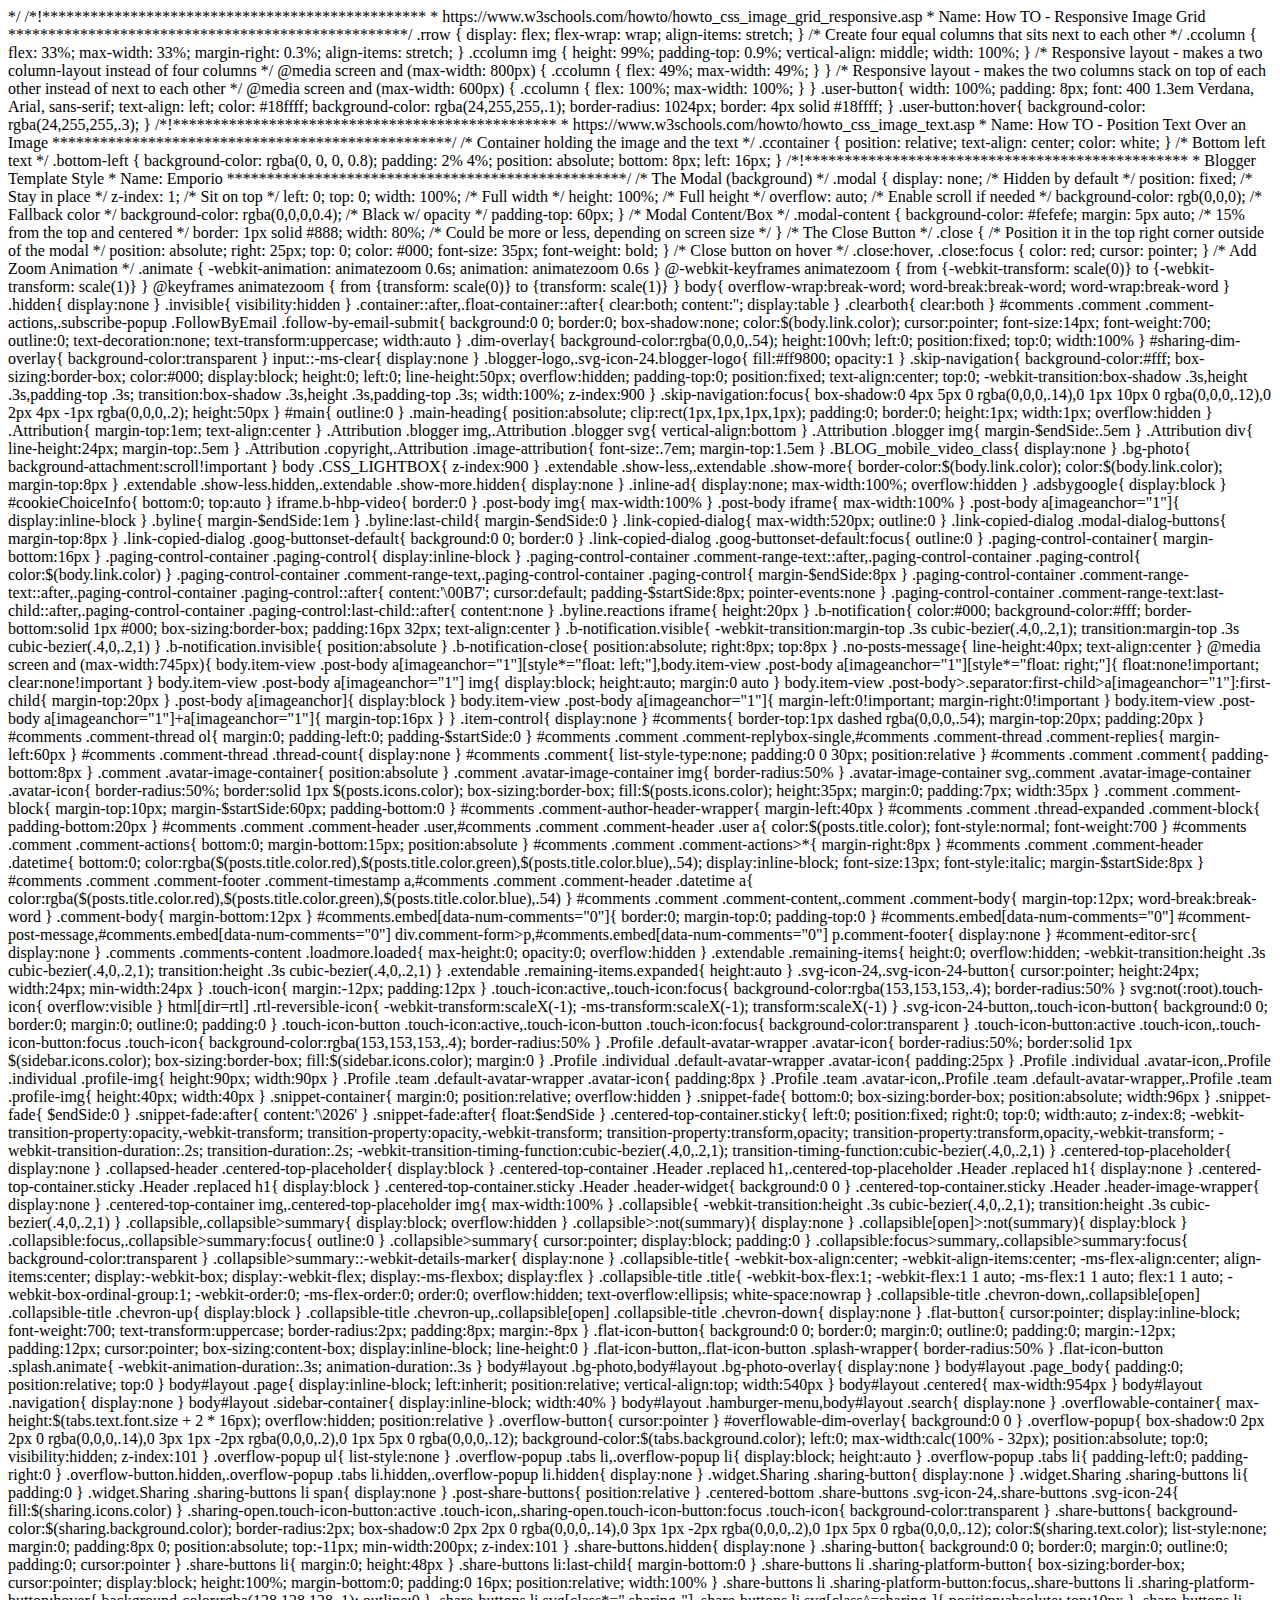
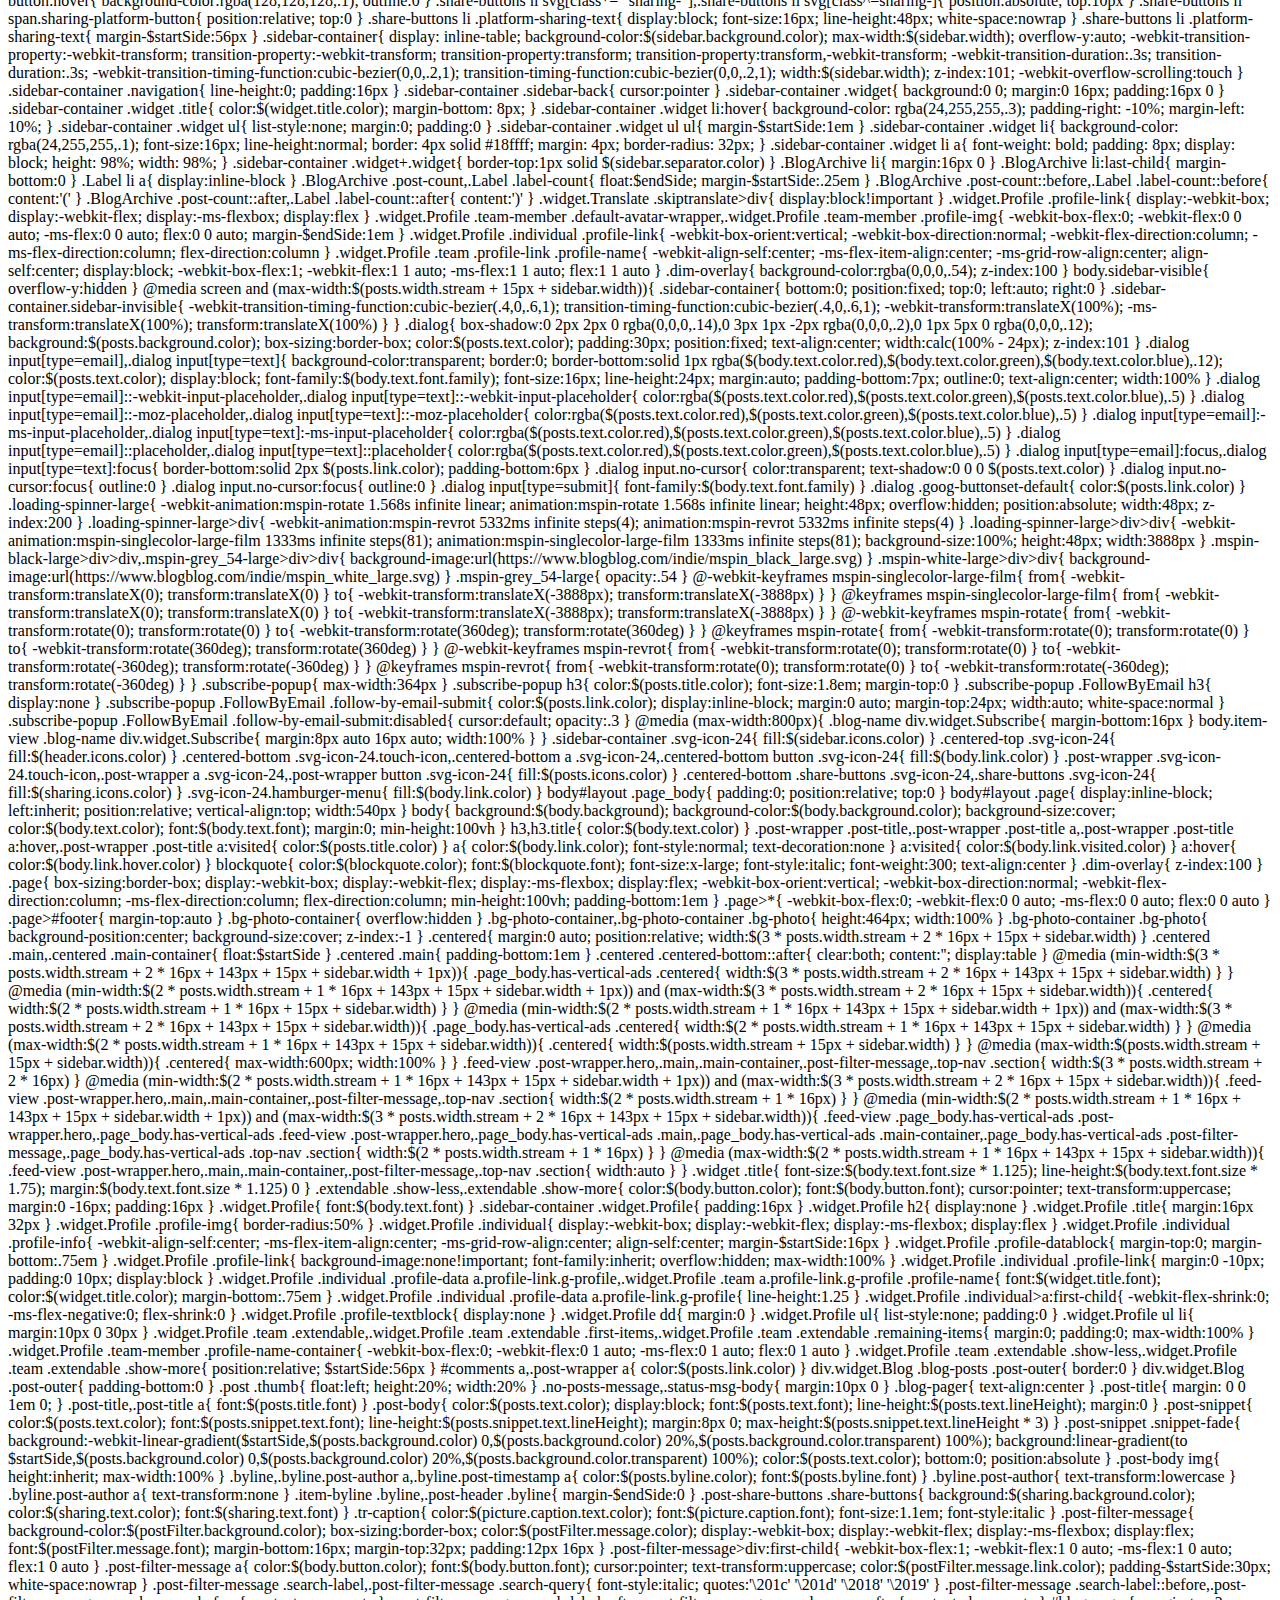
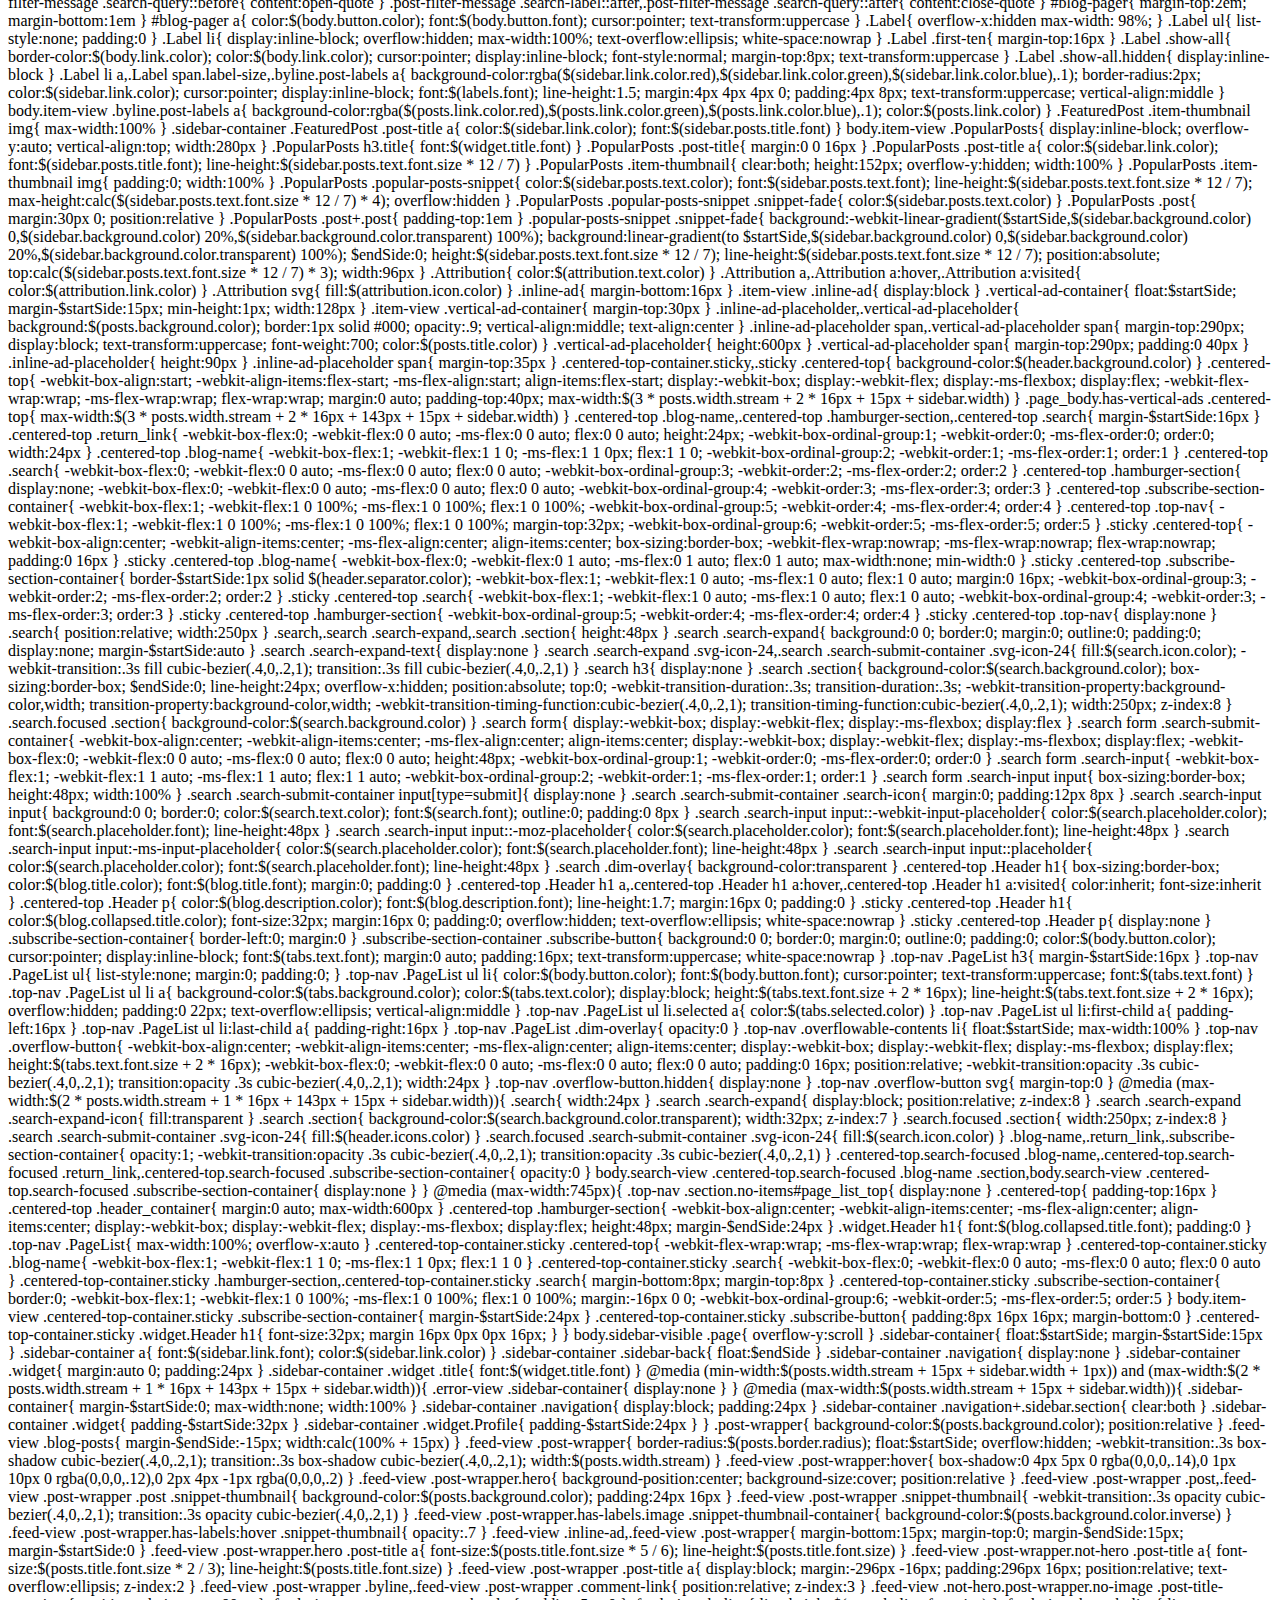
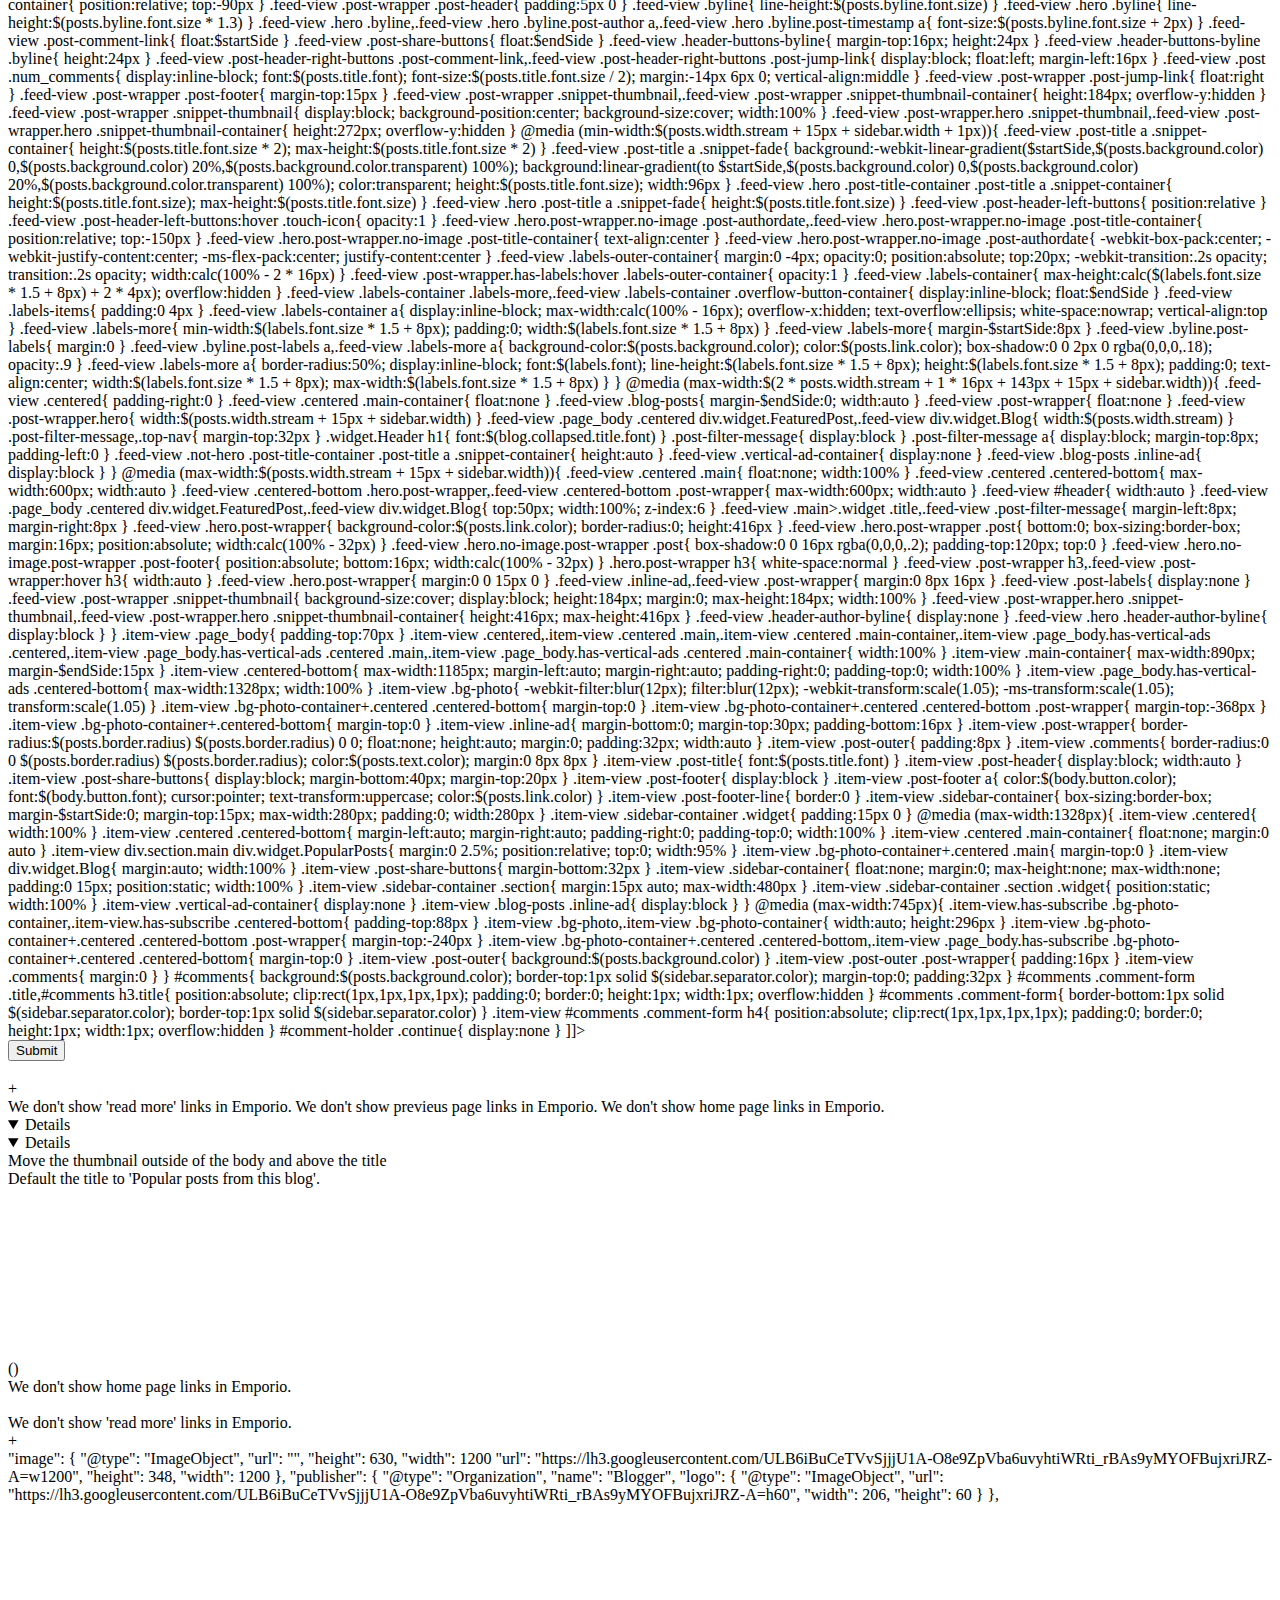
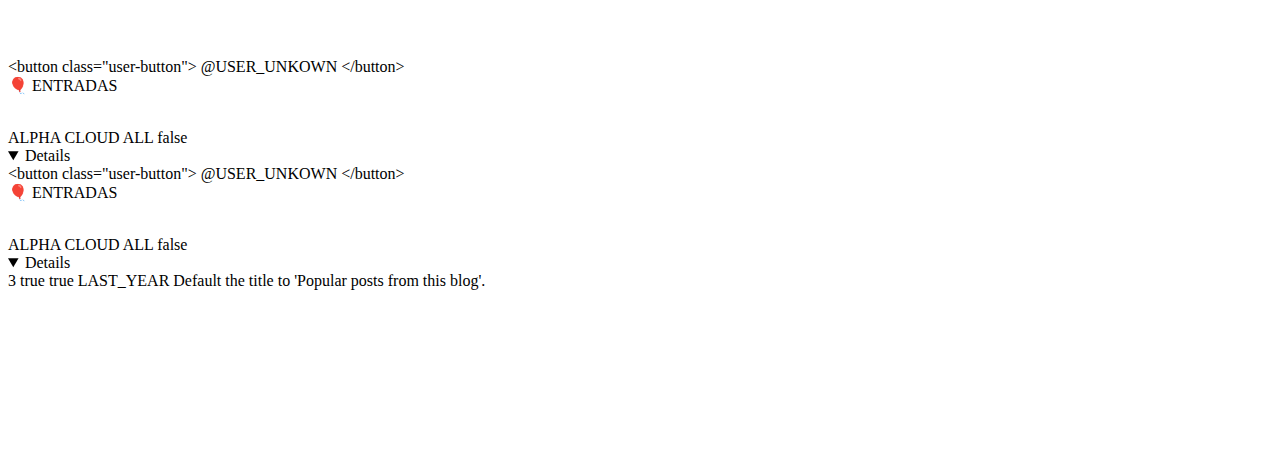
<file: blogger.html>
<?xml version="1.0" encoding="UTF-8" ?>
<!DOCTYPE html>
<html b:css='false' b:defaultwidgetversion='2' b:layoutsVersion='3' b:responsive='true' b:templateUrl='vegeclub.xml' b:templateVersion='1.3.0' expr:dir='data:blog.languageDirection' xmlns='http://www.w3.org/1999/xhtml' xmlns:b='http://www.google.com/2005/gml/b' xmlns:data='http://www.google.com/2005/gml/data' xmlns:expr='http://www.google.com/2005/gml/expr'>
  <head>
	<link href='/apple-icon-57x57.png' rel='apple-touch-icon' sizes='57x57'/>
    <link href='/apple-icon-60x60.png' rel='apple-touch-icon' sizes='60x60'/>
    <link href='/apple-icon-72x72.png' rel='apple-touch-icon' sizes='72x72'/>
    <link href='/apple-icon-76x76.png' rel='apple-touch-icon' sizes='76x76'/>
    <link href='/apple-icon-114x114.png' rel='apple-touch-icon' sizes='114x114'/>
    <link href='/apple-icon-120x120.png' rel='apple-touch-icon' sizes='120x120'/>
    <link href='/apple-icon-144x144.png' rel='apple-touch-icon' sizes='144x144'/>
    <link href='/apple-icon-152x152.png' rel='apple-touch-icon' sizes='152x152'/>
    <link href='/apple-icon-180x180.png' rel='apple-touch-icon' sizes='180x180'/>
    <link href='/android-icon-192x192.png' rel='icon' sizes='192x192' type='image/png'/>
    <link href='/favicon-32x32.png' rel='icon' sizes='32x32' type='image/png'/>
    <link href='/favicon-96x96.png' rel='icon' sizes='96x96' type='image/png'/>
    <link href='/favicon-16x16.png' rel='icon' sizes='16x16' type='image/png'/>
    <link href='/manifest.json' rel='manifest'/>
    <meta content='#ffffff' name='msapplication-TileColor'/>
    <meta content='/ms-icon-144x144.png' name='msapplication-TileImage'/>
    <meta content='#ffffff' name='theme-color'/>
      
    <meta content='width=device-width, initial-scale=1' name='viewport'/>
    <title><data:view.title.escaped/></title>
    <b:include data='blog' name='all-head-content'/>

    <b:skin version='1.3.0'><![CDATA[/*! normalize.css v3.0.1 | MIT License | git.io/normalize */html{font-family:sans-serif;-ms-text-size-adjust:100%;-webkit-text-size-adjust:100%}body{margin:0}article,aside,details,figcaption,figure,footer,header,hgroup,main,nav,section,summary{display:block}audio,canvas,progress,video{display:inline-block;vertical-align:baseline}audio:not([controls]){display:none;height:0}[hidden],template{display:none}a{background:transparent}a:active,a:hover{outline:0}abbr[title]{border-bottom:1px dotted}b,strong{font-weight:bold}dfn{font-style:italic}h1{font-size:2em;margin:.67em 0}mark{background:#ff0;color:#000}small{font-size:80%}sub,sup{font-size:75%;line-height:0;position:relative;vertical-align:baseline}sup{top:-0.5em}sub{bottom:-0.25em}img{border:0}svg:not(:root){overflow:hidden}figure{margin:1em 40px}hr{-moz-box-sizing:content-box;box-sizing:content-box;height:0}pre{overflow:auto}code,kbd,pre,samp{font-family:monospace,monospace;font-size:1em}button,input,optgroup,select,textarea{color:inherit;font:inherit;margin:0}button{overflow:visible}button,select{text-transform:none}button,html input[type="button"],input[type="reset"],input[type="submit"]{-webkit-appearance:button;cursor:pointer}button[disabled],html input[disabled]{cursor:default}button::-moz-focus-inner,input::-moz-focus-inner{border:0;padding:0}input{line-height:normal}input[type="checkbox"],input[type="radio"]{box-sizing:border-box;padding:0}input[type="number"]::-webkit-inner-spin-button,input[type="number"]::-webkit-outer-spin-button{height:auto}input[type="search"]{-webkit-appearance:textfield;-moz-box-sizing:content-box;-webkit-box-sizing:content-box;box-sizing:content-box}input[type="search"]::-webkit-search-cancel-button,input[type="search"]::-webkit-search-decoration{-webkit-appearance:none}fieldset{border:1px solid #c0c0c0;margin:0 2px;padding:.35em .625em .75em}legend{border:0;padding:0}textarea{overflow:auto}optgroup{font-weight:bold}table{border-collapse:collapse;border-spacing:0}td,th{padding:0}
      /*

      <!-- Variable definitions -->

      <Variable name="keycolor" description="Main Color" type="color" default="#8abc0d" value="#18ffff"/>
      <Variable name="startSide" description="Start side in blog language" type="automatic" default="left" hideEditor="true" />
      <Variable name="endSide" description="End side in blog language" type="automatic" default="right" hideEditor="true" />

      <Variable name="generalFont" description="General fallback font" type="font" default="400 16px Ubuntu, sans-serif" hideEditor="true" value="400 16px Ubuntu, sans-serif"/>
      <Variable name="generalFontLato" description="General fallback font, Lato" type="font" default="400 16px Lato, sans-serif" hideEditor="true" value="400 16px Lato, sans-serif"/>
      <Variable name="blogTitleFont" description="Main blog title font" type="font" default="500 62px Ubuntu, sans-serif" hideEditor="true" value="500 62px Ubuntu, sans-serif"/>
      <Variable name="blogTitleFontLato" description="Main blog title font, Lato" type="font" default="700 62px Lato, sans-serif" hideEditor="true" value="700 62px Lato, sans-serif"/>
      <Variable name="blogTitleFontMerriweather" description="Main blog title font, Merriweather" type="font" default="700 62px Merriweather, Georgia, serif" hideEditor="true" value="700 62px Merriweather, Georgia, serif"/>
      <Variable name="blogCollapsedTitleFont" description="Collapsed blog title font" type="font" default="500 36px Ubuntu, sans-serif" hideEditor="true" value="500 36px Ubuntu, sans-serif"/>
      <Variable name="blogCollapsedTitleFontLato" description="Collapsed blog title font, Lato" type="font" default="700 36px Lato, sans-serif" hideEditor="true" value="700 36px Lato, sans-serif"/>
      <Variable name="blogCollapsedTitleFontMerriweather" description="Collapsed blog title font, Merriweather" type="font" default="700 36px Merriweather, Georgia, serif" hideEditor="true" value="700 36px Merriweather, Georgia, serif"/>
      <Variable name="blogDescriptionFont" description="Main blog description font" type="font" default="italic 300 14px Merriweather, Georgia, serif" hideEditor="true" value="italic 300 14px Merriweather, Georgia, serif"/>
      <Variable name="headerItemFont" description="Header item font" type="font" default="700 12px Ubuntu, sans-serif" hideEditor="true" value="700 12px Ubuntu, sans-serif"/>
      <Variable name="headerItemFontLato" description="Header item font, Lato" type="font" default="700 12px Lato, sans-serif" hideEditor="true" value="700 12px Lato, sans-serif"/>
      <Variable name="textButtonFont" description="Text button font" type="font" default="500 12px Ubuntu, sans-serif" hideEditor="true" value="500 12px Ubuntu, sans-serif"/>
      <Variable name="textButtonFontLato" description="Text button font, Lato" type="font" default="500 12px Lato, sans-serif" hideEditor="true" value="500 12px Lato, sans-serif"/>
      <Variable name="searchFont" description="Search font" type="font" default="400 16px Merriweather, Georgia, serif" hideEditor="true" value="400 16px Merriweather, Georgia, serif"/>
      <Variable name="searchPlaceholderFont" description="Search placeholder" type="font" default="italic 400 15px Merriweather, Georgia, serif" hideEditor="true" value="italic 400 15px Merriweather, Georgia, serif"/>
      <Variable name="sidebarTitleFont" description="Sidebar title font" type="font" default="500 16px Ubuntu, sans-serif" hideEditor="true" value="500 16px Ubuntu, sans-serif"/>
      <Variable name="sidebarTitleFontLato" description="Sidebar title font, Lato" type="font" default="500 16px Lato, sans-serif" hideEditor="true" value="500 16px Lato, sans-serif"/>
      <Variable name="sidebarTitleFontMerriweather" description="Sidebar title font, Merriweather" type="font" default="700 16px Merriweather, Georgia, sans-serif" hideEditor="true" value="700 16px Merriweather, Georgia, sans-serif"/>
      <Variable name="sidebarLinkFont" description="Sidebar link font" type="font" default="400 14px Merriweather, Georgia, serif" hideEditor="true" value="400 14px Merriweather, Georgia, serif"/>
      <Variable name="sidebarPostTitleFont" description="Sidebar post title font" type="font" default="500 14px Ubuntu, sans-serif" hideEditor="true" value="500 14px Ubuntu, sans-serif"/>
      <Variable name="sidebarPostTitleFontLato" description="Sidebar post title font, Lato" type="font" default="500 14px Lato, sans-serif" hideEditor="true" value="500 14px Lato, sans-serif"/>
      <Variable name="sidebarPostFont" description="Sidebar post font" type="font" default="italic 400 14px Merriweather, Georgia, serif" hideEditor="true" value="italic 400 14px Merriweather, Georgia, serif"/>
      <Variable name="titleFont" description="Title font" type="font" default="500 24px Ubuntu, sans-serif" hideEditor="true" value="500 24px Ubuntu, sans-serif"/>
      <Variable name="titleFontLato" description="Title font, Lato" type="font" default="900 24px Lato, sans-serif" hideEditor="true" value="900 24px Lato, sans-serif"/>
      <Variable name="titleFontMerriweather" description="Title font, Merriweather" type="font" default="900 24px Merriweather, Georgia, serif" hideEditor="true" value="900 24px Merriweather, Georgia, serif"/>
      <Variable name="bylineFont" description="Byline font" type="font" default="italic 400 12px Merriweather, Georgia, serif" hideEditor="true" value="italic 400 12px Merriweather, Georgia, serif"/>
      <Variable name="postFilterFont" description="Filter font" type="font" default="italic 400 18px Merriweather, Georgia, serif" hideEditor="true" value="italic 400 18px Merriweather, Georgia, serif"/>
      <Variable name="labelsFont" description="Labels font" type="font" default="500 10.5px Ubuntu, sans-serif" hideEditor="true" value="500 10.5px Ubuntu, sans-serif"/>
      <Variable name="labelsFontLato" description="Labels font, Lato" type="font" default="500 10px Lato, sans-serif" hideEditor="true" value="500 10px Lato, sans-serif"/>
      <Variable name="sharingFont" description="Sharing font" type="font" default="400 14px Ubuntu, sans-serif" hideEditor="true" value="400 14px Ubuntu, sans-serif"/>
      <Variable name="sharingFontLato" description="Sharing font, Lato" type="font" default="400 14px Lato, sans-serif" hideEditor="true" value="400 14px Lato, sans-serif"/>
      <Variable name="bodyFont" description="Post body font" type="font" default="400 16px Merriweather, Georgia, serif" hideEditor="true" value="400 16px Merriweather, Georgia, serif"/>
      <Variable name="bodyLineHeight" description="Line height of body text" type="length" default="32px" hideEditor="true" value="32px"/>
      <Variable name="bodyFontSmall" description="Post body font (small)" type="font" default="400 14px Merriweather, Georgia, serif" hideEditor="true" value="400 14px Merriweather, Georgia, serif"/>
      <Variable name="bodyLineHeightSmall" description="Line height of body text (small)" type="length" default="24px" hideEditor="true" value="24px"/>

      <Variable name="white" description="White" type="color" default="#fff" hideEditor="true" value="#ffffff"/>
      <Variable name="black50" description="Black 50" type="color" default="#fafafa" hideEditor="true" value="#fafafa"/>
      <Variable name="lightGray" description="Light gray" type="color" default="#f7f7f7" hideEditor="true" value="#f7f7f7"/>
      <Variable name="lightishGray" description="Lightish gray" type="color" default="#efefef" hideEditor="true" value="#efefef"/>
      <Variable name="black600" description="Black 600" type="color" default="#757575" hideEditor="true" value="#757575"/>
      <Variable name="darkishGray" description="Darkish gray" type="color" default="#535353" hideEditor="true" value="#535353"/>
      <Variable name="black800" description="Black 800 " type="color" default="#424242" hideEditor="true" value="#424242"/>
      <Variable name="black900" description="Black 900" type="color" default="#212121" hideEditor="true" value="#212121"/>
      <Variable name="offBlack" description="Off black" type="color" default="#1f1f1f" hideEditor="true" value="#1f1f1f"/>
      <Variable name="black" description="Black" type="color" default="#000" hideEditor="true" value="#000000"/>

      <Variable name="vegeGreen" description="Vege green keycolor" type="color" default="#729c0b" hideEditor="true" value="#729c0b"/>
      <Variable name="lime" description="Lime keycolor" type="color" default="#f4ff81" hideEditor="true" value="#f4ff81"/>
      <Variable name="blueGray" description="Blue-gray color" type="color" default="#607d8b" hideEditor="true" value="#607d8b"/>
      <Variable name="blueGrayDark" description="Blue-gray color (darkened)" type="color" default="#263238" hideEditor="true" value="#263238"/>
      <Variable name="beige" description="Beige-blue background color" type="color" default="#eed7c2" hideEditor="true" value="#eed7c2"/>
      <Variable name="beigeDark" description="Beige-blue accent color" type="color" default="#da7d5e" hideEditor="true" value="#da7d5e"/>
      <Variable name="beigeBlue" description="Beige-blue keycolor" type="color" default="#374561" hideEditor="true" value="#374561"/>
      <Variable name="aqua" description="Aqua keycolor" type="color" default="#18ffff" hideEditor="true" value="#18ffff"/>
      <Variable name="peach" description="Peach background" type="color" default="#f59b82" hideEditor="true" value="#f59b82"/>
      <Variable name="peachBright" description="Peach keycolor" type="color" default="#ee582e" hideEditor="true" value="#ee582e"/>
      <Variable name="peachDark" description="Peach background (darkened)" type="color" default="#e8937b" hideEditor="true" value="#e8937b"/>

      <Variable name="transpDark03" description="Transparent background (3%)" type="color" default="rgba(0, 0, 0, 0.03)" hideEditor="true" value="rgba(0, 0, 0, 0.03)"/>
      <Variable name="transpDark10" description="Transparent background (10%)" type="color" default="rgba(0, 0, 0, 0.1)" hideEditor="true" value="rgba(0, 0, 0, 0.1)"/>
      <Variable name="transpDark30" description="Transparent background (30%)" type="color" default="rgba(0, 0, 0, 0.3)" hideEditor="true" value="rgba(0, 0, 0, 0.3)"/>
      <Variable name="transpLight" description="Transparent background (light)" type="color" default="rgba(255, 255, 255, 0.3)" hideEditor="true" value="rgba(255, 255, 255, 0.3)"/>
      <Variable name="transpBlack" description="Transparent background (black)" type="color" default="rgba(0, 0, 0, 0.87)" hideEditor="true" value="rgba(0, 0, 0, 0.87)"/>

      <Group description="Body">
        <Variable name="body.background.color" description="Body background color" type="color" default="#f7f7f7"  value="#212121"/>
        <Variable name="body.background" description="Background" type="background" color="#f7f7f7" default="$(color) none repeat scroll top left"  value="$(color) none repeat scroll top left"/>
        <Variable name="body.text.font" description="Font" type="font" default="$(generalFont)"  value="normal 400 16px Ubuntu, sans-serif"/>
        <Variable name="body.text.color" description="Color" type="color" default="#000000"  value="#ffffff"/>
        <Variable name="body.link.color" description="Link color" type="color" default="$(keycolor)"  value="#18ffff"/>
        <Variable name="body.link.visited.color" description="Visited Link Color" type="color" default="$(body.link.color)"  value="#18ffff"/>
        <Variable name="body.link.hover.color" description="Link Hover Color" type="color" default="$(body.link.color)"  value="#18ffff"/>
        <Variable name="body.button.font" description="Button font" type="font" default="$(textButtonFont)"  value="500 12px Ubuntu, sans-serif"/>
        <Variable name="body.button.color" description="Button color" type="color" default="$(keycolor)"  value="#18ffff"/>
      </Group>

      <Group description="Blog title" selector="div.widget.Header">
        <Variable name="blog.title.font" description="Title Font" type="font" default="$(blogTitleFont)"  value="normal 500 64px Ubuntu, sans-serif"/>
        <Variable name="blog.collapsed.title.font" description="Collapsed title font" type="font" default="$(blogCollapsedTitleFont)"  value="500 36px Ubuntu, sans-serif"/>
        <Variable name="blog.collapsed.title.color" description="Collapsed title color" type="color" default="$(blog.title.color)"  value="#ffffff"/>
        <Variable name="blog.title.color" description="Title color" type="color" default="#1f1f1f"  value="#ffffff"/>
        <Variable name="header.background.color" description="Header bar color" type="color" default="#efefef"  value="#000000"/>
        <Variable name="header.icons.color" description="Header icons color" type="color" default="$(keycolor)"  value="#18ffff"/>
        <Variable name="header.separator.color" description="Header separator color" type="color" default="rgba(0, 0, 0, 0.3)"  value="rgba(255, 255, 255, 0.3)"/>
        <Variable name="blog.description.font" description="Description font" type="font" default="$(blogDescriptionFont)"  value="italic 300 14px Merriweather, Georgia, serif"/>
        <Variable name="blog.description.color" description="Description Color" type="color" default="#1f1f1f"  value="#ffffff"/>
      </Group>

      <Group description="Tabs" selector="div.widget.PageList">
        <Variable name="tabs.text.font" description="Font" type="font" default="$(headerItemFont)"  value="normal 700 16px Georgia, serif"/>
        <Variable name="tabs.text.color" description="Text color" type="color" default="$(keycolor)"  value="#18ffff"/>
        <Variable name="tabs.selected.color" description="Selected color" type="color" default="$(tabs.text.color)"  value="#18ffff"/>
        <Variable name="tabs.background.color" description="Tabs background color" type="color" default="#fff"  value="#000000"/>
      </Group>

      <Group description="Posts" selector="div.widget.Blog">
        <Variable name="posts.background.color" description="Post background color" type="color" default="#fff"  value="#000000"/>
        <Variable name="posts.title.color" description="Post title color" type="color" default="#212121"  value="#ffffff"/>
        <Variable name="posts.title.font" description="Post title font" type="font" default="$(titleFont)"  value="500 24px Ubuntu, sans-serif"/>
        <Variable name="posts.byline.color" description="Post byline color" type="color" default="#757575"  value="#ffffff"/>
        <Variable name="posts.byline.font" description="Post byline font" type="font" default="$(bylineFont)"  value="italic 400 12px Merriweather, Georgia, serif"/>
        <Variable name="posts.text.font" description="Post text font" type="font" default="$(bodyFont)"  value="400 16px Merriweather, Georgia, serif"/>
        <Variable name="posts.text.color" description="Post text color" type="color" default="$(body.text.color)"  value="#ffffff"/>
        <Variable name="posts.text.lineHeight" description="Post text line height" min="10px" max="60px" type="length" default="$(bodyLineHeight)"  value="32px"/>
        <Variable name="posts.snippet.text.font" description="Post snippet text font" type="font" default="$(bodyFontSmall)"  value="400 14px Merriweather, Georgia, serif"/>
        <Variable name="posts.snippet.text.lineHeight" description="Post snippet text line height" min="10px" max="60px" type="length" default="$(bodyLineHeightSmall)"  value="24px"/>
        <Variable name="posts.link.color" description="Post link color" type="color" default="$(body.link.color)"  value="#18ffff"/>
        <Variable name="posts.icons.color" description="Post icons color" type="color" default="$(posts.link.color)"  value="#18ffff"/>
        <Variable name="posts.border.radius" description="Post border radius" type="length" default="0px" min="0px" max="32px"  value="0px"/>
        <Variable name="postFilter.background.color" description="Filter background color" type="color" default="$(keycolor)"  value="#18ffff"/>
        <Variable name="postFilter.message.font" description="Filter text font" type="font" default="$(postFilterFont)"  value="italic 400 18px Merriweather, Georgia, serif"/>
        <Variable name="postFilter.message.color" description="Filter text color" type="color" default="$(posts.background.color)"  value="#000000"/>
        <Variable name="postFilter.message.link.color" description="Filter keyword color" type="color" default="$(postFilter.message.color)"  value="#000000"/>
        <Variable name="labels.font" description="Label font size" type="font" default="$(labelsFont)"  value="500 10.5px Ubuntu, sans-serif"/>
      </Group>

      <Group description="Sharing" selector=".sharing">
        <Variable name="sharing.background.color" description="Sharing background color" type="color" default="$(posts.background.color)"  value="#000000"/>
        <Variable name="sharing.text.font" description="Sharing text font" type="font" default="$(sharingFont)"  value="400 14px Ubuntu, sans-serif"/>
        <Variable name="sharing.text.color" description="Sharing text color" type="color" default="$(posts.text.color)"  value="#ffffff"/>
        <Variable name="sharing.icons.color" description="Sharing icons color" type="color" default="$(posts.icons.color)"  value="#18ffff"/>
      </Group>

      <Group description="Blockquotes">
        <Variable name="blockquote.color" description="Blockquote color" type="color" default="#424242"  value="#eeeeee"/>
        <Variable name="blockquote.font" description="Blockquote font" type="font" default="$(body.text.font)"  value="normal 400 16px Ubuntu, sans-serif"/>
      </Group>

      <Group description="Pictures">
        <Variable name="picture.caption.text.color" description="Caption text color" type="color" default="#424242"  value="#eeeeee"/>
        <Variable name="picture.caption.font" description="Caption font" type="font" default="$(body.text.font)"  value="normal 400 16px Ubuntu, sans-serif"/>
      </Group>

      <Group description="Sidebar" selector="div.sidebar_feed">
        <Variable name="sidebar.background.color" description="Background color" type="color" default="$(body.background.color)"  value="#212121"/>
        <Variable name="sidebar.separator.color" description="Separator color" type="color" default="rgba(0, 0, 0, 0.12)"  value="rgba(255, 255, 255, 0.12)"/>
        <Variable name="widget.title.font" description="Gadget title font" type="font" default="$(sidebarTitleFont)"  value="500 16px Ubuntu, sans-serif"/>
        <Variable name="widget.title.color" description="Gadget title color" type="color" default="$(body.text.color)"  value="#ffffff"/>
        <Variable name="sidebar.icons.color" description="Sidebar icons color" type="color" default="$(keycolor)"  value="#18ffff"/>
        <Variable name="sidebar.link.font" description="Link font" type="font" default="$(sidebarLinkFont)"  value="400 1.3em Verdana, Arial, sans-serif"/>
        <Variable name="sidebar.link.color" description="Link color" type="color" default="$(keycolor)"  value="#18ffff"/>
        <Variable name="sidebar.posts.title.font" description="Post title font" type="font" default="$(sidebarPostTitleFont)"  value="500 14px Ubuntu, sans-serif"/>
        <Variable name="sidebar.posts.text.font" description="Post text font" type="font" default="$(sidebarPostFont)"  value="italic 400 14px Merriweather, Georgia, serif"/>
        <Variable name="sidebar.posts.text.color" description="Post text color" type="color" default="#535353"  value="#eeeeee"/>
      </Group>

      <Group description="Search bar" selector="div.search">
        <Variable name="search.text.color" description="Text color" type="color" default="$(offBlack)"  value="#ffffff"/>
        <Variable name="search.icon.color" description="Icon color" type="color" default="rgba(0, 0, 0, 0.38)"  value="#ffffff"/>
        <Variable name="search.font" description="Text font" type="font" default="$(searchFont)"  value="400 16px Merriweather, Georgia, serif"/>
        <Variable name="search.placeholder.font" description="Placeholder text font" type="font" default="$(searchPlaceholderFont)"  value="italic 400 15px Merriweather, Georgia, serif"/>
        <Variable name="search.placeholder.color" description="Placeholder text color" type="font" default="rgba(0, 0, 0, 0.38)"  value="rgba(255, 255, 255, 0.66)"/>
        <Variable name="search.background.color" description="Background color" type="color" default="rgba(0, 0, 0, 0.03)"  value="rgba(255, 255, 255, 0.3)"/>
      </Group>

      <Group description="Attribution" selector=".widget.Attribution">
        <Variable name="attribution.text.color" description="Attribution text color" type="color" default="$(body.text.color)"  value="#ffffff"/>
        <Variable name="attribution.link.color" description="Attribution link color" type="color" default="$(body.link.color)"  value="#18ffff"/>
        <Variable name="attribution.icon.color" description="Attribution icon color" type="color" default="#757575" hideEditor="true"  value="#ffffff"/>
      </Group>

      <Group description="Widths">
        <Variable name="sidebar.width" description="Sidebar width" type="length" min="100px" max="1000px" default="280px"  value="280px"/>
        <Variable name="posts.width.stream" description="Post width (stream)" type="length" min="100px" max="1000px" default="385px"  value="385px"/>
      </Group>
      */


      /*!************************************************
      * https://www.w3schools.com/howto/howto_css_image_grid_responsive.asp
      * Name: How TO - Responsive Image Grid
      **************************************************/
      .rrow {
        display: flex;
        flex-wrap: wrap;
		align-items: stretch;
      }

      /* Create four equal columns that sits next to each other */
      .ccolumn {
        flex: 33%;
        max-width: 33%;
		margin-right: 0.3%;
		align-items: stretch;
      }

      .ccolumn img {
		height: 99%;
		padding-top: 0.9%;
        vertical-align: middle;
        width: 100%;
      }

      /* Responsive layout - makes a two column-layout instead of four columns */
      @media screen and (max-width: 800px) {
        .ccolumn {
          flex: 49%;
          max-width: 49%;
        }
      }

      /* Responsive layout - makes the two columns stack on top of each other instead of next to each other */
      @media screen and (max-width: 600px) {
        .ccolumn {
          flex: 100%;
          max-width: 100%;
        }
      }

	
  	  .user-button{
		width: 100%;
		padding: 8px;
      	font: 400 1.3em Verdana, Arial, sans-serif;
		text-align: left;
    	color: #18ffff;
    	background-color: rgba(24,255,255,.1);
        border-radius: 1024px;
		border: 4px solid #18ffff;
	  }
		
	
  	  .user-button:hover{
    	background-color: rgba(24,255,255,.3);
	  }
		
	  
      /*!************************************************
      * https://www.w3schools.com/howto/howto_css_image_text.asp
      * Name: How TO - Position Text Over an Image
      **************************************************/
      /* Container holding the image and the text */
      .ccontainer {
        position: relative;
        text-align: center;
        color: white;
      }

      /* Bottom left text */
      .bottom-left {
		background-color: rgba(0, 0, 0, 0.8);
		padding: 2% 4%;
        position: absolute;
        bottom: 8px;
        left: 16px;
      }


      /*!************************************************
      * Blogger Template Style
      * Name: Emporio
      **************************************************/
/* The Modal (background) */
.modal {
  display: none; /* Hidden by default */
  position: fixed; /* Stay in place */
  z-index: 1; /* Sit on top */
  left: 0;
  top: 0;
  width: 100%; /* Full width */
  height: 100%; /* Full height */
  overflow: auto; /* Enable scroll if needed */
  background-color: rgb(0,0,0); /* Fallback color */
  background-color: rgba(0,0,0,0.4); /* Black w/ opacity */
  padding-top: 60px;
}

/* Modal Content/Box */
.modal-content {
  background-color: #fefefe;
  margin: 5px auto; /* 15% from the top and centered */
  border: 1px solid #888;
  width: 80%; /* Could be more or less, depending on screen size */
}

/* The Close Button */
.close {
  /* Position it in the top right corner outside of the modal */
  position: absolute;
  right: 25px;
  top: 0;
  color: #000;
  font-size: 35px;
  font-weight: bold;
}

/* Close button on hover */
.close:hover,
.close:focus {
  color: red;
  cursor: pointer;
}

/* Add Zoom Animation */
.animate {
  -webkit-animation: animatezoom 0.6s;
  animation: animatezoom 0.6s
}

@-webkit-keyframes animatezoom {
  from {-webkit-transform: scale(0)}
  to {-webkit-transform: scale(1)}
}

@keyframes animatezoom {
  from {transform: scale(0)}
  to {transform: scale(1)}
}
      body{
      overflow-wrap:break-word;
      word-break:break-word;
      word-wrap:break-word
      }
      .hidden{
      display:none
      }
      .invisible{
      visibility:hidden
      }
      .container::after,.float-container::after{
      clear:both;
      content:'';
      display:table
      }
      .clearboth{
      clear:both
      }
      #comments .comment .comment-actions,.subscribe-popup .FollowByEmail .follow-by-email-submit{
      background:0 0;
      border:0;
      box-shadow:none;
      color:$(body.link.color);
      cursor:pointer;
      font-size:14px;
      font-weight:700;
      outline:0;
      text-decoration:none;
      text-transform:uppercase;
      width:auto
      }
      .dim-overlay{
      background-color:rgba(0,0,0,.54);
      height:100vh;
      left:0;
      position:fixed;
      top:0;
      width:100%
      }
      #sharing-dim-overlay{
      background-color:transparent
      }
      input::-ms-clear{
      display:none
      }
      .blogger-logo,.svg-icon-24.blogger-logo{
      fill:#ff9800;
      opacity:1
      }
      .skip-navigation{
      background-color:#fff;
      box-sizing:border-box;
      color:#000;
      display:block;
      height:0;
      left:0;
      line-height:50px;
      overflow:hidden;
      padding-top:0;
      position:fixed;
      text-align:center;
      top:0;
      -webkit-transition:box-shadow .3s,height .3s,padding-top .3s;
      transition:box-shadow .3s,height .3s,padding-top .3s;
      width:100%;
      z-index:900
      }
      .skip-navigation:focus{
      box-shadow:0 4px 5px 0 rgba(0,0,0,.14),0 1px 10px 0 rgba(0,0,0,.12),0 2px 4px -1px rgba(0,0,0,.2);
      height:50px
      }
      #main{
      outline:0
      }
      .main-heading{
      position:absolute;
      clip:rect(1px,1px,1px,1px);
      padding:0;
      border:0;
      height:1px;
      width:1px;
      overflow:hidden
      }
      .Attribution{
      margin-top:1em;
      text-align:center
      }
      .Attribution .blogger img,.Attribution .blogger svg{
      vertical-align:bottom
      }
      .Attribution .blogger img{
      margin-$endSide:.5em
      }
      .Attribution div{
      line-height:24px;
      margin-top:.5em
      }
      .Attribution .copyright,.Attribution .image-attribution{
      font-size:.7em;
      margin-top:1.5em
      }
      .BLOG_mobile_video_class{
      display:none
      }
      .bg-photo{
      background-attachment:scroll!important
      }
      body .CSS_LIGHTBOX{
      z-index:900
      }
      .extendable .show-less,.extendable .show-more{
      border-color:$(body.link.color);
      color:$(body.link.color);
      margin-top:8px
      }
      .extendable .show-less.hidden,.extendable .show-more.hidden{
      display:none
      }
      .inline-ad{
      display:none;
      max-width:100%;
      overflow:hidden
      }
      .adsbygoogle{
      display:block
      }
      #cookieChoiceInfo{
      bottom:0;
      top:auto
      }
      iframe.b-hbp-video{
      border:0
      }
      .post-body img{
      max-width:100%
      }
      .post-body iframe{
      max-width:100%
      }
      .post-body a[imageanchor="1"]{
      display:inline-block
      }
      .byline{
      margin-$endSide:1em
      }
      .byline:last-child{
      margin-$endSide:0
      }
      .link-copied-dialog{
      max-width:520px;
      outline:0
      }
      .link-copied-dialog .modal-dialog-buttons{
      margin-top:8px
      }
      .link-copied-dialog .goog-buttonset-default{
      background:0 0;
      border:0
      }
      .link-copied-dialog .goog-buttonset-default:focus{
      outline:0
      }
      .paging-control-container{
      margin-bottom:16px
      }
      .paging-control-container .paging-control{
      display:inline-block
      }
      .paging-control-container .comment-range-text::after,.paging-control-container .paging-control{
      color:$(body.link.color)
      }
      .paging-control-container .comment-range-text,.paging-control-container .paging-control{
      margin-$endSide:8px
      }
      .paging-control-container .comment-range-text::after,.paging-control-container .paging-control::after{
      content:'\00B7';
      cursor:default;
      padding-$startSide:8px;
      pointer-events:none
      }
      .paging-control-container .comment-range-text:last-child::after,.paging-control-container .paging-control:last-child::after{
      content:none
      }
      .byline.reactions iframe{
      height:20px
      }
      .b-notification{
      color:#000;
      background-color:#fff;
      border-bottom:solid 1px #000;
      box-sizing:border-box;
      padding:16px 32px;
      text-align:center
      }
      .b-notification.visible{
      -webkit-transition:margin-top .3s cubic-bezier(.4,0,.2,1);
      transition:margin-top .3s cubic-bezier(.4,0,.2,1)
      }
      .b-notification.invisible{
      position:absolute
      }
      .b-notification-close{
      position:absolute;
      right:8px;
      top:8px
      }
      .no-posts-message{
      line-height:40px;
      text-align:center
      }
      @media screen and (max-width:745px){
      body.item-view .post-body a[imageanchor="1"][style*="float: left;"],body.item-view .post-body a[imageanchor="1"][style*="float: right;"]{
      float:none!important;
      clear:none!important
      }
      body.item-view .post-body a[imageanchor="1"] img{
      display:block;
      height:auto;
      margin:0 auto
      }
      body.item-view .post-body>.separator:first-child>a[imageanchor="1"]:first-child{
      margin-top:20px
      }
      .post-body a[imageanchor]{
      display:block
      }
      body.item-view .post-body a[imageanchor="1"]{
      margin-left:0!important;
      margin-right:0!important
      }
      body.item-view .post-body a[imageanchor="1"]+a[imageanchor="1"]{
      margin-top:16px
      }
      }
      .item-control{
      display:none
      }
      #comments{
      border-top:1px dashed rgba(0,0,0,.54);
      margin-top:20px;
      padding:20px
      }
      #comments .comment-thread ol{
      margin:0;
      padding-left:0;
      padding-$startSide:0
      }
      #comments .comment .comment-replybox-single,#comments .comment-thread .comment-replies{
      margin-left:60px
      }
      #comments .comment-thread .thread-count{
      display:none
      }
      #comments .comment{
      list-style-type:none;
      padding:0 0 30px;
      position:relative
      }
      #comments .comment .comment{
      padding-bottom:8px
      }
      .comment .avatar-image-container{
      position:absolute
      }
      .comment .avatar-image-container img{
      border-radius:50%
      }
      .avatar-image-container svg,.comment .avatar-image-container .avatar-icon{
      border-radius:50%;
      border:solid 1px $(posts.icons.color);
      box-sizing:border-box;
      fill:$(posts.icons.color);
      height:35px;
      margin:0;
      padding:7px;
      width:35px
      }
      .comment .comment-block{
      margin-top:10px;
      margin-$startSide:60px;
      padding-bottom:0
      }
      #comments .comment-author-header-wrapper{
      margin-left:40px
      }
      #comments .comment .thread-expanded .comment-block{
      padding-bottom:20px
      }
      #comments .comment .comment-header .user,#comments .comment .comment-header .user a{
      color:$(posts.title.color);
      font-style:normal;
      font-weight:700
      }
      #comments .comment .comment-actions{
      bottom:0;
      margin-bottom:15px;
      position:absolute
      }
      #comments .comment .comment-actions>*{
      margin-right:8px
      }
      #comments .comment .comment-header .datetime{
      bottom:0;
      color:rgba($(posts.title.color.red),$(posts.title.color.green),$(posts.title.color.blue),.54);
      display:inline-block;
      font-size:13px;
      font-style:italic;
      margin-$startSide:8px
      }
      #comments .comment .comment-footer .comment-timestamp a,#comments .comment .comment-header .datetime a{
      color:rgba($(posts.title.color.red),$(posts.title.color.green),$(posts.title.color.blue),.54)
      }
      #comments .comment .comment-content,.comment .comment-body{
      margin-top:12px;
      word-break:break-word
      }
      .comment-body{
      margin-bottom:12px
      }
      #comments.embed[data-num-comments="0"]{
      border:0;
      margin-top:0;
      padding-top:0
      }
      #comments.embed[data-num-comments="0"] #comment-post-message,#comments.embed[data-num-comments="0"] div.comment-form>p,#comments.embed[data-num-comments="0"] p.comment-footer{
      display:none
      }
      #comment-editor-src{
      display:none
      }
      .comments .comments-content .loadmore.loaded{
      max-height:0;
      opacity:0;
      overflow:hidden
      }
      .extendable .remaining-items{
      height:0;
      overflow:hidden;
      -webkit-transition:height .3s cubic-bezier(.4,0,.2,1);
      transition:height .3s cubic-bezier(.4,0,.2,1)
      }
      .extendable .remaining-items.expanded{
      height:auto
      }
      .svg-icon-24,.svg-icon-24-button{
      cursor:pointer;
      height:24px;
      width:24px;
      min-width:24px
      }
      .touch-icon{
      margin:-12px;
      padding:12px
      }
      .touch-icon:active,.touch-icon:focus{
      background-color:rgba(153,153,153,.4);
      border-radius:50%
      }
      svg:not(:root).touch-icon{
      overflow:visible
      }
      html[dir=rtl] .rtl-reversible-icon{
      -webkit-transform:scaleX(-1);
      -ms-transform:scaleX(-1);
      transform:scaleX(-1)
      }
      .svg-icon-24-button,.touch-icon-button{
      background:0 0;
      border:0;
      margin:0;
      outline:0;
      padding:0
      }
      .touch-icon-button .touch-icon:active,.touch-icon-button .touch-icon:focus{
      background-color:transparent
      }
      .touch-icon-button:active .touch-icon,.touch-icon-button:focus .touch-icon{
      background-color:rgba(153,153,153,.4);
      border-radius:50%
      }
      .Profile .default-avatar-wrapper .avatar-icon{
      border-radius:50%;
      border:solid 1px $(sidebar.icons.color);
      box-sizing:border-box;
      fill:$(sidebar.icons.color);
      margin:0
      }
      .Profile .individual .default-avatar-wrapper .avatar-icon{
      padding:25px
      }
      .Profile .individual .avatar-icon,.Profile .individual .profile-img{
      height:90px;
      width:90px
      }
      .Profile .team .default-avatar-wrapper .avatar-icon{
      padding:8px
      }
      .Profile .team .avatar-icon,.Profile .team .default-avatar-wrapper,.Profile .team .profile-img{
      height:40px;
      width:40px
      }
      .snippet-container{
      margin:0;
      position:relative;
      overflow:hidden
      }
      .snippet-fade{
      bottom:0;
      box-sizing:border-box;
      position:absolute;
      width:96px
      }
      .snippet-fade{
      $endSide:0
      }
      .snippet-fade:after{
      content:'\2026'
      }
      .snippet-fade:after{
      float:$endSide
      }
      .centered-top-container.sticky{
      left:0;
      position:fixed;
      right:0;
      top:0;
      width:auto;
      z-index:8;
      -webkit-transition-property:opacity,-webkit-transform;
      transition-property:opacity,-webkit-transform;
      transition-property:transform,opacity;
      transition-property:transform,opacity,-webkit-transform;
      -webkit-transition-duration:.2s;
      transition-duration:.2s;
      -webkit-transition-timing-function:cubic-bezier(.4,0,.2,1);
      transition-timing-function:cubic-bezier(.4,0,.2,1)
      }
      .centered-top-placeholder{
      display:none
      }
      .collapsed-header .centered-top-placeholder{
      display:block
      }
      .centered-top-container .Header .replaced h1,.centered-top-placeholder .Header .replaced h1{
      display:none
      }
      .centered-top-container.sticky .Header .replaced h1{
      display:block
      }
      .centered-top-container.sticky .Header .header-widget{
      background:0 0
      }
      .centered-top-container.sticky .Header .header-image-wrapper{
      display:none
      }
      .centered-top-container img,.centered-top-placeholder img{
      max-width:100%
      }
      .collapsible{
      -webkit-transition:height .3s cubic-bezier(.4,0,.2,1);
      transition:height .3s cubic-bezier(.4,0,.2,1)
      }
      .collapsible,.collapsible>summary{
      display:block;
      overflow:hidden
      }
      .collapsible>:not(summary){
      display:none
      }
      .collapsible[open]>:not(summary){
      display:block
      }
      .collapsible:focus,.collapsible>summary:focus{
      outline:0
      }
      .collapsible>summary{
      cursor:pointer;
      display:block;
      padding:0
      }
      .collapsible:focus>summary,.collapsible>summary:focus{
      background-color:transparent
      }
      .collapsible>summary::-webkit-details-marker{
      display:none
      }
      .collapsible-title{
      -webkit-box-align:center;
      -webkit-align-items:center;
      -ms-flex-align:center;
      align-items:center;
      display:-webkit-box;
      display:-webkit-flex;
      display:-ms-flexbox;
      display:flex
      }
      .collapsible-title .title{
      -webkit-box-flex:1;
      -webkit-flex:1 1 auto;
      -ms-flex:1 1 auto;
      flex:1 1 auto;
      -webkit-box-ordinal-group:1;
      -webkit-order:0;
      -ms-flex-order:0;
      order:0;
      overflow:hidden;
      text-overflow:ellipsis;
      white-space:nowrap
      }
      .collapsible-title .chevron-down,.collapsible[open] .collapsible-title .chevron-up{
      display:block
      }
      .collapsible-title .chevron-up,.collapsible[open] .collapsible-title .chevron-down{
      display:none
      }
      .flat-button{
      cursor:pointer;
      display:inline-block;
      font-weight:700;
      text-transform:uppercase;
      border-radius:2px;
      padding:8px;
      margin:-8px
      }
      .flat-icon-button{
      background:0 0;
      border:0;
      margin:0;
      outline:0;
      padding:0;
      margin:-12px;
      padding:12px;
      cursor:pointer;
      box-sizing:content-box;
      display:inline-block;
      line-height:0
      }
      .flat-icon-button,.flat-icon-button .splash-wrapper{
      border-radius:50%
      }
      .flat-icon-button .splash.animate{
      -webkit-animation-duration:.3s;
      animation-duration:.3s
      }
      body#layout .bg-photo,body#layout .bg-photo-overlay{
      display:none
      }
      body#layout .page_body{
      padding:0;
      position:relative;
      top:0
      }
      body#layout .page{
      display:inline-block;
      left:inherit;
      position:relative;
      vertical-align:top;
      width:540px
      }
      body#layout .centered{
      max-width:954px
      }
      body#layout .navigation{
      display:none
      }
      body#layout .sidebar-container{
      display:inline-block;
      width:40%
      }
      body#layout .hamburger-menu,body#layout .search{
      display:none
      }
      .overflowable-container{
      max-height:$(tabs.text.font.size + 2 * 16px);
      overflow:hidden;
      position:relative
      }
      .overflow-button{
      cursor:pointer
      }
      #overflowable-dim-overlay{
      background:0 0
      }
      .overflow-popup{
      box-shadow:0 2px 2px 0 rgba(0,0,0,.14),0 3px 1px -2px rgba(0,0,0,.2),0 1px 5px 0 rgba(0,0,0,.12);
      background-color:$(tabs.background.color);
      left:0;
      max-width:calc(100% - 32px);
      position:absolute;
      top:0;
      visibility:hidden;
      z-index:101
      }
      .overflow-popup ul{
      list-style:none
      }
      .overflow-popup .tabs li,.overflow-popup li{
      display:block;
      height:auto
      }
      .overflow-popup .tabs li{
      padding-left:0;
      padding-right:0
      }
      .overflow-button.hidden,.overflow-popup .tabs li.hidden,.overflow-popup li.hidden{
      display:none
      }
      .widget.Sharing .sharing-button{
      display:none
      }
      .widget.Sharing .sharing-buttons li{
      padding:0
      }
      .widget.Sharing .sharing-buttons li span{
      display:none
      }
      .post-share-buttons{
      position:relative
      }
      .centered-bottom .share-buttons .svg-icon-24,.share-buttons .svg-icon-24{
      fill:$(sharing.icons.color)
      }
      .sharing-open.touch-icon-button:active .touch-icon,.sharing-open.touch-icon-button:focus .touch-icon{
      background-color:transparent
      }
      .share-buttons{
      background-color:$(sharing.background.color);
      border-radius:2px;
      box-shadow:0 2px 2px 0 rgba(0,0,0,.14),0 3px 1px -2px rgba(0,0,0,.2),0 1px 5px 0 rgba(0,0,0,.12);
      color:$(sharing.text.color);
      list-style:none;
      margin:0;
      padding:8px 0;
      position:absolute;
      top:-11px;
      min-width:200px;
      z-index:101
      }
      .share-buttons.hidden{
      display:none
      }
      .sharing-button{
      background:0 0;
      border:0;
      margin:0;
      outline:0;
      padding:0;
      cursor:pointer
      }
      .share-buttons li{
      margin:0;
      height:48px
      }
      .share-buttons li:last-child{
      margin-bottom:0
      }
      .share-buttons li .sharing-platform-button{
      box-sizing:border-box;
      cursor:pointer;
      display:block;
      height:100%;
      margin-bottom:0;
      padding:0 16px;
      position:relative;
      width:100%
      }
      .share-buttons li .sharing-platform-button:focus,.share-buttons li .sharing-platform-button:hover{
      background-color:rgba(128,128,128,.1);
      outline:0
      }
      .share-buttons li svg[class*=" sharing-"],.share-buttons li svg[class^=sharing-]{
      position:absolute;
      top:10px
      }
      .share-buttons li span.sharing-platform-button{
      position:relative;
      top:0
      }
      .share-buttons li .platform-sharing-text{
      display:block;
      font-size:16px;
      line-height:48px;
      white-space:nowrap
      }
      .share-buttons li .platform-sharing-text{
      margin-$startSide:56px
      }
      .sidebar-container{
display: inline-table;
      background-color:$(sidebar.background.color);
      max-width:$(sidebar.width);
      overflow-y:auto;
      -webkit-transition-property:-webkit-transform;
      transition-property:-webkit-transform;
      transition-property:transform;
      transition-property:transform,-webkit-transform;
      -webkit-transition-duration:.3s;
      transition-duration:.3s;
      -webkit-transition-timing-function:cubic-bezier(0,0,.2,1);
      transition-timing-function:cubic-bezier(0,0,.2,1);
      width:$(sidebar.width);
      z-index:101;
      -webkit-overflow-scrolling:touch
      }
      .sidebar-container .navigation{
      line-height:0;
      padding:16px
      }
      .sidebar-container .sidebar-back{
      cursor:pointer
      }
      .sidebar-container .widget{
      background:0 0;
      margin:0 16px;
      padding:16px 0
      }
      .sidebar-container .widget .title{
      color:$(widget.title.color);
      margin-bottom: 8px;
      }
      .sidebar-container .widget li:hover{
	  background-color: rgba(24,255,255,.3);
	  padding-right: -10%;
      margin-left: 10%;
      }
      .sidebar-container .widget ul{
      list-style:none;
      margin:0;
      padding:0
      }
      .sidebar-container .widget ul ul{
      margin-$startSide:1em
      }
      .sidebar-container .widget li{
	  background-color: rgba(24,255,255,.1);
      font-size:16px;
      line-height:normal;
	  border: 4px solid #18ffff;
	  margin: 4px;
      border-radius: 32px;
      }
      .sidebar-container .widget li a{
		font-weight: bold;
		padding: 8px;
	    display: block;
	  	height: 98%;
		width: 98%;
      }
      .sidebar-container .widget+.widget{
      border-top:1px solid $(sidebar.separator.color)
      }
      .BlogArchive li{
      margin:16px 0
      }
      .BlogArchive li:last-child{
      margin-bottom:0
      }
      .Label li a{
      display:inline-block
      }
      .BlogArchive .post-count,.Label .label-count{
      float:$endSide;
      margin-$startSide:.25em
      }
      .BlogArchive .post-count::before,.Label .label-count::before{
      content:'('
      }
      .BlogArchive .post-count::after,.Label .label-count::after{
      content:')'
      }
      .widget.Translate .skiptranslate>div{
      display:block!important
      }
      .widget.Profile .profile-link{
      display:-webkit-box;
      display:-webkit-flex;
      display:-ms-flexbox;
      display:flex
      }
      .widget.Profile .team-member .default-avatar-wrapper,.widget.Profile .team-member .profile-img{
      -webkit-box-flex:0;
      -webkit-flex:0 0 auto;
      -ms-flex:0 0 auto;
      flex:0 0 auto;
      margin-$endSide:1em
      }
      .widget.Profile .individual .profile-link{
      -webkit-box-orient:vertical;
      -webkit-box-direction:normal;
      -webkit-flex-direction:column;
      -ms-flex-direction:column;
      flex-direction:column
      }
      .widget.Profile .team .profile-link .profile-name{
      -webkit-align-self:center;
      -ms-flex-item-align:center;
      -ms-grid-row-align:center;
      align-self:center;
      display:block;
      -webkit-box-flex:1;
      -webkit-flex:1 1 auto;
      -ms-flex:1 1 auto;
      flex:1 1 auto
      }
      .dim-overlay{
      background-color:rgba(0,0,0,.54);
      z-index:100
      }
      body.sidebar-visible{
      overflow-y:hidden
      }
      @media screen and (max-width:$(posts.width.stream + 15px + sidebar.width)){
      .sidebar-container{
      bottom:0;
      position:fixed;
      top:0;
      left:auto;
      right:0
      }
      .sidebar-container.sidebar-invisible{
      -webkit-transition-timing-function:cubic-bezier(.4,0,.6,1);
      transition-timing-function:cubic-bezier(.4,0,.6,1);
      -webkit-transform:translateX(100%);
      -ms-transform:translateX(100%);
      transform:translateX(100%)
      }
      }
      .dialog{
      box-shadow:0 2px 2px 0 rgba(0,0,0,.14),0 3px 1px -2px rgba(0,0,0,.2),0 1px 5px 0 rgba(0,0,0,.12);
      background:$(posts.background.color);
      box-sizing:border-box;
      color:$(posts.text.color);
      padding:30px;
      position:fixed;
      text-align:center;
      width:calc(100% - 24px);
      z-index:101
      }
      .dialog input[type=email],.dialog input[type=text]{
      background-color:transparent;
      border:0;
      border-bottom:solid 1px rgba($(body.text.color.red),$(body.text.color.green),$(body.text.color.blue),.12);
      color:$(posts.text.color);
      display:block;
      font-family:$(body.text.font.family);
      font-size:16px;
      line-height:24px;
      margin:auto;
      padding-bottom:7px;
      outline:0;
      text-align:center;
      width:100%
      }
      .dialog input[type=email]::-webkit-input-placeholder,.dialog input[type=text]::-webkit-input-placeholder{
      color:rgba($(posts.text.color.red),$(posts.text.color.green),$(posts.text.color.blue),.5)
      }
      .dialog input[type=email]::-moz-placeholder,.dialog input[type=text]::-moz-placeholder{
      color:rgba($(posts.text.color.red),$(posts.text.color.green),$(posts.text.color.blue),.5)
      }
      .dialog input[type=email]:-ms-input-placeholder,.dialog input[type=text]:-ms-input-placeholder{
      color:rgba($(posts.text.color.red),$(posts.text.color.green),$(posts.text.color.blue),.5)
      }
      .dialog input[type=email]::placeholder,.dialog input[type=text]::placeholder{
      color:rgba($(posts.text.color.red),$(posts.text.color.green),$(posts.text.color.blue),.5)
      }
      .dialog input[type=email]:focus,.dialog input[type=text]:focus{
      border-bottom:solid 2px $(posts.link.color);
      padding-bottom:6px
      }
      .dialog input.no-cursor{
      color:transparent;
      text-shadow:0 0 0 $(posts.text.color)
      }
      .dialog input.no-cursor:focus{
      outline:0
      }
      .dialog input.no-cursor:focus{
      outline:0
      }
      .dialog input[type=submit]{
      font-family:$(body.text.font.family)
      }
      .dialog .goog-buttonset-default{
      color:$(posts.link.color)
      }
      .loading-spinner-large{
      -webkit-animation:mspin-rotate 1.568s infinite linear;
      animation:mspin-rotate 1.568s infinite linear;
      height:48px;
      overflow:hidden;
      position:absolute;
      width:48px;
      z-index:200
      }
      .loading-spinner-large>div{
      -webkit-animation:mspin-revrot 5332ms infinite steps(4);
      animation:mspin-revrot 5332ms infinite steps(4)
      }
      .loading-spinner-large>div>div{
      -webkit-animation:mspin-singlecolor-large-film 1333ms infinite steps(81);
      animation:mspin-singlecolor-large-film 1333ms infinite steps(81);
      background-size:100%;
      height:48px;
      width:3888px
      }
      .mspin-black-large>div>div,.mspin-grey_54-large>div>div{
      background-image:url(https://www.blogblog.com/indie/mspin_black_large.svg)
      }
      .mspin-white-large>div>div{
      background-image:url(https://www.blogblog.com/indie/mspin_white_large.svg)
      }
      .mspin-grey_54-large{
      opacity:.54
      }
      @-webkit-keyframes mspin-singlecolor-large-film{
      from{
      -webkit-transform:translateX(0);
      transform:translateX(0)
      }
      to{
      -webkit-transform:translateX(-3888px);
      transform:translateX(-3888px)
      }
      }
      @keyframes mspin-singlecolor-large-film{
      from{
      -webkit-transform:translateX(0);
      transform:translateX(0)
      }
      to{
      -webkit-transform:translateX(-3888px);
      transform:translateX(-3888px)
      }
      }
      @-webkit-keyframes mspin-rotate{
      from{
      -webkit-transform:rotate(0);
      transform:rotate(0)
      }
      to{
      -webkit-transform:rotate(360deg);
      transform:rotate(360deg)
      }
      }
      @keyframes mspin-rotate{
      from{
      -webkit-transform:rotate(0);
      transform:rotate(0)
      }
      to{
      -webkit-transform:rotate(360deg);
      transform:rotate(360deg)
      }
      }
      @-webkit-keyframes mspin-revrot{
      from{
      -webkit-transform:rotate(0);
      transform:rotate(0)
      }
      to{
      -webkit-transform:rotate(-360deg);
      transform:rotate(-360deg)
      }
      }
      @keyframes mspin-revrot{
      from{
      -webkit-transform:rotate(0);
      transform:rotate(0)
      }
      to{
      -webkit-transform:rotate(-360deg);
      transform:rotate(-360deg)
      }
      }
      .subscribe-popup{
      max-width:364px
      }
      .subscribe-popup h3{
      color:$(posts.title.color);
      font-size:1.8em;
      margin-top:0
      }
      .subscribe-popup .FollowByEmail h3{
      display:none
      }
      .subscribe-popup .FollowByEmail .follow-by-email-submit{
      color:$(posts.link.color);
      display:inline-block;
      margin:0 auto;
      margin-top:24px;
      width:auto;
      white-space:normal
      }
      .subscribe-popup .FollowByEmail .follow-by-email-submit:disabled{
      cursor:default;
      opacity:.3
      }
      @media (max-width:800px){
      .blog-name div.widget.Subscribe{
      margin-bottom:16px
      }
      body.item-view .blog-name div.widget.Subscribe{
      margin:8px auto 16px auto;
      width:100%
      }
      }
      .sidebar-container .svg-icon-24{
      fill:$(sidebar.icons.color)
      }
      .centered-top .svg-icon-24{
      fill:$(header.icons.color)
      }
      .centered-bottom .svg-icon-24.touch-icon,.centered-bottom a .svg-icon-24,.centered-bottom button .svg-icon-24{
      fill:$(body.link.color)
      }
      .post-wrapper .svg-icon-24.touch-icon,.post-wrapper a .svg-icon-24,.post-wrapper button .svg-icon-24{
      fill:$(posts.icons.color)
      }
      .centered-bottom .share-buttons .svg-icon-24,.share-buttons .svg-icon-24{
      fill:$(sharing.icons.color)
      }
      .svg-icon-24.hamburger-menu{
      fill:$(body.link.color)
      }
      body#layout .page_body{
      padding:0;
      position:relative;
      top:0
      }
      body#layout .page{
      display:inline-block;
      left:inherit;
      position:relative;
      vertical-align:top;
      width:540px
      }
      body{
      background:$(body.background);
      background-color:$(body.background.color);
      background-size:cover;
      color:$(body.text.color);
      font:$(body.text.font);
      margin:0;
      min-height:100vh
      }
      h3,h3.title{
      color:$(body.text.color)
      }
      .post-wrapper .post-title,.post-wrapper .post-title a,.post-wrapper .post-title a:hover,.post-wrapper .post-title a:visited{
      color:$(posts.title.color)
      }
      a{
      color:$(body.link.color);
      font-style:normal;
      text-decoration:none
      }
      a:visited{
      color:$(body.link.visited.color)
      }
      a:hover{
      color:$(body.link.hover.color)
      }
      blockquote{
      color:$(blockquote.color);
      font:$(blockquote.font);
      font-size:x-large;
      font-style:italic;
      font-weight:300;
      text-align:center
      }
      .dim-overlay{
      z-index:100
      }
      .page{
      box-sizing:border-box;
      display:-webkit-box;
      display:-webkit-flex;
      display:-ms-flexbox;
      display:flex;
      -webkit-box-orient:vertical;
      -webkit-box-direction:normal;
      -webkit-flex-direction:column;
      -ms-flex-direction:column;
      flex-direction:column;
      min-height:100vh;
      padding-bottom:1em
      }
      .page>*{
      -webkit-box-flex:0;
      -webkit-flex:0 0 auto;
      -ms-flex:0 0 auto;
      flex:0 0 auto
      }
      .page>#footer{
      margin-top:auto
      }
      .bg-photo-container{
      overflow:hidden
      }
      .bg-photo-container,.bg-photo-container .bg-photo{
      height:464px;
      width:100%
      }
      .bg-photo-container .bg-photo{
      background-position:center;
      background-size:cover;
      z-index:-1
      }
      .centered{
      margin:0 auto;
      position:relative;
      width:$(3 * posts.width.stream + 2 * 16px + 15px + sidebar.width)
      }
      .centered .main,.centered .main-container{
      float:$startSide
      }
      .centered .main{
      padding-bottom:1em
      }
      .centered .centered-bottom::after{
      clear:both;
      content:'';
      display:table
      }
      @media (min-width:$(3 * posts.width.stream + 2 * 16px + 143px + 15px + sidebar.width + 1px)){
      .page_body.has-vertical-ads .centered{
      width:$(3 * posts.width.stream + 2 * 16px + 143px + 15px + sidebar.width)
      }
      }
      @media (min-width:$(2 * posts.width.stream + 1 * 16px + 143px + 15px + sidebar.width + 1px)) and (max-width:$(3 * posts.width.stream + 2 * 16px + 15px + sidebar.width)){
      .centered{
      width:$(2 * posts.width.stream + 1 * 16px + 15px + sidebar.width)
      }
      }
      @media (min-width:$(2 * posts.width.stream + 1 * 16px + 143px + 15px + sidebar.width + 1px)) and (max-width:$(3 * posts.width.stream + 2 * 16px + 143px + 15px + sidebar.width)){
      .page_body.has-vertical-ads .centered{
      width:$(2 * posts.width.stream + 1 * 16px + 143px + 15px + sidebar.width)
      }
      }
      @media (max-width:$(2 * posts.width.stream + 1 * 16px + 143px + 15px + sidebar.width)){
      .centered{
      width:$(posts.width.stream + 15px + sidebar.width)
      }
      }
      @media (max-width:$(posts.width.stream + 15px + sidebar.width)){
      .centered{
      max-width:600px;
      width:100%
      }
      }
      .feed-view .post-wrapper.hero,.main,.main-container,.post-filter-message,.top-nav .section{
      width:$(3 * posts.width.stream + 2 * 16px)
      }
      @media (min-width:$(2 * posts.width.stream + 1 * 16px + 143px + 15px + sidebar.width + 1px)) and (max-width:$(3 * posts.width.stream + 2 * 16px + 15px + sidebar.width)){
      .feed-view .post-wrapper.hero,.main,.main-container,.post-filter-message,.top-nav .section{
      width:$(2 * posts.width.stream + 1 * 16px)
      }
      }
      @media (min-width:$(2 * posts.width.stream + 1 * 16px + 143px + 15px + sidebar.width + 1px)) and (max-width:$(3 * posts.width.stream + 2 * 16px + 143px + 15px + sidebar.width)){
      .feed-view .page_body.has-vertical-ads .post-wrapper.hero,.page_body.has-vertical-ads .feed-view .post-wrapper.hero,.page_body.has-vertical-ads .main,.page_body.has-vertical-ads .main-container,.page_body.has-vertical-ads .post-filter-message,.page_body.has-vertical-ads .top-nav .section{
      width:$(2 * posts.width.stream + 1 * 16px)
      }
      }
      @media (max-width:$(2 * posts.width.stream + 1 * 16px + 143px + 15px + sidebar.width)){
      .feed-view .post-wrapper.hero,.main,.main-container,.post-filter-message,.top-nav .section{
      width:auto
      }
      }
      .widget .title{
      font-size:$(body.text.font.size * 1.125);
      line-height:$(body.text.font.size * 1.75);
      margin:$(body.text.font.size * 1.125) 0
      }
      .extendable .show-less,.extendable .show-more{
      color:$(body.button.color);
      font:$(body.button.font);
      cursor:pointer;
      text-transform:uppercase;
      margin:0 -16px;
      padding:16px
      }
      .widget.Profile{
      font:$(body.text.font)
      }
      .sidebar-container .widget.Profile{
      padding:16px
      }
      .widget.Profile h2{
      display:none
      }
      .widget.Profile .title{
      margin:16px 32px
      }
      .widget.Profile .profile-img{
      border-radius:50%
      }
      .widget.Profile .individual{
      display:-webkit-box;
      display:-webkit-flex;
      display:-ms-flexbox;
      display:flex
      }
      .widget.Profile .individual .profile-info{
      -webkit-align-self:center;
      -ms-flex-item-align:center;
      -ms-grid-row-align:center;
      align-self:center;
      margin-$startSide:16px
      }
      .widget.Profile .profile-datablock{
      margin-top:0;
      margin-bottom:.75em
      }
      .widget.Profile .profile-link{
      background-image:none!important;
      font-family:inherit;
      overflow:hidden;
      max-width:100%
      }
      .widget.Profile .individual .profile-link{
      margin:0 -10px;
      padding:0 10px;
      display:block
      }
      .widget.Profile .individual .profile-data a.profile-link.g-profile,.widget.Profile .team a.profile-link.g-profile .profile-name{
      font:$(widget.title.font);
      color:$(widget.title.color);
      margin-bottom:.75em
      }
      .widget.Profile .individual .profile-data a.profile-link.g-profile{
      line-height:1.25
      }
      .widget.Profile .individual>a:first-child{
      -webkit-flex-shrink:0;
      -ms-flex-negative:0;
      flex-shrink:0
      }
      .widget.Profile .profile-textblock{
      display:none
      }
      .widget.Profile dd{
      margin:0
      }
      .widget.Profile ul{
      list-style:none;
      padding:0
      }
      .widget.Profile ul li{
      margin:10px 0 30px
      }
      .widget.Profile .team .extendable,.widget.Profile .team .extendable .first-items,.widget.Profile .team .extendable .remaining-items{
      margin:0;
      padding:0;
      max-width:100%
      }
      .widget.Profile .team-member .profile-name-container{
      -webkit-box-flex:0;
      -webkit-flex:0 1 auto;
      -ms-flex:0 1 auto;
      flex:0 1 auto
      }
      .widget.Profile .team .extendable .show-less,.widget.Profile .team .extendable .show-more{
      position:relative;
      $startSide:56px
      }
      #comments a,.post-wrapper a{
      color:$(posts.link.color)
      }
      div.widget.Blog .blog-posts .post-outer{
      border:0
      }
      div.widget.Blog .post-outer{
      padding-bottom:0
      }
      .post .thumb{
      float:left;
      height:20%;
      width:20%
      }
      .no-posts-message,.status-msg-body{
      margin:10px 0
      }
      .blog-pager{
      text-align:center
      }
      .post-title{
      margin: 0 0 1em 0;
      }
      .post-title,.post-title a{
      font:$(posts.title.font)
      }
      .post-body{
      color:$(posts.text.color);
      display:block;
      font:$(posts.text.font);
      line-height:$(posts.text.lineHeight);
      margin:0
      }
      .post-snippet{
      color:$(posts.text.color);
      font:$(posts.snippet.text.font);
      line-height:$(posts.snippet.text.lineHeight);
      margin:8px 0;
      max-height:$(posts.snippet.text.lineHeight * 3)
      }
      .post-snippet .snippet-fade{
      background:-webkit-linear-gradient($startSide,$(posts.background.color) 0,$(posts.background.color) 20%,$(posts.background.color.transparent) 100%);
      background:linear-gradient(to $startSide,$(posts.background.color) 0,$(posts.background.color) 20%,$(posts.background.color.transparent) 100%);
      color:$(posts.text.color);
      bottom:0;
      position:absolute
      }
      .post-body img{
      height:inherit;
      max-width:100%
      }
      .byline,.byline.post-author a,.byline.post-timestamp a{
      color:$(posts.byline.color);
      font:$(posts.byline.font)
      }
      .byline.post-author{
      text-transform:lowercase
      }
      .byline.post-author a{
      text-transform:none
      }
      .item-byline .byline,.post-header .byline{
      margin-$endSide:0
      }
      .post-share-buttons .share-buttons{
      background:$(sharing.background.color);
      color:$(sharing.text.color);
      font:$(sharing.text.font)
      }
      .tr-caption{
      color:$(picture.caption.text.color);
      font:$(picture.caption.font);
      font-size:1.1em;
      font-style:italic
      }
      .post-filter-message{
      background-color:$(postFilter.background.color);
      box-sizing:border-box;
      color:$(postFilter.message.color);
      display:-webkit-box;
      display:-webkit-flex;
      display:-ms-flexbox;
      display:flex;
      font:$(postFilter.message.font);
      margin-bottom:16px;
      margin-top:32px;
      padding:12px 16px
      }
      .post-filter-message>div:first-child{
      -webkit-box-flex:1;
      -webkit-flex:1 0 auto;
      -ms-flex:1 0 auto;
      flex:1 0 auto
      }
      .post-filter-message a{
      color:$(body.button.color);
      font:$(body.button.font);
      cursor:pointer;
      text-transform:uppercase;
      color:$(postFilter.message.link.color);
      padding-$startSide:30px;
      white-space:nowrap
      }
      .post-filter-message .search-label,.post-filter-message .search-query{
      font-style:italic;
      quotes:'\201c' '\201d' '\2018' '\2019'
      }
      .post-filter-message .search-label::before,.post-filter-message .search-query::before{
      content:open-quote
      }
      .post-filter-message .search-label::after,.post-filter-message .search-query::after{
      content:close-quote
      }
      #blog-pager{
      margin-top:2em;
      margin-bottom:1em
      }
      #blog-pager a{
      color:$(body.button.color);
      font:$(body.button.font);
      cursor:pointer;
      text-transform:uppercase
      }
      .Label{
      overflow-x:hidden
	  max-width: 98%;
      }
      .Label ul{
      list-style:none;
      padding:0
      }
      .Label li{
      display:inline-block;
      overflow:hidden;
      max-width:100%;
      text-overflow:ellipsis;
      white-space:nowrap
      }
      .Label .first-ten{
      margin-top:16px
      }
      .Label .show-all{
      border-color:$(body.link.color);
      color:$(body.link.color);
      cursor:pointer;
      display:inline-block;
      font-style:normal;
      margin-top:8px;
      text-transform:uppercase
      }
      .Label .show-all.hidden{
      display:inline-block
      }
      .Label li a,.Label span.label-size,.byline.post-labels a{
      background-color:rgba($(sidebar.link.color.red),$(sidebar.link.color.green),$(sidebar.link.color.blue),.1);
      border-radius:2px;
      color:$(sidebar.link.color);
      cursor:pointer;
      display:inline-block;
      font:$(labels.font);
      line-height:1.5;
      margin:4px 4px 4px 0;
      padding:4px 8px;
      text-transform:uppercase;
      vertical-align:middle
      }
      body.item-view .byline.post-labels a{
      background-color:rgba($(posts.link.color.red),$(posts.link.color.green),$(posts.link.color.blue),.1);
      color:$(posts.link.color)
      }
      .FeaturedPost .item-thumbnail img{
      max-width:100%
      }
      .sidebar-container .FeaturedPost .post-title a{
      color:$(sidebar.link.color);
      font:$(sidebar.posts.title.font)
      }
      body.item-view .PopularPosts{
      display:inline-block;
      overflow-y:auto;
      vertical-align:top;
      width:280px
      }
      .PopularPosts h3.title{
      font:$(widget.title.font)
      }
      .PopularPosts .post-title{
      margin:0 0 16px
      }
      .PopularPosts .post-title a{
      color:$(sidebar.link.color);
      font:$(sidebar.posts.title.font);
      line-height:$(sidebar.posts.text.font.size * 12 / 7)
      }
      .PopularPosts .item-thumbnail{
      clear:both;
      height:152px;
      overflow-y:hidden;
      width:100%
      }
      .PopularPosts .item-thumbnail img{
      padding:0;
      width:100%
      }
      .PopularPosts .popular-posts-snippet{
      color:$(sidebar.posts.text.color);
      font:$(sidebar.posts.text.font);
      line-height:$(sidebar.posts.text.font.size * 12 / 7);
      max-height:calc($(sidebar.posts.text.font.size * 12 / 7) * 4);
      overflow:hidden
      }
      .PopularPosts .popular-posts-snippet .snippet-fade{
      color:$(sidebar.posts.text.color)
      }
      .PopularPosts .post{
      margin:30px 0;
      position:relative
      }
      .PopularPosts .post+.post{
      padding-top:1em
      }
      .popular-posts-snippet .snippet-fade{
      background:-webkit-linear-gradient($startSide,$(sidebar.background.color) 0,$(sidebar.background.color) 20%,$(sidebar.background.color.transparent) 100%);
      background:linear-gradient(to $startSide,$(sidebar.background.color) 0,$(sidebar.background.color) 20%,$(sidebar.background.color.transparent) 100%);
      $endSide:0;
      height:$(sidebar.posts.text.font.size * 12 / 7);
      line-height:$(sidebar.posts.text.font.size * 12 / 7);
      position:absolute;
      top:calc($(sidebar.posts.text.font.size * 12 / 7) * 3);
      width:96px
      }
      .Attribution{
      color:$(attribution.text.color)
      }
      .Attribution a,.Attribution a:hover,.Attribution a:visited{
      color:$(attribution.link.color)
      }
      .Attribution svg{
      fill:$(attribution.icon.color)
      }
      .inline-ad{
      margin-bottom:16px
      }
      .item-view .inline-ad{
      display:block
      }
      .vertical-ad-container{
      float:$startSide;
      margin-$startSide:15px;
      min-height:1px;
      width:128px
      }
      .item-view .vertical-ad-container{
      margin-top:30px
      }
      .inline-ad-placeholder,.vertical-ad-placeholder{
      background:$(posts.background.color);
      border:1px solid #000;
      opacity:.9;
      vertical-align:middle;
      text-align:center
      }
      .inline-ad-placeholder span,.vertical-ad-placeholder span{
      margin-top:290px;
      display:block;
      text-transform:uppercase;
      font-weight:700;
      color:$(posts.title.color)
      }
      .vertical-ad-placeholder{
      height:600px
      }
      .vertical-ad-placeholder span{
      margin-top:290px;
      padding:0 40px
      }
      .inline-ad-placeholder{
      height:90px
      }
      .inline-ad-placeholder span{
      margin-top:35px
      }
      .centered-top-container.sticky,.sticky .centered-top{
      background-color:$(header.background.color)
      }
      .centered-top{
      -webkit-box-align:start;
      -webkit-align-items:flex-start;
      -ms-flex-align:start;
      align-items:flex-start;
      display:-webkit-box;
      display:-webkit-flex;
      display:-ms-flexbox;
      display:flex;
      -webkit-flex-wrap:wrap;
      -ms-flex-wrap:wrap;
      flex-wrap:wrap;
      margin:0 auto;
      padding-top:40px;
      max-width:$(3 * posts.width.stream + 2 * 16px + 15px + sidebar.width)
      }
      .page_body.has-vertical-ads .centered-top{
      max-width:$(3 * posts.width.stream + 2 * 16px + 143px + 15px + sidebar.width)
      }
      .centered-top .blog-name,.centered-top .hamburger-section,.centered-top .search{
      margin-$startSide:16px
      }
      .centered-top .return_link{
      -webkit-box-flex:0;
      -webkit-flex:0 0 auto;
      -ms-flex:0 0 auto;
      flex:0 0 auto;
      height:24px;
      -webkit-box-ordinal-group:1;
      -webkit-order:0;
      -ms-flex-order:0;
      order:0;
      width:24px
      }
      .centered-top .blog-name{
      -webkit-box-flex:1;
      -webkit-flex:1 1 0;
      -ms-flex:1 1 0px;
      flex:1 1 0;
      -webkit-box-ordinal-group:2;
      -webkit-order:1;
      -ms-flex-order:1;
      order:1
      }
      .centered-top .search{
      -webkit-box-flex:0;
      -webkit-flex:0 0 auto;
      -ms-flex:0 0 auto;
      flex:0 0 auto;
      -webkit-box-ordinal-group:3;
      -webkit-order:2;
      -ms-flex-order:2;
      order:2
      }
      .centered-top .hamburger-section{
      display:none;
      -webkit-box-flex:0;
      -webkit-flex:0 0 auto;
      -ms-flex:0 0 auto;
      flex:0 0 auto;
      -webkit-box-ordinal-group:4;
      -webkit-order:3;
      -ms-flex-order:3;
      order:3
      }
      .centered-top .subscribe-section-container{
      -webkit-box-flex:1;
      -webkit-flex:1 0 100%;
      -ms-flex:1 0 100%;
      flex:1 0 100%;
      -webkit-box-ordinal-group:5;
      -webkit-order:4;
      -ms-flex-order:4;
      order:4
      }
      .centered-top .top-nav{
      -webkit-box-flex:1;
      -webkit-flex:1 0 100%;
      -ms-flex:1 0 100%;
      flex:1 0 100%;
      margin-top:32px;
      -webkit-box-ordinal-group:6;
      -webkit-order:5;
      -ms-flex-order:5;
      order:5
      }
      .sticky .centered-top{
      -webkit-box-align:center;
      -webkit-align-items:center;
      -ms-flex-align:center;
      align-items:center;
      box-sizing:border-box;
      -webkit-flex-wrap:nowrap;
      -ms-flex-wrap:nowrap;
      flex-wrap:nowrap;
      padding:0 16px
      }
      .sticky .centered-top .blog-name{
      -webkit-box-flex:0;
      -webkit-flex:0 1 auto;
      -ms-flex:0 1 auto;
      flex:0 1 auto;
      max-width:none;
      min-width:0
      }
      .sticky .centered-top .subscribe-section-container{
      border-$startSide:1px solid $(header.separator.color);
      -webkit-box-flex:1;
      -webkit-flex:1 0 auto;
      -ms-flex:1 0 auto;
      flex:1 0 auto;
      margin:0 16px;
      -webkit-box-ordinal-group:3;
      -webkit-order:2;
      -ms-flex-order:2;
      order:2
      }
      .sticky .centered-top .search{
      -webkit-box-flex:1;
      -webkit-flex:1 0 auto;
      -ms-flex:1 0 auto;
      flex:1 0 auto;
      -webkit-box-ordinal-group:4;
      -webkit-order:3;
      -ms-flex-order:3;
      order:3
      }
      .sticky .centered-top .hamburger-section{
      -webkit-box-ordinal-group:5;
      -webkit-order:4;
      -ms-flex-order:4;
      order:4
      }
      .sticky .centered-top .top-nav{
      display:none
      }
      .search{
      position:relative;
      width:250px
      }
      .search,.search .search-expand,.search .section{
      height:48px
      }
      .search .search-expand{
      background:0 0;
      border:0;
      margin:0;
      outline:0;
      padding:0;
      display:none;
      margin-$startSide:auto
      }
      .search .search-expand-text{
      display:none
      }
      .search .search-expand .svg-icon-24,.search .search-submit-container .svg-icon-24{
      fill:$(search.icon.color);
      -webkit-transition:.3s fill cubic-bezier(.4,0,.2,1);
      transition:.3s fill cubic-bezier(.4,0,.2,1)
      }
      .search h3{
      display:none
      }
      .search .section{
      background-color:$(search.background.color);
      box-sizing:border-box;
      $endSide:0;
      line-height:24px;
      overflow-x:hidden;
      position:absolute;
      top:0;
      -webkit-transition-duration:.3s;
      transition-duration:.3s;
      -webkit-transition-property:background-color,width;
      transition-property:background-color,width;
      -webkit-transition-timing-function:cubic-bezier(.4,0,.2,1);
      transition-timing-function:cubic-bezier(.4,0,.2,1);
      width:250px;
      z-index:8
      }
      .search.focused .section{
      background-color:$(search.background.color)
      }
      .search form{
      display:-webkit-box;
      display:-webkit-flex;
      display:-ms-flexbox;
      display:flex
      }
      .search form .search-submit-container{
      -webkit-box-align:center;
      -webkit-align-items:center;
      -ms-flex-align:center;
      align-items:center;
      display:-webkit-box;
      display:-webkit-flex;
      display:-ms-flexbox;
      display:flex;
      -webkit-box-flex:0;
      -webkit-flex:0 0 auto;
      -ms-flex:0 0 auto;
      flex:0 0 auto;
      height:48px;
      -webkit-box-ordinal-group:1;
      -webkit-order:0;
      -ms-flex-order:0;
      order:0
      }
      .search form .search-input{
      -webkit-box-flex:1;
      -webkit-flex:1 1 auto;
      -ms-flex:1 1 auto;
      flex:1 1 auto;
      -webkit-box-ordinal-group:2;
      -webkit-order:1;
      -ms-flex-order:1;
      order:1
      }
      .search form .search-input input{
      box-sizing:border-box;
      height:48px;
      width:100%
      }
      .search .search-submit-container input[type=submit]{
      display:none
      }
      .search .search-submit-container .search-icon{
      margin:0;
      padding:12px 8px
      }
      .search .search-input input{
      background:0 0;
      border:0;
      color:$(search.text.color);
      font:$(search.font);
      outline:0;
      padding:0 8px
      }
      .search .search-input input::-webkit-input-placeholder{
      color:$(search.placeholder.color);
      font:$(search.placeholder.font);
      line-height:48px
      }
      .search .search-input input::-moz-placeholder{
      color:$(search.placeholder.color);
      font:$(search.placeholder.font);
      line-height:48px
      }
      .search .search-input input:-ms-input-placeholder{
      color:$(search.placeholder.color);
      font:$(search.placeholder.font);
      line-height:48px
      }
      .search .search-input input::placeholder{
      color:$(search.placeholder.color);
      font:$(search.placeholder.font);
      line-height:48px
      }
      .search .dim-overlay{
      background-color:transparent
      }
      .centered-top .Header h1{
      box-sizing:border-box;
      color:$(blog.title.color);
      font:$(blog.title.font);
      margin:0;
      padding:0
      }
      .centered-top .Header h1 a,.centered-top .Header h1 a:hover,.centered-top .Header h1 a:visited{
      color:inherit;
      font-size:inherit
      }
      .centered-top .Header p{
      color:$(blog.description.color);
      font:$(blog.description.font);
      line-height:1.7;
      margin:16px 0;
      padding:0
      }
      .sticky .centered-top .Header h1{
      color:$(blog.collapsed.title.color);
      font-size:32px;
      margin:16px 0;
      padding:0;
      overflow:hidden;
      text-overflow:ellipsis;
      white-space:nowrap
      }
      .sticky .centered-top .Header p{
      display:none
      }
      .subscribe-section-container{
      border-left:0;
      margin:0
      }
      .subscribe-section-container .subscribe-button{
      background:0 0;
      border:0;
      margin:0;
      outline:0;
      padding:0;
      color:$(body.button.color);
      cursor:pointer;
      display:inline-block;
      font:$(tabs.text.font);
      margin:0 auto;
      padding:16px;
      text-transform:uppercase;
      white-space:nowrap
      }
      .top-nav .PageList h3{
      margin-$startSide:16px
      }
      .top-nav .PageList ul{
      list-style:none;
      margin:0;
      padding:0;
      }
      .top-nav .PageList ul li{
      color:$(body.button.color);
      font:$(body.button.font);
      cursor:pointer;
      text-transform:uppercase;
      font:$(tabs.text.font)
      }
      .top-nav .PageList ul li a{
      background-color:$(tabs.background.color);
      color:$(tabs.text.color);
      display:block;
      height:$(tabs.text.font.size + 2 * 16px);
      line-height:$(tabs.text.font.size + 2 * 16px);
      overflow:hidden;
      padding:0 22px;
      text-overflow:ellipsis;
      vertical-align:middle
      }
      .top-nav .PageList ul li.selected a{
      color:$(tabs.selected.color)
      }
      .top-nav .PageList ul li:first-child a{
      padding-left:16px
      }
      .top-nav .PageList ul li:last-child a{
      padding-right:16px
      }
      .top-nav .PageList .dim-overlay{
      opacity:0
      }
      .top-nav .overflowable-contents li{
      float:$startSide;
      max-width:100%
      }
      .top-nav .overflow-button{
      -webkit-box-align:center;
      -webkit-align-items:center;
      -ms-flex-align:center;
      align-items:center;
      display:-webkit-box;
      display:-webkit-flex;
      display:-ms-flexbox;
      display:flex;
      height:$(tabs.text.font.size + 2 * 16px);
      -webkit-box-flex:0;
      -webkit-flex:0 0 auto;
      -ms-flex:0 0 auto;
      flex:0 0 auto;
      padding:0 16px;
      position:relative;
      -webkit-transition:opacity .3s cubic-bezier(.4,0,.2,1);
      transition:opacity .3s cubic-bezier(.4,0,.2,1);
      width:24px
      }
      .top-nav .overflow-button.hidden{
      display:none
      }
      .top-nav .overflow-button svg{
      margin-top:0
      }
      @media (max-width:$(2 * posts.width.stream + 1 * 16px + 143px + 15px + sidebar.width)){
      .search{
      width:24px
      }
      .search .search-expand{
      display:block;
      position:relative;
      z-index:8
      }
      .search .search-expand .search-expand-icon{
      fill:transparent
      }
      .search .section{
      background-color:$(search.background.color.transparent);
      width:32px;
      z-index:7
      }
      .search.focused .section{
      width:250px;
      z-index:8
      }
      .search .search-submit-container .svg-icon-24{
      fill:$(header.icons.color)
      }
      .search.focused .search-submit-container .svg-icon-24{
      fill:$(search.icon.color)
      }
      .blog-name,.return_link,.subscribe-section-container{
      opacity:1;
      -webkit-transition:opacity .3s cubic-bezier(.4,0,.2,1);
      transition:opacity .3s cubic-bezier(.4,0,.2,1)
      }
      .centered-top.search-focused .blog-name,.centered-top.search-focused .return_link,.centered-top.search-focused .subscribe-section-container{
      opacity:0
      }
      body.search-view .centered-top.search-focused .blog-name .section,body.search-view .centered-top.search-focused .subscribe-section-container{
      display:none
      }
      }
      @media (max-width:745px){
      .top-nav .section.no-items#page_list_top{
      display:none
      }
      .centered-top{
      padding-top:16px
      }
      .centered-top .header_container{
      margin:0 auto;
      max-width:600px
      }
      .centered-top .hamburger-section{
      -webkit-box-align:center;
      -webkit-align-items:center;
      -ms-flex-align:center;
      align-items:center;
      display:-webkit-box;
      display:-webkit-flex;
      display:-ms-flexbox;
      display:flex;
      height:48px;
      margin-$endSide:24px
      }
      .widget.Header h1{
      font:$(blog.collapsed.title.font);
      padding:0
      }
      .top-nav .PageList{
      max-width:100%;
      overflow-x:auto
      }
      .centered-top-container.sticky .centered-top{
      -webkit-flex-wrap:wrap;
      -ms-flex-wrap:wrap;
      flex-wrap:wrap
      }
      .centered-top-container.sticky .blog-name{
      -webkit-box-flex:1;
      -webkit-flex:1 1 0;
      -ms-flex:1 1 0px;
      flex:1 1 0
      }
      .centered-top-container.sticky .search{
      -webkit-box-flex:0;
      -webkit-flex:0 0 auto;
      -ms-flex:0 0 auto;
      flex:0 0 auto
      }
      .centered-top-container.sticky .hamburger-section,.centered-top-container.sticky .search{
      margin-bottom:8px;
      margin-top:8px
      }
      .centered-top-container.sticky .subscribe-section-container{
      border:0;
      -webkit-box-flex:1;
      -webkit-flex:1 0 100%;
      -ms-flex:1 0 100%;
      flex:1 0 100%;
      margin:-16px 0 0;
      -webkit-box-ordinal-group:6;
      -webkit-order:5;
      -ms-flex-order:5;
      order:5
      }
      body.item-view .centered-top-container.sticky .subscribe-section-container{
      margin-$startSide:24px
      }
      .centered-top-container.sticky .subscribe-button{
      padding:8px 16px 16px;
      margin-bottom:0
      }
      .centered-top-container.sticky .widget.Header h1{
      font-size:32px;
      margin 16px 0px 0px 16px;
      }
      }
      body.sidebar-visible .page{
      overflow-y:scroll
      }
      .sidebar-container{
      float:$startSide;
      margin-$startSide:15px
      }
      .sidebar-container a{
      font:$(sidebar.link.font);
      color:$(sidebar.link.color)
      }
      .sidebar-container .sidebar-back{
      float:$endSide
      }
      .sidebar-container .navigation{
      display:none
      }
      .sidebar-container .widget{
      margin:auto 0;
      padding:24px
      }
      .sidebar-container .widget .title{
      font:$(widget.title.font)
      }
      @media (min-width:$(posts.width.stream + 15px + sidebar.width + 1px)) and (max-width:$(2 * posts.width.stream + 1 * 16px + 143px + 15px + sidebar.width)){
      .error-view .sidebar-container{
      display:none
      }
      }
      @media (max-width:$(posts.width.stream + 15px + sidebar.width)){
      .sidebar-container{
      margin-$startSide:0;
      max-width:none;
      width:100%
      }
      .sidebar-container .navigation{
      display:block;
      padding:24px
      }
      .sidebar-container .navigation+.sidebar.section{
      clear:both
      }
      .sidebar-container .widget{
      padding-$startSide:32px
      }
      .sidebar-container .widget.Profile{
      padding-$startSide:24px
      }
      }
      .post-wrapper{
      background-color:$(posts.background.color);
      position:relative
      }
      .feed-view .blog-posts{
      margin-$endSide:-15px;
      width:calc(100% + 15px)
      }
      .feed-view .post-wrapper{
      border-radius:$(posts.border.radius);
      float:$startSide;
      overflow:hidden;
      -webkit-transition:.3s box-shadow cubic-bezier(.4,0,.2,1);
      transition:.3s box-shadow cubic-bezier(.4,0,.2,1);
      width:$(posts.width.stream)
      }
      .feed-view .post-wrapper:hover{
      box-shadow:0 4px 5px 0 rgba(0,0,0,.14),0 1px 10px 0 rgba(0,0,0,.12),0 2px 4px -1px rgba(0,0,0,.2)
      }
      .feed-view .post-wrapper.hero{
      background-position:center;
      background-size:cover;
      position:relative
      }
      .feed-view .post-wrapper .post,.feed-view .post-wrapper .post .snippet-thumbnail{
      background-color:$(posts.background.color);
      padding:24px 16px
      }
      .feed-view .post-wrapper .snippet-thumbnail{
      -webkit-transition:.3s opacity cubic-bezier(.4,0,.2,1);
      transition:.3s opacity cubic-bezier(.4,0,.2,1)
      }
      .feed-view .post-wrapper.has-labels.image .snippet-thumbnail-container{
      background-color:$(posts.background.color.inverse)
      }
      .feed-view .post-wrapper.has-labels:hover .snippet-thumbnail{
      opacity:.7
      }
      .feed-view .inline-ad,.feed-view .post-wrapper{
      margin-bottom:15px;
      margin-top:0;
      margin-$endSide:15px;
      margin-$startSide:0
      }
      .feed-view .post-wrapper.hero .post-title a{
      font-size:$(posts.title.font.size * 5 / 6);
      line-height:$(posts.title.font.size)
      }
      .feed-view .post-wrapper.not-hero .post-title a{
      font-size:$(posts.title.font.size * 2 / 3);
      line-height:$(posts.title.font.size)
      }
      .feed-view .post-wrapper .post-title a{
      display:block;
      margin:-296px -16px;
      padding:296px 16px;
      position:relative;
      text-overflow:ellipsis;
      z-index:2
      }
      .feed-view .post-wrapper .byline,.feed-view .post-wrapper .comment-link{
      position:relative;
      z-index:3
      }
      .feed-view .not-hero.post-wrapper.no-image .post-title-container{
      position:relative;
      top:-90px
      }
      .feed-view .post-wrapper .post-header{
      padding:5px 0
      }
      .feed-view .byline{
      line-height:$(posts.byline.font.size)
      }
      .feed-view .hero .byline{
      line-height:$(posts.byline.font.size * 1.3)
      }
      .feed-view .hero .byline,.feed-view .hero .byline.post-author a,.feed-view .hero .byline.post-timestamp a{
      font-size:$(posts.byline.font.size + 2px)
      }
      .feed-view .post-comment-link{
      float:$startSide
      }
      .feed-view .post-share-buttons{
      float:$endSide
      }
      .feed-view .header-buttons-byline{
      margin-top:16px;
      height:24px
      }
      .feed-view .header-buttons-byline .byline{
      height:24px
      }
      .feed-view .post-header-right-buttons .post-comment-link,.feed-view .post-header-right-buttons .post-jump-link{
      display:block;
      float:left;
      margin-left:16px
      }
      .feed-view .post .num_comments{
      display:inline-block;
      font:$(posts.title.font);
      font-size:$(posts.title.font.size / 2);
      margin:-14px 6px 0;
      vertical-align:middle
      }
      .feed-view .post-wrapper .post-jump-link{
      float:right
      }
      .feed-view .post-wrapper .post-footer{
      margin-top:15px
      }
      .feed-view .post-wrapper .snippet-thumbnail,.feed-view .post-wrapper .snippet-thumbnail-container{
      height:184px;
      overflow-y:hidden
      }
      .feed-view .post-wrapper .snippet-thumbnail{
      display:block;
      background-position:center;
      background-size:cover;
      width:100%
      }
      .feed-view .post-wrapper.hero .snippet-thumbnail,.feed-view .post-wrapper.hero .snippet-thumbnail-container{
      height:272px;
      overflow-y:hidden
      }
      @media (min-width:$(posts.width.stream + 15px + sidebar.width + 1px)){
      .feed-view .post-title a .snippet-container{
      height:$(posts.title.font.size * 2);
      max-height:$(posts.title.font.size * 2)
      }
      .feed-view .post-title a .snippet-fade{
      background:-webkit-linear-gradient($startSide,$(posts.background.color) 0,$(posts.background.color) 20%,$(posts.background.color.transparent) 100%);
      background:linear-gradient(to $startSide,$(posts.background.color) 0,$(posts.background.color) 20%,$(posts.background.color.transparent) 100%);
      color:transparent;
      height:$(posts.title.font.size);
      width:96px
      }
      .feed-view .hero .post-title-container .post-title a .snippet-container{
      height:$(posts.title.font.size);
      max-height:$(posts.title.font.size)
      }
      .feed-view .hero .post-title a .snippet-fade{
      height:$(posts.title.font.size)
      }
      .feed-view .post-header-left-buttons{
      position:relative
      }
      .feed-view .post-header-left-buttons:hover .touch-icon{
      opacity:1
      }
      .feed-view .hero.post-wrapper.no-image .post-authordate,.feed-view .hero.post-wrapper.no-image .post-title-container{
      position:relative;
      top:-150px
      }
      .feed-view .hero.post-wrapper.no-image .post-title-container{
      text-align:center
      }
      .feed-view .hero.post-wrapper.no-image .post-authordate{
      -webkit-box-pack:center;
      -webkit-justify-content:center;
      -ms-flex-pack:center;
      justify-content:center
      }
      .feed-view .labels-outer-container{
      margin:0 -4px;
      opacity:0;
      position:absolute;
      top:20px;
      -webkit-transition:.2s opacity;
      transition:.2s opacity;
      width:calc(100% - 2 * 16px)
      }
      .feed-view .post-wrapper.has-labels:hover .labels-outer-container{
      opacity:1
      }
      .feed-view .labels-container{
      max-height:calc($(labels.font.size * 1.5 + 8px) + 2 * 4px);
      overflow:hidden
      }
      .feed-view .labels-container .labels-more,.feed-view .labels-container .overflow-button-container{
      display:inline-block;
      float:$endSide
      }
      .feed-view .labels-items{
      padding:0 4px
      }
      .feed-view .labels-container a{
      display:inline-block;
      max-width:calc(100% - 16px);
      overflow-x:hidden;
      text-overflow:ellipsis;
      white-space:nowrap;
      vertical-align:top
      }
      .feed-view .labels-more{
      min-width:$(labels.font.size * 1.5 + 8px);
      padding:0;
      width:$(labels.font.size * 1.5 + 8px)
      }
      .feed-view .labels-more{
      margin-$startSide:8px
      }
      .feed-view .byline.post-labels{
      margin:0
      }
      .feed-view .byline.post-labels a,.feed-view .labels-more a{
      background-color:$(posts.background.color);
      color:$(posts.link.color);
      box-shadow:0 0 2px 0 rgba(0,0,0,.18);
      opacity:.9
      }
      .feed-view .labels-more a{
      border-radius:50%;
      display:inline-block;
      font:$(labels.font);
      line-height:$(labels.font.size * 1.5 + 8px);
      height:$(labels.font.size * 1.5 + 8px);
      padding:0;
      text-align:center;
      width:$(labels.font.size * 1.5 + 8px);
      max-width:$(labels.font.size * 1.5 + 8px)
      }
      }
      @media (max-width:$(2 * posts.width.stream + 1 * 16px + 143px + 15px + sidebar.width)){
      .feed-view .centered{
      padding-right:0
      }
      .feed-view .centered .main-container{
      float:none
      }
      .feed-view .blog-posts{
      margin-$endSide:0;
      width:auto
      }
      .feed-view .post-wrapper{
      float:none
      }
      .feed-view .post-wrapper.hero{
      width:$(posts.width.stream + 15px + sidebar.width)
      }
      .feed-view .page_body .centered div.widget.FeaturedPost,.feed-view div.widget.Blog{
      width:$(posts.width.stream)
      }
      .post-filter-message,.top-nav{
      margin-top:32px
      }
      .widget.Header h1{
      font:$(blog.collapsed.title.font)
      }
      .post-filter-message{
      display:block
      }
      .post-filter-message a{
      display:block;
      margin-top:8px;
      padding-left:0
      }
      .feed-view .not-hero .post-title-container .post-title a .snippet-container{
      height:auto
      }
      .feed-view .vertical-ad-container{
      display:none
      }
      .feed-view .blog-posts .inline-ad{
      display:block
      }
      }
      @media (max-width:$(posts.width.stream + 15px + sidebar.width)){
      .feed-view .centered .main{
      float:none;
      width:100%
      }
      .feed-view .centered .centered-bottom{
      max-width:600px;
      width:auto
      }
      .feed-view .centered-bottom .hero.post-wrapper,.feed-view .centered-bottom .post-wrapper{
      max-width:600px;
      width:auto
      }
      .feed-view #header{
      width:auto
      }
      .feed-view .page_body .centered div.widget.FeaturedPost,.feed-view div.widget.Blog{
      top:50px;
      width:100%;
      z-index:6
      }
      .feed-view .main>.widget .title,.feed-view .post-filter-message{
      margin-left:8px;
      margin-right:8px
      }
      .feed-view .hero.post-wrapper{
      background-color:$(posts.link.color);
      border-radius:0;
      height:416px
      }
      .feed-view .hero.post-wrapper .post{
      bottom:0;
      box-sizing:border-box;
      margin:16px;
      position:absolute;
      width:calc(100% - 32px)
      }
      .feed-view .hero.no-image.post-wrapper .post{
      box-shadow:0 0 16px rgba(0,0,0,.2);
      padding-top:120px;
      top:0
      }
      .feed-view .hero.no-image.post-wrapper .post-footer{
      position:absolute;
      bottom:16px;
      width:calc(100% - 32px)
      }
      .hero.post-wrapper h3{
      white-space:normal
      }
      .feed-view .post-wrapper h3,.feed-view .post-wrapper:hover h3{
      width:auto
      }
      .feed-view .hero.post-wrapper{
      margin:0 0 15px 0
      }
      .feed-view .inline-ad,.feed-view .post-wrapper{
      margin:0 8px 16px
      }
      .feed-view .post-labels{
      display:none
      }
      .feed-view .post-wrapper .snippet-thumbnail{
      background-size:cover;
      display:block;
      height:184px;
      margin:0;
      max-height:184px;
      width:100%
      }
      .feed-view .post-wrapper.hero .snippet-thumbnail,.feed-view .post-wrapper.hero .snippet-thumbnail-container{
      height:416px;
      max-height:416px
      }
      .feed-view .header-author-byline{
      display:none
      }
      .feed-view .hero .header-author-byline{
      display:block
      }
      }
      .item-view .page_body{
      padding-top:70px
      }
      .item-view .centered,.item-view .centered .main,.item-view .centered .main-container,.item-view .page_body.has-vertical-ads .centered,.item-view .page_body.has-vertical-ads .centered .main,.item-view .page_body.has-vertical-ads .centered .main-container{
      width:100%
      }
      .item-view .main-container{
      max-width:890px;
      margin-$endSide:15px
      }
      .item-view .centered-bottom{
      max-width:1185px;
      margin-left:auto;
      margin-right:auto;
      padding-right:0;
      padding-top:0;
      width:100%
      }
      .item-view .page_body.has-vertical-ads .centered-bottom{
      max-width:1328px;
      width:100%
      }
      .item-view .bg-photo{
      -webkit-filter:blur(12px);
      filter:blur(12px);
      -webkit-transform:scale(1.05);
      -ms-transform:scale(1.05);
      transform:scale(1.05)
      }
      .item-view .bg-photo-container+.centered .centered-bottom{
      margin-top:0
      }
      .item-view .bg-photo-container+.centered .centered-bottom .post-wrapper{
      margin-top:-368px
      }
      .item-view .bg-photo-container+.centered-bottom{
      margin-top:0
      }
      .item-view .inline-ad{
      margin-bottom:0;
      margin-top:30px;
      padding-bottom:16px
      }
      .item-view .post-wrapper{
      border-radius:$(posts.border.radius) $(posts.border.radius) 0 0;
      float:none;
      height:auto;
      margin:0;
      padding:32px;
      width:auto
      }
      .item-view .post-outer{
      padding:8px
      }
      .item-view .comments{
      border-radius:0 0 $(posts.border.radius) $(posts.border.radius);
      color:$(posts.text.color);
      margin:0 8px 8px
      }
      .item-view .post-title{
      font:$(posts.title.font)
      }
      .item-view .post-header{
      display:block;
      width:auto
      }
      .item-view .post-share-buttons{
      display:block;
      margin-bottom:40px;
      margin-top:20px
      }
      .item-view .post-footer{
      display:block
      }
      .item-view .post-footer a{
      color:$(body.button.color);
      font:$(body.button.font);
      cursor:pointer;
      text-transform:uppercase;
      color:$(posts.link.color)
      }
      .item-view .post-footer-line{
      border:0
      }
      .item-view .sidebar-container{
      box-sizing:border-box;
      margin-$startSide:0;
      margin-top:15px;
      max-width:280px;
      padding:0;
      width:280px
      }
      .item-view .sidebar-container .widget{
      padding:15px 0
      }
      @media (max-width:1328px){
      .item-view .centered{
      width:100%
      }
      .item-view .centered .centered-bottom{
      margin-left:auto;
      margin-right:auto;
      padding-right:0;
      padding-top:0;
      width:100%
      }
      .item-view .centered .main-container{
      float:none;
      margin:0 auto
      }
      .item-view div.section.main div.widget.PopularPosts{
      margin:0 2.5%;
      position:relative;
      top:0;
      width:95%
      }
      .item-view .bg-photo-container+.centered .main{
      margin-top:0
      }
      .item-view div.widget.Blog{
      margin:auto;
      width:100%
      }
      .item-view .post-share-buttons{
      margin-bottom:32px
      }
      .item-view .sidebar-container{
      float:none;
      margin:0;
      max-height:none;
      max-width:none;
      padding:0 15px;
      position:static;
      width:100%
      }
      .item-view .sidebar-container .section{
      margin:15px auto;
      max-width:480px
      }
      .item-view .sidebar-container .section .widget{
      position:static;
      width:100%
      }
      .item-view .vertical-ad-container{
      display:none
      }
      .item-view .blog-posts .inline-ad{
      display:block
      }
      }
      @media (max-width:745px){
      .item-view.has-subscribe .bg-photo-container,.item-view.has-subscribe .centered-bottom{
      padding-top:88px
      }
      .item-view .bg-photo,.item-view .bg-photo-container{
      width:auto;
      height:296px
      }
      .item-view .bg-photo-container+.centered .centered-bottom .post-wrapper{
      margin-top:-240px
      }
      .item-view .bg-photo-container+.centered .centered-bottom,.item-view .page_body.has-subscribe .bg-photo-container+.centered .centered-bottom{
      margin-top:0
      }
      .item-view .post-outer{
      background:$(posts.background.color)
      }
      .item-view .post-outer .post-wrapper{
      padding:16px
      }
      .item-view .comments{
      margin:0
      }
      }
      #comments{
      background:$(posts.background.color);
      border-top:1px solid $(sidebar.separator.color);
      margin-top:0;
      padding:32px
      }
      #comments .comment-form .title,#comments h3.title{
      position:absolute;
      clip:rect(1px,1px,1px,1px);
      padding:0;
      border:0;
      height:1px;
      width:1px;
      overflow:hidden
      }
      #comments .comment-form{
      border-bottom:1px solid $(sidebar.separator.color);
      border-top:1px solid $(sidebar.separator.color)
      }
      .item-view #comments .comment-form h4{
      position:absolute;
      clip:rect(1px,1px,1px,1px);
      padding:0;
      border:0;
      height:1px;
      width:1px;
      overflow:hidden
      }
      #comment-holder .continue{
      display:none
      }
      ]]></b:skin>

      <b:template-skin>
        <![CDATA[
        body#layout .hidden,
        body#layout .invisible {
        display: inherit;
        }
        body#layout .centered-bottom {
        position: relative;
        }
        body#layout .section.featured-post,
        body#layout .section.main,
        body#layout .section.vertical-ad-container {
        float: left;
        width: 55%;
        }
        body#layout .sidebar-container {
        display: inline-block;
        width: 39%;
        }
        body#layout .centered-bottom:after {
        clear: both;
        content: "";
        display: table;
        }
        body#layout .hamburger-menu,
        body#layout .search {
        display: none;
        }
        ]]>
      </b:template-skin>

      <b:if cond='data:skin.vars.body_background.image.isResizable'>
        <b:include cond='not data:view.isPreview' data='{                          image: data:skin.vars.body_background.image,                          selector: &quot;body&quot;                        }' name='responsiveImageStyle'/>
      </b:if>

      <b:defaultmarkups>
        <b:defaultmarkup type='Common'>
          <b:includable id='standardPostImageStyle'>
            <b:with value='&quot;post-thumb-&quot; + data:post.id' var='thumbClassName'>
              <style>
                .<data:thumbClassName/> {background-image:url(<b:eval expr='resizeImage(data:post.featuredImage, 385, &quot;385:184&quot;).cssEscaped'/>);}
              </style>
            </b:with>
          </b:includable>
          <b:includable id='feedPostImage'>
            <div class='snippet-thumbnail-container'>
              <div expr:class='&quot;snippet-thumbnail &quot; + data:thumbClassName'/>
            </div>
          </b:includable>
          <b:includable id='widgetNotAvailableInPreview'>
            <b:if cond='data:widget.type == &quot;AdSense&quot;'>
              <div class='vertical-ad-placeholder'>
                <span><b:message name='messages.adsGoHere'/></span>
              </div>
              <b:else/>
              <b:include name='super.widgetNotAvailableInPreview'/>
            </b:if>
          </b:includable>
        </b:defaultmarkup>
        <b:defaultmarkup type='BlogSearch'>
          <b:includable id='searchSubmit'>
            <b:if cond='data:widget.sectionId == &quot;search_top&quot;'>
              <label class='search-submit-container'>
                <input type='submit'/>
                <b:include data='{ iconClass: &quot;touch-icon search-icon&quot; }' name='searchIcon'/>
              </label>
              <b:else/>
              <b:include name='super.searchSubmit'/>
            </b:if>
          </b:includable>
        </b:defaultmarkup>
        <b:defaultmarkup type='AdSense,Blog'>
          <b:includable id='defaultAdUnit'>
            <!-- Clear out style (need non-empty string) -->
            <b:with value='&quot;/* Done in css. */&quot;' var='style'>
              <b:include name='super.defaultAdUnit'/>
            </b:with>
          </b:includable>
        </b:defaultmarkup>
        <b:defaultmarkup type='Blog,FeaturedPost,PopularPosts'>
          <b:includable id='commentsLink'>
            <a class='comment-link' expr:href='data:post.commentsUrl ?: data:post.url' expr:onclick='data:post.commentsUrlOnclick'>
              <b:include name='commentIcon'/>
              <span class='num_comments'>
                <data:post.numberOfComments/>
              </span>
            </a>
          </b:includable>
          <b:includable id='snippetedPostThumbnail'>
            <div class='item-thumbnail'>
              <a expr:href='data:post.url'>
                <b:include data='{                                  image: data:post.featuredImage,                                  imageSizes: [280,560,840,1120,1400]                                }' name='responsiveImage'/>
              </a>
            </div>
          </b:includable>
        </b:defaultmarkup>
        <b:defaultmarkup type='Blog,FeaturedPost'>
          <b:includable id='postShareButtons' var='post'>
            <!-- We call super.postShareButtons from the migrated positions. -->
          </b:includable>
          <b:includable id='headerByline'>
            <b:if cond='data:view.isSingleItem and data:widget.type == &quot;Blog&quot;'>
              <b:include name='super.headerByline'/>
              <b:else/>
              <b:include data='{ items: [&quot;author&quot;, &quot;timestamp&quot;, &quot;labels&quot;] }' name='headerBylineOverride'/>
            </b:if>
            <b:include cond='data:view.isSingleItem and data:widget.type == &quot;Blog&quot;' data='{ shareButtonClass: &quot;post-share-buttons-top&quot;, overridden: true }' name='maybeAddShareButtons'/>
          </b:includable>
          <b:includable id='footerBylines'>
            <!-- Set the calling parent element to be a container. -->
            <b:class name='container'/>

            <b:if cond='data:view.isSingleItem and data:widget.type == &quot;Blog&quot;'>
              <b:include name='super.footerBylines'/>
              <b:else/>
              <b:include data='{ items: [[&quot;comments&quot;]] }' name='footerBylinesOverride'/>
            </b:if>
            <b:include data='{ shareButtonClass: &quot;post-share-buttons-bottom&quot;, overridden: true }' name='maybeAddShareButtons'/>
          </b:includable>
          <b:includable id='postTitle' var='post'>
            <!-- Snippetize the post title -->
            <div class='post-title-container'>
              <a expr:name='data:post.id'/>
              <h3 class='post-title entry-title'>
                <b:if cond='data:post.link or (data:post.url and data:view.url != data:post.url)'>
                  <a expr:href='data:post.link ?: data:post.url'>
                    <div class='snippet-container r-snippet-container'>
                      <div class='r-snippetized'>
                        <data:post.title/>
                      </div>
                      <b:if cond='data:post.title != &quot;&quot;'>
                        <div class='snippet-fade r-snippet-fade hidden'/>
                      </b:if>
                    </div>
                  </a>
                  <b:else/>
                  <data:post.title/>
                </b:if>
              </h3>
            </div>
          </b:includable>
          <b:includable id='postLabels'>
            <b:if cond='data:view.isMultipleItems'>
             <div class='labels-outer-container'>
              <div class='labels-container overflowable-container overflowable-no-popup'>
                <div class='labels-items overflowable-contents byline post-labels'>
                  <b:loop index='i' values='data:post.labels' var='label'>
                    <span class='overflowable-item'>
                      <a expr:href='data:label.url' rel='tag'><data:label.name/></a>
                    </span>
                  </b:loop>
                </div>
                <span class='labels-more overflow-button hidden'>
                  <a expr:href='data:post.link ?: data:post.url'>+<span class='overflow-count'/></a>
                </span>
              </div>
            </div>
            <b:else/>
            <b:include name='super.postLabels'/>
          </b:if>
        </b:includable>
        <b:includable id='postWrapperClasses'>
          <b:class cond='data:post.featuredImage' name='image'/>
          <b:class cond='not data:post.featuredImage' name='no-image'/>
          <b:class cond='data:post.labels and not data:post.labels.empty' name='has-labels'/>
        </b:includable>
      </b:defaultmarkup>
      <b:defaultmarkup type='Blog'>
        <b:includable id='feedLinks'>
          <!-- Don't show feed links. -->
        </b:includable>
        <b:includable id='main'>
          <b:include name='noContentPlaceholder'/>
          <b:include name='super.main'/>
        </b:includable>
        <b:includable id='inlineAd' var='post'>
          <!-- Cap the total number of ads (widgets and inline ads). -->
          <b:include cond='data:post.adNumber lt 3' data='post' name='super.inlineAd'/>
        </b:includable>
        <b:includable id='postCommentsAndAd'>
          <b:include cond='not data:view.isHomepage or                            data:widgets.FeaturedPost none (w =&gt; w.sectionId == &quot;featured_post&quot; and w.postId == data:post.id)' name='super.postCommentsAndAd'/>
        </b:includable>
        <b:includable id='post' var='post'>
          <b:with value='&quot;post-thumb-&quot; + data:post.id' var='thumbClassName'>
            <div expr:class='&quot;post-wrapper not-hero post-&quot; + data:post.id'>
              <b:include name='postWrapperClasses'/>

              <!-- Standard feed thumbs always added, as they're needed for mobile view. -->
              <b:include cond='data:post.featuredImage and data:view.isMultipleItems' name='standardPostImageStyle'/>
              <b:include name='feedPostImage'/>

              <div class='slide'>
                <b:include data='post' name='super.post'/>
              </div>
            </div>
          </b:with>
        </b:includable>
        <b:includable id='postBodySnippet' var='post'>
          <div class='post-body entry-content' expr:id='&quot;post-snippet-&quot; + data:post.id'>
            <b:if cond='data:post.featuredImage and not data:view.isMultipleItems'>
              <b:with value='&quot;post-&quot; + data:post.id' var='className'>
                <style>
                  .<data:className/> {background-image:url(<b:eval expr='resizeImage(data:post.featuredImage, 385, &quot;385:185&quot;).cssEscaped'/>);}
                  @media (max-width: 285px) { .<data:className/> {background-image:url(<b:eval expr='resizeImage(data:post.featuredImage, 285, &quot;285:185&quot;).cssEscaped'/>);} }
                  @media (max-width: 385px) and (min-width: 286px) { .<data:className/> {background-image:url(<b:eval expr='resizeImage(data:post.featuredImage, 385, &quot;385:185&quot;).cssEscaped'/>);} }
                  @media (max-width: 485px) and (min-width: 386px) { .<data:className/> {background-image:url(<b:eval expr='resizeImage(data:post.featuredImage, 485, &quot;485:185&quot;).cssEscaped'/>);} }
                  @media (max-width: 745px) and (min-width: 486px) { .<data:className/> {background-image:url(<b:eval expr='resizeImage(data:post.featuredImage, 585, &quot;585:185&quot;).cssEscaped'/>);} }
                </style>
                <div class='snippet-thumbnail-container'>
                  <div expr:class='&quot;snippet-thumbnail &quot; + data:className'/>
                </div>
              </b:with>
            </b:if>
            <div style='clear: both;'/>
          </div>
        </b:includable>
        <b:includable id='postJumpLink' var='post'>
          <b:comment>We don&#39;t show &#39;read more&#39; links in Emporio.</b:comment>
        </b:includable>
        <b:includable id='previousPageLink'>
          <b:comment>We don&#39;t show previeus page links in Emporio.</b:comment>
        </b:includable>
        <b:includable id='homePageLink'>
          <b:comment>We don&#39;t show home page links in Emporio.</b:comment>
        </b:includable>
        <b:includable id='nextPageLink'>
          <a class='blog-pager-older-link' expr:href='data:olderPageUrl' expr:title='data:messages.morePosts'>
            <data:messages.morePosts/>
          </a>
        </b:includable>
      </b:defaultmarkup>
      <b:defaultmarkup type='BlogArchive'>
        <b:includable id='main' var='this'>
          <details class='collapsible extendable' open='open'>
            <b:attr cond='data:view.isArchive' name='open' value='open'/>
            <b:with value='true' var='renderAsDetails'>
              <b:with value='data:messages.archive' var='defaultTitle'>
                <b:include name='super.main'/>
              </b:with>
            </b:with>
          </details>
        </b:includable>
        <b:includable id='flat'>
          <b:include data='{                               buttonClass: &quot;flat-button&quot;,                               items: data:this.data,                               itemSet: &quot;data&quot;,                               itemsMarkup: &quot;super.flat&quot;                             }' name='extendableItems'/>
        </b:includable>
        <b:includable id='hierarchy'>
          <b:include data='{                               buttonClass: &quot;flat-button&quot;,                               limit: 1,                               items: data:this.data,                               itemSet: &quot;data&quot;,                               itemsMarkup: &quot;super.hierarchy&quot;                             }' name='extendableItems'/>
        </b:includable>
      </b:defaultmarkup>
      <b:defaultmarkup type='Label'>
        <b:includable id='main' var='this'>
          <details class='collapsible extendable' open='open'>
            <b:attr cond='data:view.isLabelSearch' name='open' value='open'/>
            <b:with value='true' var='renderAsDetails'>
              <b:with value='data:messages.labels' var='defaultTitle'>
                <b:include name='super.main'/>
              </b:with>
            </b:with>
          </details>
        </b:includable>
        <b:includable id='list'>
          <b:include data='{                               buttonClass: &quot;flat-button&quot;,                               items: data:this.labels,                               itemSet: &quot;labels&quot;,                               itemsMarkup: &quot;super.list&quot;                             }' name='extendableItems'/>
        </b:includable>
        <b:includable id='cloud'>
          <b:include data='{                               buttonClass: &quot;flat-button&quot;,                               items: data:this.labels,                               itemSet: &quot;labels&quot;,                               itemsMarkup: &quot;super.cloud&quot;                             }' name='extendableItems'/>
        </b:includable>
      </b:defaultmarkup>
      <b:defaultmarkup type='FeaturedPost'>
        <b:includable id='snippetedPostContent'>
          <b:if cond='data:widget.sectionId != &quot;featured_post&quot;'>
            <b:include name='super.snippetedPostContent'/>
            <b:else/>
            <b:with value='&quot;post-thumb-&quot; + data:post.id' var='thumbClassName'>
              <b:if cond='data:post.featuredImage'>
                <style>
                  @media (min-width: 746px) { .hero .<data:thumbClassName/> {background-image:url(<b:eval expr='resizeImage(data:post.featuredImage, 800, &quot;800:272&quot;).cssEscaped'/>);} }
                  @media (min-width: 1545px) { .hero .<data:thumbClassName/> {background-image:url(<b:eval expr='resizeImage(data:post.featuredImage, 1185, &quot;1185:272&quot;).cssEscaped'/>);} }
                  @media (max-width: 400px) { .hero .<data:thumbClassName/> {background-image:url(<b:eval expr='resizeImage(data:post.featuredImage, 400, &quot;1:1&quot;).cssEscaped'/>); } }
                  @media (min-width: 401px) and (max-width: 745px) { .hero .<data:thumbClassName/> {background-image:url(<b:eval expr='resizeImage(data:post.featuredImage, 745, &quot;745:400&quot;).cssEscaped'/>); } }
                </style>
              </b:if>

              <div expr:class='&quot;post-wrapper hero post-&quot; + data:post.id'>
                <b:include name='postWrapperClasses'/>
                <b:include name='feedPostImage'/>

                <div class='slide'>
                  <div class='post hentry'>
                    <b:include cond='data:postDisplay.showTitle' data='post' name='postTitle'/>
                    <b:include name='headerByline'/>
                    <b:include cond='data:postDisplay.showSnippet' data='post' name='postSnippet'/>
                    <div class='post-footer'>
                      <b:include name='footerBylines'/>
                    </div>
                  </div>
                </div>
              </div>
            </b:with>
          </b:if>
        </b:includable>
      </b:defaultmarkup>
      <b:defaultmarkup type='Header'>
        <b:includable id='description'>
          <!-- Don't show description on the item page -->
          <b:include cond='not data:view.isSingleItem' name='super.description'/>
        </b:includable>
        <b:includable id='image'>
          <b:include name='super.image'/>
          <!-- If we are replacing the title, force it to render anyway, and it'll be hidden in CSS. -->
          <b:include cond='data:this.imagePlacement == &quot;REPLACE&quot;' name='title'/>
        </b:includable>
        <b:includable id='title'>
          <div>
            <b:class cond='data:this.imagePlacement == &quot;REPLACE&quot;' name='replaced'/>
            <b:include name='super.title'/>
          </div>
        </b:includable>
      </b:defaultmarkup>
      <b:defaultmarkup type='PageList'>
        <b:includable id='content'>
          <div class='widget-content'>
            <b:include cond='data:widget.sectionId == &quot;page_list_top&quot;' name='overflowablePageList'/>
            <b:include cond='data:widget.sectionId != &quot;page_list_top&quot;' name='pageList'/>
          </div>
        </b:includable>
      </b:defaultmarkup>
      <b:defaultmarkup type='PopularPosts'>
        <b:includable id='snippetedPostContent'>
          <b:comment>Move the thumbnail outside of the body and above the title</b:comment>
          <b:include cond='data:postDisplay.showFeaturedImage and data:post.featuredImage.isResizable' data='post' name='snippetedPostThumbnail'/>
          <b:include data='post' name='snippetedPostTitle'/>
          <b:include data='post' name='itemBody'/>
        </b:includable>
        <b:includable id='itemBody' var='post'>
          <div class='item-content'>
            <b:with value='&quot;popular-posts&quot;' var='snippetPrefix'>
              <b:include cond='data:postDisplay.showSnippet' data='post' name='postSnippet'/>
            </b:with>
          </div>
        </b:includable>
        <b:includable id='main'>
          <b:comment>Default the title to &#39;Popular posts from this blog&#39;.</b:comment>
          <b:with value='data:messages.popularPosts' var='defaultTitle'>
            <b:include name='super.main'/>
          </b:with>
        </b:includable>
      </b:defaultmarkup>
      <b:defaultmarkup type='Profile'>
        <b:includable id='main'>
          <b:include name='content'/>
        </b:includable>
        <b:includable id='defaultProfileImage'>
          <div class='default-avatar-wrapper'>
            <b:include data='{ iconClass: &quot;avatar-icon&quot; }' name='defaultAvatarIcon'/>
          </div>
        </b:includable>
        <b:includable id='viewProfileLink'>
          <!-- Change single profile link message to 'Visit profile' -->
          <a class='profile-link' expr:href='data:userUrl' rel='author'><data:messages.visitProfile/></a>
        </b:includable>
        <b:includable id='teamProfile'>
          <div class='extendable'>
            <b:include data='{                                 items: data:authors,                                 itemSet: &quot;authors&quot;,                                 itemsMarkup: &quot;super.teamProfile&quot;,                                 limit: 4                               }' name='extendableItems'/>
          </div>
        </b:includable>
        <b:includable id='teamProfileLink'>
          <!-- Add an extra 'Visit profile' link -->
          <a class='profile-link g-profile' expr:href='data:author.userUrl'>
            <b:include name='profileImage'/>
            <div class='profile-name-container'>
              <span class='profile-name'><data:author.display-name/></span>
              <data:messages.visitProfile/>
            </div>
          </a>
        </b:includable>
      </b:defaultmarkup>
    </b:defaultmarkups>

    <b:if cond='data:blog.adsenseClientId and !data:widgets.AdSense.empty'>
      <script async='async' src='//pagead2.googlesyndication.com/pagead/js/adsbygoogle.js'/>
    </b:if>
    <b:include data='blog' name='google-analytics'/>

    <script async='async' src='https://www.gstatic.com/external_hosted/clipboardjs/clipboard.min.js'/>
    
  </head>

  <body>
    <b:class cond='data:view.isPreview' name='preview'/>
    <b:class cond='data:view.isMultipleItems' name='feed-view'/>
    <b:class cond='data:view.isSingleItem' name='item-view'/>
    <b:class cond='data:view.isArchive' name='archive-view'/>
    <b:class cond='data:view.isLabelSearch' name='label-view'/>
    <b:class cond='data:view.isSearch and !data:view.isLabelSearch' name='search-view'/>
    <b:class cond='data:view.isError' name='error-view'/>
    <b:class name='version-1-3-0'/>

    <b:include name='skipNavigation'/>
    <div class='page'>
      <b:with value='data:widgets.AdSense any (w =&gt; w.sectionId == &quot;ads&quot;)' var='hasVerticalAds'>
        <div class='page_body'>
          <b:class cond='data:hasVerticalAds' name='has-vertical-ads'/>

          <b:if cond='data:view.isSingleItem'>
            <b:if cond='data:widgets.Blog.first.posts.first.featuredImage'>
              <b:include data='{                                  image: data:widgets.Blog.first.posts.first.featuredImage,                                  selector: &quot;.bg-photo&quot;                                }' name='responsiveImageStyle'/>
              <div class='bg-photo-container'>
                <div class='bg-photo'/>
              </div>
            </b:if>
          </b:if>
          <div class='centered'>
            <b:if cond='not data:view.isSingleItem'>
              <div class='centered-top-placeholder'/>
            </b:if>
            <header class='centered-top-container' role='banner'>
              <b:class cond='data:view.isSingleItem' name='sticky'/>
              <div class='centered-top'>
                <b:class cond='data:view.isSearch and data:view.search.query' name='search-focused'/>

                <b:if cond='data:view.isSingleItem'>
                  <a class='return_link' expr:href='data:blog.homepageUrl'>
                    <b:include data='{ iconClass: &quot;touch-icon back-button rtl-reversible-icon&quot; }' name='backArrowIcon'/>
                  </a>
                  <b:else/>
                  <div class='hamburger-section'>
                    <b:include data='{ iconClass: &quot;touch-icon hamburger-menu&quot; }' name='menuIcon'/>
                  </div>
                </b:if>

                <div class='blog-name'>
                  <b:section id='header' name='Header' showaddelement='false'>
                    <b:widget id='Header1' locked='true' title='TABACUM.ORG (cabecera)' type='Header' version='2' visible='true'>
                      <b:widget-settings>
                        <b:widget-setting name='displayUrl'/>
                        <b:widget-setting name='displayHeight'>0</b:widget-setting>
                        <b:widget-setting name='sectionWidth'>-1</b:widget-setting>
                        <b:widget-setting name='useImage'>false</b:widget-setting>
                        <b:widget-setting name='shrinkToFit'>false</b:widget-setting>
                        <b:widget-setting name='imagePlacement'>BEHIND</b:widget-setting>
                        <b:widget-setting name='displayWidth'>0</b:widget-setting>
                      </b:widget-settings>
                      <b:includable id='main' var='this'>
                        <div class='header-widget'>
                          <b:include cond='data:imagePlacement in {&quot;REPLACE&quot;, &quot;BEFORE_DESCRIPTION&quot;}' name='image'/>
                          <b:include cond='data:imagePlacement not in {&quot;REPLACE&quot;, &quot;BEFORE_DESCRIPTION&quot;}' name='title'/>
                          <!-- <b:include cond='data:imagePlacement != &quot;REPLACE&quot;' name='description'/> -->

                        </div>
                        <b:include cond='data:imagePlacement == &quot;BEHIND&quot;' name='behindImageStyle'/>
                      </b:includable>
                      <b:includable id='behindImageStyle'>
                        <b:if cond='data:sourceUrl'>
                          <b:include cond='data:this.image' data='{                    image: data:this.image,                    selector: &quot;.header-widget&quot;                  }' name='responsiveImageStyle'/>
                          <style type='text/css'>
                            .header-widget {
                            background-position: <data:blog.locale.languageAlignment/>;
                            background-repeat: no-repeat;
                            background-size: cover;
                            }
                          </style>
                        </b:if>
                      </b:includable>
                      <b:includable id='description'>
                        <!-- Don't show description on the item page -->
                        <b:include cond='not data:view.isSingleItem' name='super.description'/>
                      </b:includable>
                      <b:includable id='image'>
                        <b:include name='super.image'/>
                        <!-- If we are replacing the title, force it to render anyway, and it'll be hidden in CSS. -->
                        <b:include cond='data:this.imagePlacement == &quot;REPLACE&quot;' name='title'/>
                      </b:includable>
                      <b:includable id='title'>
                        <div>
                          <b:class cond='data:this.imagePlacement == &quot;REPLACE&quot;' name='replaced'/>
                          <b:include name='super.title'/>
                        </div>
                      </b:includable>
                    </b:widget>
                  </b:section>
                </div>

                <b:if cond='data:view.isLayoutMode or data:widgets any (w =&gt; w.sectionId == &quot;search_top&quot;)'>
                  <div class='search'>
                    <b:class cond='data:view.isSearch and data:view.search.query' name='focused'/>
                    <button class='search-expand touch-icon-button' expr:aria-label='data:messages.search.escaped'>
                      <div class='search-expand-text'><data:messages.search/></div>
                      <b:include data='{ iconClass: &quot;touch-icon search-expand-icon&quot; }' name='searchIcon'/>
                    </button>
                    <b:section id='search_top' name='Search (Top)' showaddelement='false'>
                      <b:widget id='BlogSearch1' locked='true' title='Buscar este blog' type='BlogSearch' version='2' visible='false'>
                        <b:includable id='main'>
                          <b:include name='widget-title'/>
                          <b:include name='content'/>
                        </b:includable>
                        <b:includable id='content'>
                          <div class='widget-content' role='search'>
                            <b:include name='searchForm'/>
                          </div>
                        </b:includable>
                        <b:includable id='searchForm'>
                          <form expr:action='data:blog.searchUrl'>
                            <b:attr cond='not data:view.isPreview' name='target' value='_top'/>
                            <b:include name='urlParamsAsFormInput'/>
                            <div class='search-input'>
                              <input autocomplete='off' expr:aria-label='data:messages.searchThisBlog' expr:placeholder='data:messages.searchThisBlog' expr:value='data:view.isSearch ? data:view.search.query.escaped : &quot;&quot;' name='q'/>
                            </div>
                            <b:include name='searchSubmit'/>
                          </form>
                        </b:includable>
                        <b:includable id='searchSubmit'>
                          <b:if cond='data:widget.sectionId == &quot;search_top&quot;'>
                            <label class='search-submit-container'>
                              <input type='submit'/>
                              <b:include data='{ iconClass: &quot;touch-icon search-icon&quot; }' name='searchIcon'/>
                            </label>
                            <b:else/>
                            <b:include name='super.searchSubmit'/>
                          </b:if>
                        </b:includable>
                      </b:widget>
                    </b:section>
                  </div>
                </b:if>

                <b:if cond='data:view.isLayoutMode                             or data:widgets any (w =&gt; w.sectionId == &quot;subscription&quot;)'>
                  <section class='subscribe-section-container'>
                    <button class='subscribe-button'><b:eval expr='data:messages.subscribe'/></button>
                    <div class='subscribe-popup-container'>
                      <div aria-labelledby='subscribe-title' class='subscribe-popup dialog hidden' role='dialog' tabindex='-1'>
                        <div role='document'>
                          <h3 class='subscribe-title' id='subscribe-title'><b:eval expr='data:messages.subscribeToThisBlog'/></h3>
                          <b:section id='subscription' name='Subscription' showaddelement='false'/>
                        </div>
                      </div>
                    </div>
                  </section>
                </b:if>

                <b:if cond='data:view.isLayoutMode or not data:view.isSingleItem'>
                  <nav class='top-nav' role='navigation'>
                    <b:section id='page_list_top' name='Page List (Top)' showaddelement='false'>
                      <b:widget id='PageList1' locked='true' title='' type='PageList' version='2' visible='false'>
                        <b:widget-settings>
                          <b:widget-setting name='pageListJson'><![CDATA[{"home":{"href":"https://www.tabacum.org/","position":0,"title":"PUBLICACIONES"}}]]></b:widget-setting>
                          <b:widget-setting name='homeTitle'>PUBLICACIONES</b:widget-setting>
                        </b:widget-settings>
                        <b:includable id='main'>
                          <b:include name='widget-title'/>
                          <b:include name='content'/>
                        </b:includable>
                        <b:includable id='content'>
                          <div class='widget-content'>
                            <b:include cond='data:widget.sectionId == &quot;page_list_top&quot;' name='overflowablePageList'/>
                            <b:include cond='data:widget.sectionId != &quot;page_list_top&quot;' name='pageList'/>
                          </div>
                        </b:includable>
                        <b:includable id='overflowButton'>
                          <b:include name='verticalMoreIcon'/>
                        </b:includable>
                        <b:includable id='overflowablePageList'>
                          <div class='overflowable-container'>
                            <div class='overflowable-contents'>
                              <div class='container'>
                                <b:with value='true' var='overflow'>
                                  <b:with value='&quot;tabs&quot;' var='pageListClass'>
                                    <b:include name='pageList'/>
                                  </b:with>
                                </b:with>
                              </div>
                            </div>
                            <div class='overflow-button hidden'>
                              <b:include name='overflowButton'/>
                            </div>
                          </div>
                        </b:includable>
                        <b:includable id='pageLink'>
                          <li>
                            <b:class cond='data:overflow' name='overflowable-item'/>
                            <b:class cond='data:link.isCurrentPage' name='selected'/>

                            <a expr:href='data:link.href'><data:link.title/></a>
                          </li>
                        </b:includable>
                        <b:includable id='pageList'>
                          <ul>
                            <b:class cond='data:pageListClass' expr:name='data:pageListClass'/>
                            <b:loop values='data:links' var='link'>
                              <b:include name='pageLink'/>
                            </b:loop>
                          </ul>
                        </b:includable>
                      </b:widget>
                    </b:section>
                  </nav>
                </b:if>
              </div>

            </header>
            <div class='centered-bottom'>
              <b:if cond='data:view.isArchive or (data:view.isSearch and data:view.search.resultsMessage)'>
                <div class='post-filter-message'>
                  <div>
                    <b:if cond='data:view.isArchive'>
                      <data:view.archive.rangeMessage/>
                      <b:elseif cond='data:view.isSearch and data:view.search.resultsMessage'/>
                      <data:view.search.resultsMessageHtml/>
                    </b:if>
                  </div>
                  <div>
                    <a expr:href='data:blog.homepageUrl'><data:messages.viewAll/></a>
                  </div>
                </div>
              </b:if>

              <main class='main-container' id='main' role='main' tabindex='-1'>
                <b:if cond='data:view.isMultipleItems'>
                  <h2 class='main-heading'><data:messages.posts/></h2>
                </b:if>

                <b:section class='featured-post' id='featured_post' name='Featured Post' showaddelement='false'>
                  <b:widget cond='data:view.isHomepage' id='FeaturedPost1' locked='true' title='' type='FeaturedPost' version='2' visible='true'>
                    <b:widget-settings>
                      <b:widget-setting name='showSnippet'>false</b:widget-setting>
                      <b:widget-setting name='showPostTitle'>true</b:widget-setting>
                      <b:widget-setting name='showFirstImage'>true</b:widget-setting>
                      <b:widget-setting name='useMostRecentPost'>true</b:widget-setting>
                    </b:widget-settings>
                    <b:includable id='main' var='this'>
                      <b:include name='widget-title'/>
                      <div class='widget-content'>
                        <b:include name='snippetedPosts'/>
                      </div>
                    </b:includable>
                    <b:includable id='blogThisShare'>
  <b:with value='&quot;window.open(this.href, \&quot;_blank\&quot;, \&quot;height=270,width=475\&quot;); return false;&quot;' var='onclick'>
    <b:include name='platformShare'/>
  </b:with>
</b:includable>
                    <b:includable id='bylineByName' var='byline'>
  <b:switch var='data:byline.name'>
  <b:case value='share'/>
    <b:include cond='data:post.shareUrl' name='postShareButtons'/>
  <b:case value='comments'/>
    <b:include cond='data:post.allowComments' name='postCommentsLink'/>
  <b:case value='location'/>
    <b:include cond='data:post.location' name='postLocation'/>
  <b:case value='timestamp'/>
    <b:include cond='not data:view.isPage' name='postTimestamp'/>
  <b:case value='author'/>
    <b:include name='postAuthor'/>
  <b:case value='labels'/>
    <b:include cond='data:post.labels' name='postLabels'/>
  <b:case value='icons'/>
    <b:include cond='data:post.emailPostUrl' name='emailPostIcon'/>
  <b:case value='reactions'/>
    <b:include cond='data:post.reactionsUrl' name='postReactions'/>
  </b:switch>
</b:includable>
                    <b:includable id='bylineRegion' var='regionItems'>
  <b:loop values='data:regionItems' var='byline'>
    <b:include data='byline' name='bylineByName'/>
  </b:loop>
</b:includable>
                    <b:includable id='commentsLink'>
                      <a class='comment-link' expr:href='data:post.commentsUrl ?: data:post.url' expr:onclick='data:post.commentsUrlOnclick'>
                        <b:include name='commentIcon'/>
                        <span class='num_comments'>
                          <data:post.numberOfComments/>
                        </span>
                      </a>
                    </b:includable>
                    <b:includable id='commentsLinkIframe'>
  <!-- G+ comments, no longer available. The includable is retained for backwards-compatibility. -->
</b:includable>
                    <b:includable id='emailPostIcon'>
  <span class='byline post-icons'>
    <!-- email post links -->
    <span class='item-action'>
      <a expr:href='data:post.emailPostUrl' expr:title='data:messages.emailPost'>
        <b:include data='{ iconClass: &quot;touch-icon sharing-icon&quot; }' name='emailIcon'/>
      </a>
    </span>
  </span>
</b:includable>
                    <b:includable id='facebookShare'>
  <b:with value='&quot;window.open(this.href, \&quot;_blank\&quot;, \&quot;height=430,width=640\&quot;); return false;&quot;' var='onclick'>
    <b:include name='platformShare'/>
  </b:with>
</b:includable>
                    <b:includable id='footerBylines'>
                      <!-- Set the calling parent element to be a container. -->
                      <b:class name='container'/>

                      <b:if cond='data:view.isSingleItem and data:widget.type == &quot;Blog&quot;'>
                        <b:include name='super.footerBylines'/>
                        <b:else/>
                        <b:include data='{ items: [[&quot;comments&quot;]] }' name='footerBylinesOverride'/>
                      </b:if>
                      <b:include data='{ shareButtonClass: &quot;post-share-buttons-bottom&quot;, overridden: true }' name='maybeAddShareButtons'/>
                    </b:includable>
                    <b:includable id='googlePlusShare'>
  <div class='goog-inline-block google-plus-share-container'>
    <g:plusone annotation='inline' expr:href='data:originalUrl.canonical.http' size='medium' source='blogger:blog:plusone'/>
  </div>
</b:includable>
                    <b:includable id='headerByline'>
                      <b:if cond='data:view.isSingleItem and data:widget.type == &quot;Blog&quot;'>
                        <b:include name='super.headerByline'/>
                        <b:else/>
                        <b:include data='{ items: [&quot;author&quot;, &quot;timestamp&quot;, &quot;labels&quot;] }' name='headerBylineOverride'/>
                      </b:if>
                      <b:include cond='data:view.isSingleItem and data:widget.type == &quot;Blog&quot;' data='{ shareButtonClass: &quot;post-share-buttons-top&quot;, overridden: true }' name='maybeAddShareButtons'/>
                    </b:includable>
                    <b:includable id='linkShare'>
  <b:with value='&quot;window.prompt(\&quot;Copy to clipboard: Ctrl+C, Enter\&quot;, \&quot;&quot; + data:originalUrl + &quot;\&quot;); return false;&quot;' var='onclick'>
    <b:include name='platformShare'/>
  </b:with>
</b:includable>
                    <b:includable id='otherSharingButton'>
  <span class='sharing-platform-button sharing-element-other' expr:aria-label='data:messages.shareToOtherApps.escaped' expr:data-url='data:originalUrl' expr:title='data:messages.shareToOtherApps.escaped' role='menuitem' tabindex='-1'>
    <b:with value='{key: &quot;sharingOther&quot;}' var='platform'>
      <b:include name='sharingPlatformIcon'/>
    </b:with>
    <span class='platform-sharing-text'><data:messages.shareOtherApps.escaped/></span>
  </span>
</b:includable>
                    <b:includable id='platformShare'>
  <a expr:class='&quot;goog-inline-block sharing-&quot; + data:platform.key' expr:data-url='data:originalUrl' expr:href='data:shareUrl + &quot;&amp;target=&quot; + data:platform.target' expr:onclick='data:onclick ? data:onclick : &quot;&quot;' expr:title='data:platform.shareMessage' target='_blank'>
    <span class='share-button-link-text'>
      <data:platform.shareMessage/>
    </span>
  </a>
</b:includable>
                    <b:includable id='postAuthor'>
  <span class='byline post-author vcard'>
    <span class='post-author-label'>
      <data:byline.label/>
    </span>
    <span class='fn'>
      <b:if cond='data:post.author.profileUrl'>
        <meta expr:content='data:post.author.profileUrl'/>
        <a class='g-profile' expr:href='data:post.author.profileUrl' rel='author' title='author profile'>
          <span><data:post.author.name/></span>
        </a>
      <b:else/>
        <span><data:post.author.name/></span>
      </b:if>
    </span>
  </span>
</b:includable>
                    <b:includable id='postCommentsLink'>
  <span class='byline post-comment-link container'>
    <b:include cond='data:post.commentSource != 1' name='commentsLink'/>
  </span>
</b:includable>
                    <b:includable id='postJumpLink' var='post'>
  <div class='jump-link flat-button'>
    <a expr:href='data:post.url fragment &quot;more&quot;' expr:title='data:post.title'>
      <b:eval expr='data:blog.jumpLinkMessage'/>
    </a>
  </div>
</b:includable>
                    <b:includable id='postLabels'>
                      <b:if cond='data:view.isMultipleItems'>
                       <div class='labels-outer-container'>
                        <div class='labels-container overflowable-container overflowable-no-popup'>
                          <div class='labels-items overflowable-contents byline post-labels'>
                            <b:loop index='i' values='data:post.labels' var='label'>
                              <span class='overflowable-item'>
                                <a expr:href='data:label.url' rel='tag'><data:label.name/></a>
                              </span>
                            </b:loop>
                          </div>
                          <span class='labels-more overflow-button hidden'>
                            <a expr:href='data:post.link ?: data:post.url'>+<span class='overflow-count'/></a>
                          </span>
                        </div>
                      </div>
                      <b:else/>
                      <b:include name='super.postLabels'/>
                    </b:if>
                  </b:includable>
                    <b:includable id='postLocation'>
  <span class='byline post-location'>
    <data:byline.label/>
    <a expr:href='data:post.location.mapsUrl' target='_blank'><data:post.location.name/></a>
  </span>
</b:includable>
                    <b:includable id='postReactions'>
  <span class='byline reactions'>
    <span class='reactions-label'>
      <data:byline.label/>
    </span>
    <iframe allowtransparency='true' class='reactions-iframe' expr:src='data:post.reactionsUrl' frameborder='0' name='reactions' scrolling='no'/>
  </span>
</b:includable>
                    <b:includable id='postShareButtons' var='post'>
                    <!-- We call super.postShareButtons from the migrated positions. -->
                  </b:includable>
                    <b:includable id='postTimestamp'>
  <span class='byline post-timestamp'>
    <data:byline.label/>
    <b:if cond='data:post.url'>
      <meta expr:content='data:post.url.canonical'/>
      <a class='timestamp-link' expr:href='data:post.url' rel='bookmark' title='permanent link'>
        <time class='published' expr:datetime='data:post.date.iso8601' expr:title='data:post.date.iso8601'>
          <data:post.date/>
        </time>
      </a>
    </b:if>
  </span>
</b:includable>
                    <b:includable id='postTitle' var='post'>
                    <!-- Snippetize the post title -->
                    <div class='post-title-container'>
                      <a expr:name='data:post.id'/>
                      <h3 class='post-title entry-title'>
                        <b:if cond='data:post.link or (data:post.url and data:view.url != data:post.url)'>
                          <a expr:href='data:post.link ?: data:post.url'>
                            <div class='snippet-container r-snippet-container'>
                              <div class='r-snippetized'>
                                <data:post.title/>
                              </div>
                              <b:if cond='data:post.title != &quot;&quot;'>
                                <div class='snippet-fade r-snippet-fade hidden'/>
                              </b:if>
                            </div>
                          </a>
                          <b:else/>
                          <data:post.title/>
                        </b:if>
                      </h3>
                    </div>
                  </b:includable>
                    <b:includable id='postWrapperClasses'>
                    <b:class cond='data:post.featuredImage' name='image'/>
                    <b:class cond='not data:post.featuredImage' name='no-image'/>
                    <b:class cond='data:post.labels and not data:post.labels.empty' name='has-labels'/>
                  </b:includable>
                    <b:includable id='sharingButton'>
  <span expr:aria-label='data:platform.shareMessage' expr:class='&quot;sharing-platform-button sharing-element-&quot; + data:platform.key' expr:data-href='data:shareUrl + &quot;&amp;target=&quot; + data:platform.target' expr:data-url='data:originalUrl' expr:title='data:platform.shareMessage' role='menuitem' tabindex='-1'>
    <b:include name='sharingPlatformIcon'/>
    <span class='platform-sharing-text'><data:platform.name/></span>
  </span>
</b:includable>
                    <b:includable id='sharingButtonContent'>
  <div class='flat-icon-button ripple'>
    <b:include name='shareIcon'/>
  </div>
</b:includable>
                    <b:includable id='sharingButtons'>
  <div class='sharing' expr:aria-owns='&quot;sharing-popup-&quot; + data:sharingId' expr:data-title='data:shareTitle'>
    <button class='sharing-button touch-icon-button' expr:aria-controls='&quot;sharing-popup-&quot; + data:sharingId' expr:aria-label='data:messages.share.escaped' expr:id='&quot;sharing-button-&quot; + data:sharingId' role='button'>
      <b:include name='sharingButtonContent'/>
    </button>
    <b:include name='sharingButtonsMenu'/>
  </div>
</b:includable>
                    <b:includable id='sharingButtonsMenu'>
  <div class='share-buttons-container'>
    <ul aria-hidden='true' class='share-buttons hidden' expr:aria-label='data:messages.share.escaped' expr:id='&quot;sharing-popup-&quot; + data:sharingId' role='menu'>
      <b:loop values='(data:platforms ?: data:blog.sharing.platforms) filter (p =&gt; p.key not in {&quot;blogThis&quot;})' var='platform'>
        <li>
          <b:include name='sharingButton'/>
        </li>
      </b:loop>
      <li aria-hidden='true' class='hidden'>
        <b:include name='otherSharingButton'/>
      </li>
    </ul>
  </div>
</b:includable>
                    <b:includable id='sharingPlatformIcon'>
  <b:include data='{ iconClass: (&quot;touch-icon sharing-&quot; + data:platform.key) }' expr:name='data:platform.key + &quot;Icon&quot;'/>
</b:includable>
                    <b:includable id='snippetedPostByline'>
  <b:with value='(data:widgets first (w =&gt; w.type == &quot;Blog&quot;)).allBylineItems' var='blogBylines'>
    <div class='item-byline'>
      <b:with value='data:blogBylines first (i =&gt; i.name == &quot;author&quot;)' var='byline'>
        <b:include cond='data:byline and data:this.postDisplay.showAuthor' data='post' name='postAuthor'/>
      </b:with>
      <b:with value='data:blogBylines first (i =&gt; i.name == &quot;timestamp&quot;)' var='byline'>
        <b:include cond='data:byline and data:this.postDisplay.showDate' data='post' name='postTimestamp'/>
      </b:with>
    </div>
  </b:with>
</b:includable>
                    <b:includable id='snippetedPostContent'>
                    <b:if cond='data:widget.sectionId != &quot;featured_post&quot;'>
                      <b:include name='super.snippetedPostContent'/>
                      <b:else/>
                      <b:with value='&quot;post-thumb-&quot; + data:post.id' var='thumbClassName'>
                        <b:if cond='data:post.featuredImage'>
                          <style>
                            @media (min-width: 746px) { .hero .<data:thumbClassName/> {background-image:url(<b:eval expr='resizeImage(data:post.featuredImage, 800, &quot;800:272&quot;).cssEscaped'/>);} }
                            @media (min-width: 1545px) { .hero .<data:thumbClassName/> {background-image:url(<b:eval expr='resizeImage(data:post.featuredImage, 1185, &quot;1185:272&quot;).cssEscaped'/>);} }
                            @media (max-width: 400px) { .hero .<data:thumbClassName/> {background-image:url(<b:eval expr='resizeImage(data:post.featuredImage, 400, &quot;1:1&quot;).cssEscaped'/>); } }
                            @media (min-width: 401px) and (max-width: 745px) { .hero .<data:thumbClassName/> {background-image:url(<b:eval expr='resizeImage(data:post.featuredImage, 745, &quot;745:400&quot;).cssEscaped'/>); } }
                          </style>
                        </b:if>

                        <div expr:class='&quot;post-wrapper hero post-&quot; + data:post.id'>
                          <b:include name='postWrapperClasses'/>
                          <b:include name='feedPostImage'/>

                          <div class='slide'>
                            <div class='post hentry'>
                              <b:include cond='data:postDisplay.showTitle' data='post' name='postTitle'/>
                              <b:include name='headerByline'/>
                              <b:include cond='data:postDisplay.showSnippet' data='post' name='postSnippet'/>
                              <div class='post-footer'>
                                <b:include name='footerBylines'/>
                              </div>
                            </div>
                          </div>
                        </div>
                      </b:with>
                    </b:if>
                  </b:includable>
                    <b:includable id='snippetedPostThumbnail'>
                    <div class='item-thumbnail'>
                      <a expr:href='data:post.url'>
                        <b:include data='{                                  image: data:post.featuredImage,                                  imageSizes: [280,560,840,1120,1400]                                }' name='responsiveImage'/>
                      </a>
                    </div>
                  </b:includable>
                    <b:includable id='snippetedPostTitle'>
  <b:if cond='data:post.title != &quot;&quot;'>
    <h3 class='post-title'><a expr:href='data:post.url'><data:post.title/></a></h3>
  </b:if>
</b:includable>
                    <b:includable id='snippetedPosts'>
  <div role='feed'>
    <!-- Don't render the post that we're currently already looking at. -->
    <b:loop values='data:posts filter (p =&gt; p.id != data:view.postId)' var='post'>
      <article class='post' role='article'>
        <b:include name='snippetedPostContent'/>
      </article>
    </b:loop>
  </div>
</b:includable>
                  </b:widget>
                </b:section>

              <b:section class='main' id='page_body' name='Page Body' showaddelement='false'>
                <b:widget id='Blog1' locked='true' title='Entradas del blog' type='Blog' version='2' visible='true'>
                  <b:widget-settings>
                    <b:widget-setting name='showDateHeader'>false</b:widget-setting>
                    <b:widget-setting name='style.textcolor'>#18ffff</b:widget-setting>
                    <b:widget-setting name='showShareButtons'>false</b:widget-setting>
                    <b:widget-setting name='showCommentLink'>true</b:widget-setting>
                    <b:widget-setting name='style.urlcolor'>#000000</b:widget-setting>
                    <b:widget-setting name='showAuthor'>false</b:widget-setting>
                    <b:widget-setting name='style.linkcolor'>#212121</b:widget-setting>
                    <b:widget-setting name='style.unittype'>TextAndImage</b:widget-setting>
                    <b:widget-setting name='style.bgcolor'>#ffffff</b:widget-setting>
                    <b:widget-setting name='timestampLabel'>el</b:widget-setting>
                    <b:widget-setting name='reactionsLabel'/>
                    <b:widget-setting name='showAuthorProfile'>false</b:widget-setting>
                    <b:widget-setting name='style.layout'>1x1</b:widget-setting>
                    <b:widget-setting name='showLabels'>true</b:widget-setting>
                    <b:widget-setting name='showLocation'>false</b:widget-setting>
                    <b:widget-setting name='postLabelsLabel'/>
                    <b:widget-setting name='showTimestamp'>true</b:widget-setting>
                    <b:widget-setting name='postsPerAd'>1</b:widget-setting>
                    <b:widget-setting name='showBacklinks'>false</b:widget-setting>
                    <b:widget-setting name='style.bordercolor'>#ffffff</b:widget-setting>
                    <b:widget-setting name='showInlineAds'>false</b:widget-setting>
                    <b:widget-setting name='showReactions'>false</b:widget-setting>
                  </b:widget-settings>
                  <b:includable id='main'>
                    <b:include name='noContentPlaceholder'/>
                    <b:include name='super.main'/>
                  </b:includable>
                  <b:includable id='aboutPostAuthor'>
                    <div class='author-name'>
                      <a class='g-profile' expr:href='data:post.author.profileUrl' rel='author' title='author profile'>
                        <span>
                          <data:post.author.name/>
                        </span>
                      </a>
                    </div>
                    <div>
                      <span class='author-desc'>
                        <data:post.author.aboutMe/>
                      </span>
                    </div>
                  </b:includable>
                  <b:includable id='addComments'>
                    <a expr:href='data:post.commentsUrl' expr:onclick='data:post.commentsUrlOnclick'>
                      <b:message name='messages.postAComment'/>
                    </a>
                  </b:includable>
                  <b:includable id='blogThisShare'>
  <b:with value='&quot;window.open(this.href, \&quot;_blank\&quot;, \&quot;height=270,width=475\&quot;); return false;&quot;' var='onclick'>
    <b:include name='platformShare'/>
  </b:with>
</b:includable>
                  <b:includable id='bylineByName' var='byline'>
  <b:switch var='data:byline.name'>
  <b:case value='share'/>
    <b:include cond='data:post.shareUrl' name='postShareButtons'/>
  <b:case value='comments'/>
    <b:include cond='data:post.allowComments' name='postCommentsLink'/>
  <b:case value='location'/>
    <b:include cond='data:post.location' name='postLocation'/>
  <b:case value='timestamp'/>
    <b:include cond='not data:view.isPage' name='postTimestamp'/>
  <b:case value='author'/>
    <b:include name='postAuthor'/>
  <b:case value='labels'/>
    <b:include cond='data:post.labels' name='postLabels'/>
  <b:case value='icons'/>
    <b:include cond='data:post.emailPostUrl' name='emailPostIcon'/>
  <b:case value='reactions'/>
    <b:include cond='data:post.reactionsUrl' name='postReactions'/>
  </b:switch>
</b:includable>
                  <b:includable id='bylineRegion' var='regionItems'>
  <b:loop values='data:regionItems' var='byline'>
    <b:include data='byline' name='bylineByName'/>
  </b:loop>
</b:includable>
                  <b:includable id='commentAuthorAvatar'>
                    <div class='avatar-image-container'>
                      <img class='author-avatar' expr:src='data:comment.authorAvatarSrc' height='35' width='35'/>
                    </div>
                  </b:includable>
                  <b:includable id='commentDeleteIcon' var='comment'>
                    <span expr:class='&quot;item-control &quot; + data:comment.adminClass'>
                      <b:if cond='data:showCmtPopup'>
                        <div class='goog-toggle-button'>
                          <div class='goog-inline-block comment-action-icon'/>
                        </div>
                        <b:else/>
                        <a class='comment-delete' expr:href='data:comment.deleteUrl' expr:title='data:messages.deleteComment'>
                          <img src='https://resources.blogblog.com/img/icon_delete13.gif'/>
                        </a>
                      </b:if>
                    </span>
                  </b:includable>
                  <b:includable id='commentForm' var='post'>
                    <div class='comment-form'>
                      <a name='comment-form'/>
                      <h4 id='comment-post-message'><data:messages.postAComment/></h4>
                      <b:if cond='data:this.messages.blogComment != &quot;&quot;'>
                        <p><data:this.messages.blogComment/></p>
                      </b:if>
                      <b:include data='post' name='commentFormIframeSrc'/>
                      <iframe allowtransparency='allowtransparency' class='blogger-iframe-colorize blogger-comment-from-post' expr:height='data:cmtIframeInitialHeight ?: &quot;90px&quot;' frameborder='0' id='comment-editor' name='comment-editor' src='' width='100%'/>
                      <data:post.cmtfpIframe/>
                      <script type='text/javascript'>
                        BLOG_CMT_createIframe(&#39;<data:post.appRpcRelayPath/>&#39;);
                      </script>
                    </div>
                  </b:includable>
                  <b:includable id='commentFormIframeSrc' var='post'>
                    <a expr:href='data:post.commentFormIframeSrc' id='comment-editor-src'/>
                  </b:includable>
                  <b:includable id='commentItem' var='comment'>
                    <div class='comment' expr:id='&quot;c&quot; + data:comment.id'>
                      <b:include cond='data:blog.enabledCommentProfileImages' name='commentAuthorAvatar'/>

                      <div class='comment-block'>
                        <div class='comment-author'>
                          <b:if cond='data:comment.authorUrl'>
                            <b:message name='messages.authorSaidWithLink'>
                              <b:param expr:value='data:comment.author' name='authorName'/>
                              <b:param expr:value='data:comment.authorUrl' name='authorUrl'/>
                            </b:message>
                            <b:else/>
                            <b:message name='messages.authorSaid'>
                              <b:param expr:value='data:comment.author' name='authorName'/>
                            </b:message>
                          </b:if>
                        </div>
                        <div expr:class='&quot;comment-body&quot; + (data:comment.isDeleted ? &quot; deleted&quot; : &quot;&quot;)'>
                          <data:comment.body/>
                        </div>
                        <div class='comment-footer'>
                          <span class='comment-timestamp'>
                            <a expr:href='data:comment.url' title='comment permalink'>
                              <data:comment.timestamp/>
                            </a>
                            <b:include data='comment' name='commentDeleteIcon'/>
                          </span>
                        </div>
                      </div>
                    </div>
                  </b:includable>
                  <b:includable id='commentList' var='comments'>
                    <div id='comments-block'>
                      <b:loop values='data:comments' var='comment'>
                        <b:include data='comment' name='commentItem'/>
                      </b:loop>
                    </div>
                  </b:includable>
                  <b:includable id='commentPicker' var='post'>
                    <b:if cond='data:post.showThreadedComments'>
                      <b:include data='post' name='threadedComments'/>
                      <b:else/>
                      <b:include data='post' name='comments'/>
                    </b:if>
                  </b:includable>
                  <b:includable id='comments' var='post'>
                    <section expr:class='&quot;comments&quot; + (data:post.embedCommentForm ? &quot; embed&quot; : &quot;&quot;)' expr:data-num-comments='data:post.numberOfComments' id='comments'>
                      <a name='comments'/>
                      <b:if cond='data:post.allowComments'>

                        <b:include name='commentsTitle'/>

                        <div expr:id='data:widget.instanceId + &quot;_comments-block-wrapper&quot;'>
                          <b:include cond='data:post.comments' data='post.comments' name='commentList'/>
                        </div>

                        <b:if cond='data:post.commentPagingRequired'>
                          <div class='paging-control-container'>
                            <b:if cond='data:post.hasOlderLinks'>
                              <a expr:class='data:post.oldLinkClass' expr:href='data:post.oldestLinkUrl'>
                                <data:messages.oldest/>
                              </a>
                              <a expr:class='data:post.oldLinkClass' expr:href='data:post.olderLinkUrl'>
                                <data:messages.older/>
                              </a>
                            </b:if>

                            <span class='comment-range-text'>
                              <data:post.commentRangeText/>
                            </span>

                            <b:if cond='data:post.hasNewerLinks'>
                              <a expr:class='data:post.newLinkClass' expr:href='data:post.newerLinkUrl'>
                                <data:messages.newer/>
                              </a>
                              <a expr:class='data:post.newLinkClass' expr:href='data:post.newestLinkUrl'>
                                <data:messages.newest/>
                              </a>
                            </b:if>
                          </div>
                        </b:if>

                        <div class='footer'>
                          <b:if cond='data:post.embedCommentForm'>
                            <b:if cond='data:post.allowNewComments'>
                              <b:include data='post' name='commentForm'/>
                              <b:else/>
                              <data:post.noNewCommentsText/>
                            </b:if>
                            <b:else/>
                            <b:if cond='data:post.allowComments'>
                              <b:include data='post' name='addComments'/>
                            </b:if>
                          </b:if>
                        </div>
                      </b:if>
                      <b:if cond='data:showCmtPopup'>
                        <div id='comment-popup'>
                          <iframe allowtransparency='allowtransparency' frameborder='0' id='comment-actions' name='comment-actions' scrolling='no'>
                          </iframe>
                        </div>
                      </b:if>
                    </section>
                  </b:includable>
                  <b:includable id='commentsLink'>
                    <a class='comment-link' expr:href='data:post.commentsUrl ?: data:post.url' expr:onclick='data:post.commentsUrlOnclick'>
                      <b:include name='commentIcon'/>
                      <span class='num_comments'>
                        <data:post.numberOfComments/>
                      </span>
                    </a>
                  </b:includable>
                  <b:includable id='commentsLinkIframe'>
  <!-- G+ comments, no longer available. The includable is retained for backwards-compatibility. -->
</b:includable>
                  <b:includable id='commentsTitle'>
                    <h3 class='title'><data:messages.comments/></h3>
                  </b:includable>
                  <b:includable id='defaultAdUnit'>
                    <!-- Clear out style (need non-empty string) -->
                    <b:with value='&quot;/* Done in css. */&quot;' var='style'>
                      <b:include name='super.defaultAdUnit'/>
                    </b:with>
                  </b:includable>
                  <b:includable id='emailPostIcon'>
  <span class='byline post-icons'>
    <!-- email post links -->
    <span class='item-action'>
      <a expr:href='data:post.emailPostUrl' expr:title='data:messages.emailPost'>
        <b:include data='{ iconClass: &quot;touch-icon sharing-icon&quot; }' name='emailIcon'/>
      </a>
    </span>
  </span>
</b:includable>
                  <b:includable id='facebookShare'>
  <b:with value='&quot;window.open(this.href, \&quot;_blank\&quot;, \&quot;height=430,width=640\&quot;); return false;&quot;' var='onclick'>
    <b:include name='platformShare'/>
  </b:with>
</b:includable>
                  <b:includable id='feedLinks'>
                    <!-- Don't show feed links. -->
                  </b:includable>
                  <b:includable id='feedLinksBody' var='links'>
                    <div class='feed-links'>
                      <data:messages.subscribeTo/>
                      <b:loop values='data:links' var='f'>
                       <a class='feed-link' expr:href='data:f.url' expr:type='data:f.mimeType' target='_blank'><data:f.name/> (<data:f.feedType/>)</a>
                     </b:loop>
                   </div>
                 </b:includable>
                  <b:includable id='footerBylines'>
                  <!-- Set the calling parent element to be a container. -->
                  <b:class name='container'/>

                  <b:if cond='data:view.isSingleItem and data:widget.type == &quot;Blog&quot;'>
                    <b:include name='super.footerBylines'/>
                    <b:else/>
                    <b:include data='{ items: [[&quot;comments&quot;]] }' name='footerBylinesOverride'/>
                  </b:if>
                  <b:include data='{ shareButtonClass: &quot;post-share-buttons-bottom&quot;, overridden: true }' name='maybeAddShareButtons'/>
                </b:includable>
                  <b:includable id='googlePlusShare'>
  <div class='goog-inline-block google-plus-share-container'>
    <g:plusone annotation='inline' expr:href='data:originalUrl.canonical.http' size='medium' source='blogger:blog:plusone'/>
  </div>
</b:includable>
                  <b:includable id='headerByline'>
                  <b:if cond='data:view.isSingleItem and data:widget.type == &quot;Blog&quot;'>
                    <b:include name='super.headerByline'/>
                    <b:else/>
                    <b:include data='{ items: [&quot;author&quot;, &quot;timestamp&quot;, &quot;labels&quot;] }' name='headerBylineOverride'/>
                  </b:if>
                  <b:include cond='data:view.isSingleItem and data:widget.type == &quot;Blog&quot;' data='{ shareButtonClass: &quot;post-share-buttons-top&quot;, overridden: true }' name='maybeAddShareButtons'/>
                </b:includable>
                  <b:includable id='homePageLink'>
                  <b:comment>We don&#39;t show home page links in Emporio.</b:comment>
                </b:includable>
                  <b:includable id='iframeComments' var='post'>
                  <!-- G+ comments, no longer available. The includable is retained for backwards-compatibility. -->
                </b:includable>
                  <b:includable id='inlineAd' var='post'>
                  <!-- Cap the total number of ads (widgets and inline ads). -->
                  <b:include cond='data:post.adNumber lt 3' data='post' name='super.inlineAd'/>
                </b:includable>
                  <b:includable id='linkShare'>
  <b:with value='&quot;window.prompt(\&quot;Copy to clipboard: Ctrl+C, Enter\&quot;, \&quot;&quot; + data:originalUrl + &quot;\&quot;); return false;&quot;' var='onclick'>
    <b:include name='platformShare'/>
  </b:with>
</b:includable>
                  <b:includable id='nextPageLink'>
                  <a class='blog-pager-older-link' expr:href='data:olderPageUrl' expr:title='data:messages.morePosts'>
                    <data:messages.morePosts/>
                  </a>
                </b:includable>
                  <b:includable id='otherSharingButton'>
  <span class='sharing-platform-button sharing-element-other' expr:aria-label='data:messages.shareToOtherApps.escaped' expr:data-url='data:originalUrl' expr:title='data:messages.shareToOtherApps.escaped' role='menuitem' tabindex='-1'>
    <b:with value='{key: &quot;sharingOther&quot;}' var='platform'>
      <b:include name='sharingPlatformIcon'/>
    </b:with>
    <span class='platform-sharing-text'><data:messages.shareOtherApps.escaped/></span>
  </span>
</b:includable>
                  <b:includable id='platformShare'>
  <a expr:class='&quot;goog-inline-block sharing-&quot; + data:platform.key' expr:data-url='data:originalUrl' expr:href='data:shareUrl + &quot;&amp;target=&quot; + data:platform.target' expr:onclick='data:onclick ? data:onclick : &quot;&quot;' expr:title='data:platform.shareMessage' target='_blank'>
    <span class='share-button-link-text'>
      <data:platform.shareMessage/>
    </span>
  </a>
</b:includable>
                  <b:includable id='post' var='post'>
                  <b:with value='&quot;post-thumb-&quot; + data:post.id' var='thumbClassName'>
                    <div expr:class='&quot;post-wrapper not-hero post-&quot; + data:post.id'>
                      <b:include name='postWrapperClasses'/>

                      <!-- Standard feed thumbs always added, as they're needed for mobile view. -->
                      <b:include cond='data:post.featuredImage and data:view.isMultipleItems' name='standardPostImageStyle'/>
                      <b:include name='feedPostImage'/>

                      <div class='slide'>
                        <b:include data='post' name='super.post'/>
                      </div>
                    </div>
                  </b:with>
                </b:includable>
                  <b:includable id='postAuthor'>
  <span class='byline post-author vcard'>
    <span class='post-author-label'>
      <data:byline.label/>
    </span>
    <span class='fn'>
      <b:if cond='data:post.author.profileUrl'>
        <meta expr:content='data:post.author.profileUrl'/>
        <a class='g-profile' expr:href='data:post.author.profileUrl' rel='author' title='author profile'>
          <span><data:post.author.name/></span>
        </a>
      <b:else/>
        <span><data:post.author.name/></span>
      </b:if>
    </span>
  </span>
</b:includable>
                  <b:includable id='postBody' var='post'>
                  <!-- If metaDescription is empty, use the post body as the schema.org description too, for G+/FB snippeting. -->
                  <div class='post-body entry-content float-container' expr:id='&quot;post-body-&quot; + data:post.id'>
                    <data:post.body/>
                  </div>
                </b:includable>
                  <b:includable id='postBodySnippet' var='post'>
                  <div class='post-body entry-content' expr:id='&quot;post-snippet-&quot; + data:post.id'>
                    <b:if cond='data:post.featuredImage and not data:view.isMultipleItems'>
                      <b:with value='&quot;post-&quot; + data:post.id' var='className'>
                        <style>
                          .<data:className/> {background-image:url(<b:eval expr='resizeImage(data:post.featuredImage, 385, &quot;385:185&quot;).cssEscaped'/>);}
                          @media (max-width: 285px) { .<data:className/> {background-image:url(<b:eval expr='resizeImage(data:post.featuredImage, 285, &quot;285:185&quot;).cssEscaped'/>);} }
                          @media (max-width: 385px) and (min-width: 286px) { .<data:className/> {background-image:url(<b:eval expr='resizeImage(data:post.featuredImage, 385, &quot;385:185&quot;).cssEscaped'/>);} }
                          @media (max-width: 485px) and (min-width: 386px) { .<data:className/> {background-image:url(<b:eval expr='resizeImage(data:post.featuredImage, 485, &quot;485:185&quot;).cssEscaped'/>);} }
                          @media (max-width: 745px) and (min-width: 486px) { .<data:className/> {background-image:url(<b:eval expr='resizeImage(data:post.featuredImage, 585, &quot;585:185&quot;).cssEscaped'/>);} }
                        </style>
                        <div class='snippet-thumbnail-container'>
                          <div expr:class='&quot;snippet-thumbnail &quot; + data:className'/>
                        </div>
                      </b:with>
                    </b:if>
                    <div style='clear: both;'/>
                  </div>
                </b:includable>
                  <b:includable id='postCommentsAndAd'>
                  <b:include cond='not data:view.isHomepage or                            data:widgets.FeaturedPost none (w =&gt; w.sectionId == &quot;featured_post&quot; and w.postId == data:post.id)' name='super.postCommentsAndAd'/>
                </b:includable>
                  <b:includable id='postCommentsLink'>
                  <b:if cond='data:view.isMultipleItems'>
                    <span class='byline post-comment-link container'>
                      <b:include cond='data:post.commentSource != 1' name='commentsLink'/>
                    </span>
                  </b:if>
                </b:includable>
                  <b:includable id='postFooter' var='post'>
                  <div class='post-footer'>
                    <b:include name='footerBylines'/>
                    <b:include data='post' name='postFooterAuthorProfile'/>
                  </div>
                </b:includable>
                  <b:includable id='postFooterAuthorProfile' var='post'>
                  <b:if cond='data:post.author.aboutMe and data:view.isPost'>
                    <div class='author-profile'>
                      <b:if cond='data:post.author.authorPhoto.url'>
                        <img class='author-image' expr:src='data:post.author.authorPhoto.url' width='50px'/>
                        <div class='author-about'>
                          <b:include data='post' name='aboutPostAuthor'/>
                        </div>
                        <b:else/>
                        <b:include data='post' name='aboutPostAuthor'/>
                      </b:if>
                    </div>
                  </b:if>
                </b:includable>
                  <b:includable id='postHeader' var='post'>
                  <b:include name='headerByline'/>
                </b:includable>
                  <b:includable id='postJumpLink' var='post'>
                  <b:comment>We don&#39;t show &#39;read more&#39; links in Emporio.</b:comment>
                </b:includable>
                  <b:includable id='postLabels'>
                  <b:if cond='data:view.isMultipleItems'>
                   <div class='labels-outer-container'>
                    <div class='labels-container overflowable-container overflowable-no-popup'>
                      <div class='labels-items overflowable-contents byline post-labels'>
                        <b:loop index='i' values='data:post.labels' var='label'>
                          <span class='overflowable-item'>
                            <a expr:href='data:label.url' rel='tag'><data:label.name/></a>
                          </span>
                        </b:loop>
                      </div>
                      <span class='labels-more overflow-button hidden'>
                        <a expr:href='data:post.link ?: data:post.url'>+<span class='overflow-count'/></a>
                      </span>
                    </div>
                  </div>
                  <b:else/>
                  <b:include name='super.postLabels'/>
                </b:if>
              </b:includable>
                  <b:includable id='postLocation'>
  <span class='byline post-location'>
    <data:byline.label/>
    <a expr:href='data:post.location.mapsUrl' target='_blank'><data:post.location.name/></a>
  </span>
</b:includable>
                  <b:includable id='postMeta' var='post'>
                <b:include data='post' name='postMetadataJSON'/>
              </b:includable>
                  <b:includable id='postMetadataJSONImage'>
  &quot;image&quot;: {
    &quot;@type&quot;: &quot;ImageObject&quot;,
    <b:if cond='data:post.featuredImage.isResizable'>
    &quot;url&quot;: &quot;<b:eval expr='resizeImage(data:post.featuredImage, 1200, &quot;1200:630&quot;)'/>&quot;,
    &quot;height&quot;: 630,
    &quot;width&quot;: 1200
    <b:else/>
    &quot;url&quot;: &quot;https://lh3.googleusercontent.com/ULB6iBuCeTVvSjjjU1A-O8e9ZpVba6uvyhtiWRti_rBAs9yMYOFBujxriJRZ-A=w1200&quot;,
    &quot;height&quot;: 348,
    &quot;width&quot;: 1200
    </b:if>
  },
</b:includable>
                  <b:includable id='postMetadataJSONPublisher'>
 &quot;publisher&quot;: {
    &quot;@type&quot;: &quot;Organization&quot;,
    &quot;name&quot;: &quot;Blogger&quot;,
    &quot;logo&quot;: {
      &quot;@type&quot;: &quot;ImageObject&quot;,
      &quot;url&quot;: &quot;https://lh3.googleusercontent.com/ULB6iBuCeTVvSjjjU1A-O8e9ZpVba6uvyhtiWRti_rBAs9yMYOFBujxriJRZ-A=h60&quot;,
      &quot;width&quot;: 206,
      &quot;height&quot;: 60
    }
  },
</b:includable>
                  <b:includable id='postPagination'>
                <div class='blog-pager container' id='blog-pager'>
                  <b:include cond='data:newerPageUrl' name='previousPageLink'/>
                  <b:include cond='data:olderPageUrl' name='nextPageLink'/>
                  <b:include cond='data:view.url != data:blog.homepageUrl' name='homePageLink'/>
                </div>
              </b:includable>
                  <b:includable id='postReactions'>
  <span class='byline reactions'>
    <span class='reactions-label'>
      <data:byline.label/>
    </span>
    <iframe allowtransparency='true' class='reactions-iframe' expr:src='data:post.reactionsUrl' frameborder='0' name='reactions' scrolling='no'/>
  </span>
</b:includable>
                  <b:includable id='postShareButtons' var='post'>
                <!-- We call super.postShareButtons from the migrated positions. -->
              </b:includable>
                  <b:includable id='postTimestamp'>
  <span class='byline post-timestamp'>
    <data:byline.label/>
    <b:if cond='data:post.url'>
      <meta expr:content='data:post.url.canonical'/>
      <a class='timestamp-link' expr:href='data:post.url' rel='bookmark' title='permanent link'>
        <time class='published' expr:datetime='data:post.date.iso8601' expr:title='data:post.date.iso8601'>
          <data:post.date/>
        </time>
      </a>
    </b:if>
  </span>
</b:includable>
                  <b:includable id='postTitle' var='post'>
                <!-- Snippetize the post title -->
                <div class='post-title-container'>
                  <a expr:name='data:post.id'/>
                  <h3 class='post-title entry-title'>
                    <b:if cond='data:post.link or (data:post.url and data:view.url != data:post.url)'>
                      <a expr:href='data:post.link ?: data:post.url'>
                        <div class='snippet-container r-snippet-container'>
                          <div class='r-snippetized'>
                            <data:post.title/>
                          </div>
                          <b:if cond='data:post.title != &quot;&quot;'>
                            <div class='snippet-fade r-snippet-fade hidden'/>
                          </b:if>
                        </div>
                      </a>
                      <b:else/>
                      <data:post.title/>
                    </b:if>
                  </h3>
                </div>
              </b:includable>
                  <b:includable id='postWrapperClasses'>
                <b:class cond='data:post.featuredImage' name='image'/>
                <b:class cond='not data:post.featuredImage' name='no-image'/>
                <b:class cond='data:post.labels and not data:post.labels.empty' name='has-labels'/>
              </b:includable>
                  <b:includable id='previousPageLink'>
                <b:comment>We don&#39;t show previeus page links in Emporio.</b:comment>
              </b:includable>
                  <b:includable id='sharingButton'>
  <span expr:aria-label='data:platform.shareMessage' expr:class='&quot;sharing-platform-button sharing-element-&quot; + data:platform.key' expr:data-href='data:shareUrl + &quot;&amp;target=&quot; + data:platform.target' expr:data-url='data:originalUrl' expr:title='data:platform.shareMessage' role='menuitem' tabindex='-1'>
    <b:include name='sharingPlatformIcon'/>
    <span class='platform-sharing-text'><data:platform.name/></span>
  </span>
</b:includable>
                  <b:includable id='sharingButtonContent'>
  <div class='flat-icon-button ripple'>
    <b:include name='shareIcon'/>
  </div>
</b:includable>
                  <b:includable id='sharingButtons'>
  <div class='sharing' expr:aria-owns='&quot;sharing-popup-&quot; + data:sharingId' expr:data-title='data:shareTitle'>
    <button class='sharing-button touch-icon-button' expr:aria-controls='&quot;sharing-popup-&quot; + data:sharingId' expr:aria-label='data:messages.share.escaped' expr:id='&quot;sharing-button-&quot; + data:sharingId' role='button'>
      <b:include name='sharingButtonContent'/>
    </button>
    <b:include name='sharingButtonsMenu'/>
  </div>
</b:includable>
                  <b:includable id='sharingButtonsMenu'>
  <div class='share-buttons-container'>
    <ul aria-hidden='true' class='share-buttons hidden' expr:aria-label='data:messages.share.escaped' expr:id='&quot;sharing-popup-&quot; + data:sharingId' role='menu'>
      <b:loop values='(data:platforms ?: data:blog.sharing.platforms) filter (p =&gt; p.key not in {&quot;blogThis&quot;})' var='platform'>
        <li>
          <b:include name='sharingButton'/>
        </li>
      </b:loop>
      <li aria-hidden='true' class='hidden'>
        <b:include name='otherSharingButton'/>
      </li>
    </ul>
  </div>
</b:includable>
                  <b:includable id='sharingPlatformIcon'>
  <b:include data='{ iconClass: (&quot;touch-icon sharing-&quot; + data:platform.key) }' expr:name='data:platform.key + &quot;Icon&quot;'/>
</b:includable>
                  <b:includable id='snippetedPostThumbnail'>
                <div class='item-thumbnail'>
                  <a expr:href='data:post.url'>
                    <b:include data='{                                  image: data:post.featuredImage,                                  imageSizes: [280,560,840,1120,1400]                                }' name='responsiveImage'/>
                  </a>
                </div>
              </b:includable>
                  <b:includable id='threadedCommentForm' var='post'>
                <div class='comment-form'>
                  <a name='comment-form'/>
                  <h4 id='comment-post-message'><data:messages.postAComment/></h4>
                  <b:if cond='data:this.messages.blogComment != &quot;&quot;'>
                    <p><data:this.messages.blogComment/></p>
                  </b:if>
                  <b:include data='post' name='commentFormIframeSrc'/>
                  <iframe allowtransparency='allowtransparency' class='blogger-iframe-colorize blogger-comment-from-post' expr:height='data:cmtIframeInitialHeight ?: &quot;90px&quot;' frameborder='0' id='comment-editor' name='comment-editor' src='' width='100%'/>
                  <data:post.cmtfpIframe/>
                  <script type='text/javascript'>
                    BLOG_CMT_createIframe(&#39;<data:post.appRpcRelayPath/>&#39;);
                  </script>
                </div>
              </b:includable>
                  <b:includable id='threadedCommentJs' var='post'>
                <script async='async' expr:src='data:post.commentSrc' type='text/javascript'/>
                <b:template-script inline='true' name='threaded_comments'/>
                <script type='text/javascript'>
                  blogger.widgets.blog.initThreadedComments(
                  <data:post.commentJso/>,
                  <data:post.commentMsgs/>,
                  <data:post.commentConfig/>);
                </script>
              </b:includable>
                  <b:includable id='threadedComments' var='post'>
                <section class='comments threaded' expr:data-embed='data:post.embedCommentForm' expr:data-num-comments='data:post.numberOfComments' id='comments'>
                  <a name='comments'/>

                  <b:include name='commentsTitle'/>

                  <div class='comments-content'>
                    <b:if cond='data:post.embedCommentForm'>
                      <b:include data='post' name='threadedCommentJs'/>
                    </b:if>
                    <div id='comment-holder'>
                     <data:post.commentHtml/>
                   </div>
                 </div>

                 <p class='comment-footer'>
                  <b:if cond='data:post.allowNewComments'>
                    <b:include data='post' name='threadedCommentForm'/>
                    <b:else/>
                    <data:post.noNewCommentsText/>
                  </b:if>
                </p>

                <b:if cond='data:showCmtPopup'>
                  <div id='comment-popup'>
                    <iframe allowtransparency='allowtransparency' frameborder='0' id='comment-actions' name='comment-actions' scrolling='no'>
                    </iframe>
                  </div>
                </b:if>
              </section>
            </b:includable>
                </b:widget>
              </b:section>
      </main>

      <b:section ads='true' class='vertical-ad-container' id='ads' name='Ads' showaddelement='false'>
        <b:widget id='AdSense1' locked='true' title='' type='AdSense' version='2' visible='true'>
          <b:includable id='main'>
            <div class='widget-content'>
              <b:if cond='data:adCode'>
                <data:adCode/>
                <b:else/>
                <b:include name='defaultAdUnit'/>
              </b:if>
            </div>
          </b:includable>
          <b:includable id='defaultAdUnit'>
            <!-- Clear out style (need non-empty string) -->
            <b:with value='&quot;/* Done in css. */&quot;' var='style'>
              <b:include name='super.defaultAdUnit'/>
            </b:with>
          </b:includable>
        </b:widget>
        <b:widget id='AdSense2' locked='true' title='' type='AdSense' version='2' visible='true'>
          <b:includable id='main'>
            <div class='widget-content'>
              <b:if cond='data:adCode'>
                <data:adCode/>
                <b:else/>
                <b:include name='defaultAdUnit'/>
              </b:if>
            </div>
          </b:includable>
          <b:includable id='defaultAdUnit'>
            <!-- Clear out style (need non-empty string) -->
            <b:with value='&quot;/* Done in css. */&quot;' var='style'>
              <b:include name='super.defaultAdUnit'/>
            </b:with>
          </b:includable>
        </b:widget>
      </b:section>

      <aside class='sidebar-container container' role='complementary'>
        <b:class cond='not data:view.isSingleItem' name='sidebar-invisible'/>
        <b:if cond='not data:view.isSingleItem or data:view.isLayoutMode'>
          <!-- Display different sidebars for feed page / item page. -->
          <div class='navigation'>
            <b:include data='{ iconClass: &quot;touch-icon sidebar-back&quot; }' name='closeIcon'/>
          </div>
          <b:section class='sidebar' id='sidebar_feed' name='Sidebar' preferred='yes'>
            <b:widget id='HTML1' locked='false' title='' type='HTML' visible='true'>
              <b:widget-settings>
                <b:widget-setting name='content'>&lt;button class=&quot;user-button&quot;&gt; @USER_UNKOWN
&lt;/button&gt;</b:widget-setting>
              </b:widget-settings>
              <b:includable id='main'>
  <b:include name='widget-title'/>
  <div class='widget-content'>
    <data:content/>
  </div>
</b:includable>
            </b:widget>
            <b:widget id='PageList2' locked='false' title='' type='PageList' version='2' visible='true'>
              <b:widget-settings>
                <b:widget-setting name='pageListJson'><![CDATA[{"1602697215752466598":{"href":"https://www.tabacum.org/p/rellona.html","position":1,"title":"🧱 MÉTODOS"},"4120573755412306119":{"href":"https://www.tabacum.org/p/rellenuto.html","position":3,"title":"⚙ AJUSTES"},"368562206992667444":{"href":"https://www.tabacum.org/p/estudios.html","position":2,"title":"📚 ESTUDIOS"},"home":{"href":"https://www.tabacum.org/","position":0,"title":"🎈 ENTRADAS"}}]]></b:widget-setting>
                <b:widget-setting name='homeTitle'>🎈 ENTRADAS</b:widget-setting>
              </b:widget-settings>
              <b:includable id='main'>
                <b:include name='widget-title'/>
                <b:include name='content'/>
              </b:includable>
              <b:includable id='content'>
                <div class='widget-content'>
                  <b:include cond='data:widget.sectionId == &quot;page_list_top&quot;' name='overflowablePageList'/>
                  <b:include cond='data:widget.sectionId != &quot;page_list_top&quot;' name='pageList'/>
                </div>
              </b:includable>
              <b:includable id='overflowButton'>
                <b:include name='verticalMoreIcon'/>
              </b:includable>
              <b:includable id='overflowablePageList'>
                <div class='overflowable-container'>
                  <div class='overflowable-contents'>
                    <div class='container'>
                      <b:with value='true' var='overflow'>
                        <b:with value='&quot;tabs&quot;' var='pageListClass'>
                          <b:include name='pageList'/>
                        </b:with>
                      </b:with>
                    </div>
                  </div>
                  <div class='overflow-button hidden'>
                    <b:include name='overflowButton'/>
                  </div>
                </div>
              </b:includable>
              <b:includable id='pageLink'>
                <li>
                  <b:class cond='data:overflow' name='overflowable-item'/>
                  <b:class cond='data:link.isCurrentPage' name='selected'/>

                  <a expr:href='data:link.href'><data:link.title/></a>
                </li>
              </b:includable>
              <b:includable id='pageList'>
                <ul>
                  <b:class cond='data:pageListClass' expr:name='data:pageListClass'/>
                  <b:loop values='data:links' var='link'>
                    <b:include name='pageLink'/>
                  </b:loop>
                </ul>
              </b:includable>
            </b:widget>
            <b:widget id='Label1' locked='false' title='' type='Label' version='2' visible='true'>
              <b:widget-settings>
                <b:widget-setting name='sorting'>ALPHA</b:widget-setting>
                <b:widget-setting name='display'>CLOUD</b:widget-setting>
                <b:widget-setting name='selectedLabelsList'/>
                <b:widget-setting name='showType'>ALL</b:widget-setting>
                <b:widget-setting name='showFreqNumbers'>false</b:widget-setting>
              </b:widget-settings>
              <b:includable id='main' var='this'>
                <details class='collapsible extendable' open='open'>
                  <b:attr cond='data:view.isLabelSearch' name='open' value='open'/>
                  <b:with value='true' var='renderAsDetails'>
                    <b:with value='data:messages.labels' var='defaultTitle'>
                      <b:include name='super.main'/>
                    </b:with>
                  </b:with>
                </details>
              </b:includable>
              <b:includable id='cloud'>
                <b:include data='{                               buttonClass: &quot;flat-button&quot;,                               items: data:this.labels,                               itemSet: &quot;labels&quot;,                               itemsMarkup: &quot;super.cloud&quot;                             }' name='extendableItems'/>
              </b:includable>
              <b:includable id='content'>
                <div class='widget-content'>
                  <b:class expr:name='data:this.display + &quot;-label-widget-content&quot;'/>
                  <b:include cond='data:this.display == &quot;list&quot;' name='list'/>
                  <b:include cond='data:this.display == &quot;cloud&quot;' name='cloud'/>
                </div>
              </b:includable>
              <b:includable id='list'>
                <b:include data='{                               buttonClass: &quot;flat-button&quot;,                               items: data:this.labels,                               itemSet: &quot;labels&quot;,                               itemsMarkup: &quot;super.list&quot;                             }' name='extendableItems'/>
              </b:includable>
            </b:widget>
            <b:widget id='ReportAbuse1' locked='true' title='' type='ReportAbuse' version='2' visible='false'>
              <b:includable id='main'>
                <b:include name='reportAbuse'/>
              </b:includable>
            </b:widget>
          </b:section>
        </b:if>
        <b:if cond='data:view.isSingleItem or data:view.isLayoutMode'>
          <b:section id='sidebar_item' name='Sidebar (Item Page)'>
            <b:widget id='HTML2' locked='false' title='' type='HTML' visible='true'>
              <b:widget-settings>
                <b:widget-setting name='content'>&lt;button class=&quot;user-button&quot;&gt; @USER_UNKOWN
&lt;/button&gt;</b:widget-setting>
              </b:widget-settings>
              <b:includable id='main'>
  <b:include name='widget-title'/>
  <div class='widget-content'>
    <data:content/>
  </div>
</b:includable>
            </b:widget>
            <b:widget id='PageList3' locked='false' title='' type='PageList' visible='true'>
              <b:widget-settings>
                <b:widget-setting name='pageListJson'><![CDATA[{"1602697215752466598":{"href":"https://www.tabacum.org/p/rellona.html","position":2,"title":"🧱 MÉTODOS"},"4120573755412306119":{"href":"https://www.tabacum.org/p/rellenuto.html","position":3,"title":"⚙ AJUSTES"},"368562206992667444":{"href":"https://www.tabacum.org/p/estudios.html","position":1,"title":"📚 ESTUDIOS"},"home":{"href":"https://www.tabacum.org/","position":0,"title":"🎈 ENTRADAS"}}]]></b:widget-setting>
                <b:widget-setting name='homeTitle'>🎈 ENTRADAS</b:widget-setting>
              </b:widget-settings>
              <b:includable id='main'>
  <b:include name='widget-title'/>
  <b:include name='content'/>
</b:includable>
              <b:includable id='content'>
          <div class='widget-content'>
            <b:include cond='data:widget.sectionId == &quot;page_list_top&quot;' name='overflowablePageList'/>
            <b:include cond='data:widget.sectionId != &quot;page_list_top&quot;' name='pageList'/>
          </div>
        </b:includable>
              <b:includable id='overflowButton'>
  <b:include name='verticalMoreIcon'/>
</b:includable>
              <b:includable id='overflowablePageList'>
  <div class='overflowable-container'>
    <div class='overflowable-contents'>
      <div class='container'>
        <b:with value='true' var='overflow'>
        <b:with value='&quot;tabs&quot;' var='pageListClass'>
          <b:include name='pageList'/>
        </b:with>
        </b:with>
      </div>
    </div>
    <div class='overflow-button hidden'>
      <b:include name='overflowButton'/>
    </div>
  </div>
</b:includable>
              <b:includable id='pageLink'>
  <li>
    <b:class cond='data:overflow' name='overflowable-item'/>
    <b:class cond='data:link.isCurrentPage' name='selected'/>

    <a expr:href='data:link.href'><data:link.title/></a>
  </li>
</b:includable>
              <b:includable id='pageList'>
  <ul>
    <b:class cond='data:pageListClass' expr:name='data:pageListClass'/>
    <b:loop values='data:links' var='link'>
      <b:include name='pageLink'/>
    </b:loop>
  </ul>
</b:includable>
            </b:widget>
            <b:widget id='Label2' locked='false' title='' type='Label' visible='true'>
              <b:widget-settings>
                <b:widget-setting name='sorting'>ALPHA</b:widget-setting>
                <b:widget-setting name='display'>CLOUD</b:widget-setting>
                <b:widget-setting name='selectedLabelsList'/>
                <b:widget-setting name='showType'>ALL</b:widget-setting>
                <b:widget-setting name='showFreqNumbers'>false</b:widget-setting>
              </b:widget-settings>
              <b:includable id='main' var='this'>
          <details class='collapsible extendable' open='open'>
            <b:attr cond='data:view.isLabelSearch' name='open' value='open'/>
            <b:with value='true' var='renderAsDetails'>
              <b:with value='data:messages.labels' var='defaultTitle'>
                <b:include name='super.main'/>
              </b:with>
            </b:with>
          </details>
        </b:includable>
              <b:includable id='cloud'>
          <b:include data='{                               buttonClass: &quot;flat-button&quot;,                               items: data:this.labels,                               itemSet: &quot;labels&quot;,                               itemsMarkup: &quot;super.cloud&quot;                             }' name='extendableItems'/>
        </b:includable>
              <b:includable id='content'>
  <div class='widget-content'>
    <b:class expr:name='data:this.display + &quot;-label-widget-content&quot;'/>
    <b:include cond='data:this.display == &quot;list&quot;' name='list'/>
    <b:include cond='data:this.display == &quot;cloud&quot;' name='cloud'/>
  </div>
</b:includable>
              <b:includable id='list'>
          <b:include data='{                               buttonClass: &quot;flat-button&quot;,                               items: data:this.labels,                               itemSet: &quot;labels&quot;,                               itemsMarkup: &quot;super.list&quot;                             }' name='extendableItems'/>
        </b:includable>
            </b:widget>
            <b:widget cond='data:posts any (p =&gt; p.id != data:view.postId)' id='PopularPosts1' locked='true' title='' type='PopularPosts' version='2' visible='false'>
              <b:widget-settings>
                <b:widget-setting name='numItemsToShow'>3</b:widget-setting>
                <b:widget-setting name='showThumbnails'>true</b:widget-setting>
                <b:widget-setting name='showSnippets'>true</b:widget-setting>
                <b:widget-setting name='timeRange'>LAST_YEAR</b:widget-setting>
              </b:widget-settings>
              <b:includable id='main'>
                <b:comment>Default the title to &#39;Popular posts from this blog&#39;.</b:comment>
                <b:with value='data:messages.popularPosts' var='defaultTitle'>
                  <b:include name='super.main'/>
                </b:with>
              </b:includable>
              <b:includable id='blogThisShare'>
  <b:with value='&quot;window.open(this.href, \&quot;_blank\&quot;, \&quot;height=270,width=475\&quot;); return false;&quot;' var='onclick'>
    <b:include name='platformShare'/>
  </b:with>
</b:includable>
              <b:includable id='bylineByName' var='byline'>
  <b:switch var='data:byline.name'>
  <b:case value='share'/>
    <b:include cond='data:post.shareUrl' name='postShareButtons'/>
  <b:case value='comments'/>
    <b:include cond='data:post.allowComments' name='postCommentsLink'/>
  <b:case value='location'/>
    <b:include cond='data:post.location' name='postLocation'/>
  <b:case value='timestamp'/>
    <b:include cond='not data:view.isPage' name='postTimestamp'/>
  <b:case value='author'/>
    <b:include name='postAuthor'/>
  <b:case value='labels'/>
    <b:include cond='data:post.labels' name='postLabels'/>
  <b:case value='icons'/>
    <b:include cond='data:post.emailPostUrl' name='emailPostIcon'/>
  <b:case value='reactions'/>
    <b:include cond='data:post.reactionsUrl' name='postReactions'/>
  </b:switch>
</b:includable>
              <b:includable id='bylineRegion' var='regionItems'>
  <b:loop values='data:regionItems' var='byline'>
    <b:include data='byline' name='bylineByName'/>
  </b:loop>
</b:includable>
              <b:includable id='commentsLink'>
                <a class='comment-link' expr:href='data:post.commentsUrl ?: data:post.url' expr:onclick='data:post.commentsUrlOnclick'>
                  <b:include name='commentIcon'/>
                  <span class='num_comments'>
                    <data:post.numberOfComments/>
                  </span>
                </a>
              </b:includable>
              <b:includable id='commentsLinkIframe'>
  <!-- G+ comments, no longer available. The includable is retained for backwards-compatibility. -->
</b:includable>
              <b:includable id='emailPostIcon'>
  <span class='byline post-icons'>
    <!-- email post links -->
    <span class='item-action'>
      <a expr:href='data:post.emailPostUrl' expr:title='data:messages.emailPost'>
        <b:include data='{ iconClass: &quot;touch-icon sharing-icon&quot; }' name='emailIcon'/>
      </a>
    </span>
  </span>
</b:includable>
              <b:includable id='facebookShare'>
  <b:with value='&quot;window.open(this.href, \&quot;_blank\&quot;, \&quot;height=430,width=640\&quot;); return false;&quot;' var='onclick'>
    <b:include name='platformShare'/>
  </b:with>
</b:includable>
              <b:includable id='footerBylines'>
  <b:if cond='data:widgets.Blog.first.footerBylines'>
    <b:loop index='i' values='data:widgets.Blog.first.footerBylines' var='region'>
      <b:if cond='not data:region.items.empty'>
        <div expr:class='&quot;post-footer-line post-footer-line-&quot; + (data:i + 1)'>
          <b:with value='&quot;footer-&quot; + (data:i + 1)' var='regionName'>
            <b:include data='region.items' name='bylineRegion'/>
          </b:with>
        </div>
      </b:if>
    </b:loop>
  </b:if>
</b:includable>
              <b:includable id='googlePlusShare'>
  <div class='goog-inline-block google-plus-share-container'>
    <g:plusone annotation='inline' expr:href='data:originalUrl.canonical.http' size='medium' source='blogger:blog:plusone'/>
  </div>
</b:includable>
              <b:includable id='headerByline'>
  <b:if cond='data:widgets.Blog.first.headerByline'>
    <div class='post-header'>
      <div class='post-header-line-1'>
        <b:with value='&quot;header-1&quot;' var='regionName'>
          <b:include data='data:widgets.Blog.first.headerByline.items' name='bylineRegion'/>
        </b:with>
      </div>
    </div>
  </b:if>
</b:includable>
              <b:includable id='itemBody' var='post'>
                <div class='item-content'>
                  <b:with value='&quot;popular-posts&quot;' var='snippetPrefix'>
                    <b:include cond='data:postDisplay.showSnippet' data='post' name='postSnippet'/>
                  </b:with>
                </div>
              </b:includable>
              <b:includable id='linkShare'>
  <b:with value='&quot;window.prompt(\&quot;Copy to clipboard: Ctrl+C, Enter\&quot;, \&quot;&quot; + data:originalUrl + &quot;\&quot;); return false;&quot;' var='onclick'>
    <b:include name='platformShare'/>
  </b:with>
</b:includable>
              <b:includable id='otherSharingButton'>
  <span class='sharing-platform-button sharing-element-other' expr:aria-label='data:messages.shareToOtherApps.escaped' expr:data-url='data:originalUrl' expr:title='data:messages.shareToOtherApps.escaped' role='menuitem' tabindex='-1'>
    <b:with value='{key: &quot;sharingOther&quot;}' var='platform'>
      <b:include name='sharingPlatformIcon'/>
    </b:with>
    <span class='platform-sharing-text'><data:messages.shareOtherApps.escaped/></span>
  </span>
</b:includable>
              <b:includable id='platformShare'>
  <a expr:class='&quot;goog-inline-block sharing-&quot; + data:platform.key' expr:data-url='data:originalUrl' expr:href='data:shareUrl + &quot;&amp;target=&quot; + data:platform.target' expr:onclick='data:onclick ? data:onclick : &quot;&quot;' expr:title='data:platform.shareMessage' target='_blank'>
    <span class='share-button-link-text'>
      <data:platform.shareMessage/>
    </span>
  </a>
</b:includable>
              <b:includable id='postAuthor'>
  <span class='byline post-author vcard'>
    <span class='post-author-label'>
      <data:byline.label/>
    </span>
    <span class='fn'>
      <b:if cond='data:post.author.profileUrl'>
        <meta expr:content='data:post.author.profileUrl'/>
        <a class='g-profile' expr:href='data:post.author.profileUrl' rel='author' title='author profile'>
          <span><data:post.author.name/></span>
        </a>
      <b:else/>
        <span><data:post.author.name/></span>
      </b:if>
    </span>
  </span>
</b:includable>
              <b:includable id='postCommentsLink'>
  <span class='byline post-comment-link container'>
    <b:include cond='data:post.commentSource != 1' name='commentsLink'/>
  </span>
</b:includable>
              <b:includable id='postJumpLink' var='post'>
  <div class='jump-link flat-button'>
    <a expr:href='data:post.url fragment &quot;more&quot;' expr:title='data:post.title'>
      <b:eval expr='data:blog.jumpLinkMessage'/>
    </a>
  </div>
</b:includable>
              <b:includable id='postLabels'>
  <span class='byline post-labels'>
    <span class='byline-label'><data:byline.label/></span>
    <b:loop index='i' values='data:post.labels' var='label'>
      <a expr:href='data:label.url' rel='tag'>
        <data:label.name/>
      </a>
    </b:loop>
  </span>
</b:includable>
              <b:includable id='postLocation'>
  <span class='byline post-location'>
    <data:byline.label/>
    <a expr:href='data:post.location.mapsUrl' target='_blank'><data:post.location.name/></a>
  </span>
</b:includable>
              <b:includable id='postReactions'>
  <span class='byline reactions'>
    <span class='reactions-label'>
      <data:byline.label/>
    </span>
    <iframe allowtransparency='true' class='reactions-iframe' expr:src='data:post.reactionsUrl' frameborder='0' name='reactions' scrolling='no'/>
  </span>
</b:includable>
              <b:includable id='postShareButtons'>
  <div class='byline post-share-buttons goog-inline-block'>
    <b:with value='data:sharingId ?: ((data:widget.instanceId ?: &quot;sharing&quot;) + &quot;-&quot; + (data:regionName ?: &quot;byline&quot;) + &quot;-&quot; + data:post.id)' var='sharingId'>
      <!-- Note: 'sharingButtons' includable is from the default Sharing widget markup. -->
      <b:include data='{                                                sharingId: data:sharingId,                                                originalUrl: data:post.url,                                                platforms: data:this.sharing.platforms,                                                shareUrl: data:post.shareUrl,                                                shareTitle: data:post.title,                                              }' name='sharingButtons'/>
    </b:with>
  </div>
</b:includable>
              <b:includable id='postTimestamp'>
  <span class='byline post-timestamp'>
    <data:byline.label/>
    <b:if cond='data:post.url'>
      <meta expr:content='data:post.url.canonical'/>
      <a class='timestamp-link' expr:href='data:post.url' rel='bookmark' title='permanent link'>
        <time class='published' expr:datetime='data:post.date.iso8601' expr:title='data:post.date.iso8601'>
          <data:post.date/>
        </time>
      </a>
    </b:if>
  </span>
</b:includable>
              <b:includable id='sharingButton'>
  <span expr:aria-label='data:platform.shareMessage' expr:class='&quot;sharing-platform-button sharing-element-&quot; + data:platform.key' expr:data-href='data:shareUrl + &quot;&amp;target=&quot; + data:platform.target' expr:data-url='data:originalUrl' expr:title='data:platform.shareMessage' role='menuitem' tabindex='-1'>
    <b:include name='sharingPlatformIcon'/>
    <span class='platform-sharing-text'><data:platform.name/></span>
  </span>
</b:includable>
              <b:includable id='sharingButtonContent'>
  <div class='flat-icon-button ripple'>
    <b:include name='shareIcon'/>
  </div>
</b:includable>
              <b:includable id='sharingButtons'>
  <div class='sharing' expr:aria-owns='&quot;sharing-popup-&quot; + data:sharingId' expr:data-title='data:shareTitle'>
    <button class='sharing-button touch-icon-button' expr:aria-controls='&quot;sharing-popup-&quot; + data:sharingId' expr:aria-label='data:messages.share.escaped' expr:id='&quot;sharing-button-&quot; + data:sharingId' role='button'>
      <b:include name='sharingButtonContent'/>
    </button>
    <b:include name='sharingButtonsMenu'/>
  </div>
</b:includable>
              <b:includable id='sharingButtonsMenu'>
  <div class='share-buttons-container'>
    <ul aria-hidden='true' class='share-buttons hidden' expr:aria-label='data:messages.share.escaped' expr:id='&quot;sharing-popup-&quot; + data:sharingId' role='menu'>
      <b:loop values='(data:platforms ?: data:blog.sharing.platforms) filter (p =&gt; p.key not in {&quot;blogThis&quot;})' var='platform'>
        <li>
          <b:include name='sharingButton'/>
        </li>
      </b:loop>
      <li aria-hidden='true' class='hidden'>
        <b:include name='otherSharingButton'/>
      </li>
    </ul>
  </div>
</b:includable>
              <b:includable id='sharingPlatformIcon'>
  <b:include data='{ iconClass: (&quot;touch-icon sharing-&quot; + data:platform.key) }' expr:name='data:platform.key + &quot;Icon&quot;'/>
</b:includable>
              <b:includable id='snippetedPostByline'>
  <b:with value='(data:widgets first (w =&gt; w.type == &quot;Blog&quot;)).allBylineItems' var='blogBylines'>
    <div class='item-byline'>
      <b:with value='data:blogBylines first (i =&gt; i.name == &quot;author&quot;)' var='byline'>
        <b:include cond='data:byline and data:this.postDisplay.showAuthor' data='post' name='postAuthor'/>
      </b:with>
      <b:with value='data:blogBylines first (i =&gt; i.name == &quot;timestamp&quot;)' var='byline'>
        <b:include cond='data:byline and data:this.postDisplay.showDate' data='post' name='postTimestamp'/>
      </b:with>
    </div>
  </b:with>
</b:includable>
              <b:includable id='snippetedPostContent'>
                <b:comment>Move the thumbnail outside of the body and above the title</b:comment>
                <b:include cond='data:postDisplay.showFeaturedImage and data:post.featuredImage.isResizable' data='post' name='snippetedPostThumbnail'/>
                <b:include data='post' name='snippetedPostTitle'/>
                <b:include data='post' name='itemBody'/>
              </b:includable>
              <b:includable id='snippetedPostThumbnail'>
                <div class='item-thumbnail'>
                  <a expr:href='data:post.url'>
                    <b:include data='{                                  image: data:post.featuredImage,                                  imageSizes: [280,560,840,1120,1400]                                }' name='responsiveImage'/>
                  </a>
                </div>
              </b:includable>
              <b:includable id='snippetedPostTitle'>
  <b:if cond='data:post.title != &quot;&quot;'>
    <h3 class='post-title'><a expr:href='data:post.url'><data:post.title/></a></h3>
  </b:if>
</b:includable>
              <b:includable id='snippetedPosts'>
  <div role='feed'>
    <!-- Don't render the post that we're currently already looking at. -->
    <b:loop values='data:posts filter (p =&gt; p.id != data:view.postId)' var='post'>
      <article class='post' role='article'>
        <b:include name='snippetedPostContent'/>
      </article>
    </b:loop>
  </div>
</b:includable>
            </b:widget>
          </b:section>
        </b:if>
      </aside>   <!-- close sidebar-container -->
    </div>  <!-- close centered-bottom -->
  </div>  <!-- close centered -->
</div>  <!-- close page_body -->
</b:with>

<b:section class='footer' id='footer' name='Footer' showaddelement='false' tag='footer'/>
</div>

<b:template-script async='true' name='vegeclub' version='1.0.0'/>
</body>
  <script>
// Get the modal
var modal = document.getElementById(&#39;id01&#39;);

// When the user clicks anywhere outside of the modal, close it
window.onclick = function(event) {
  if (event.target == modal) {
    modal.style.display = &quot;none&quot;;
  }
}
</script>
</html>
</file>
